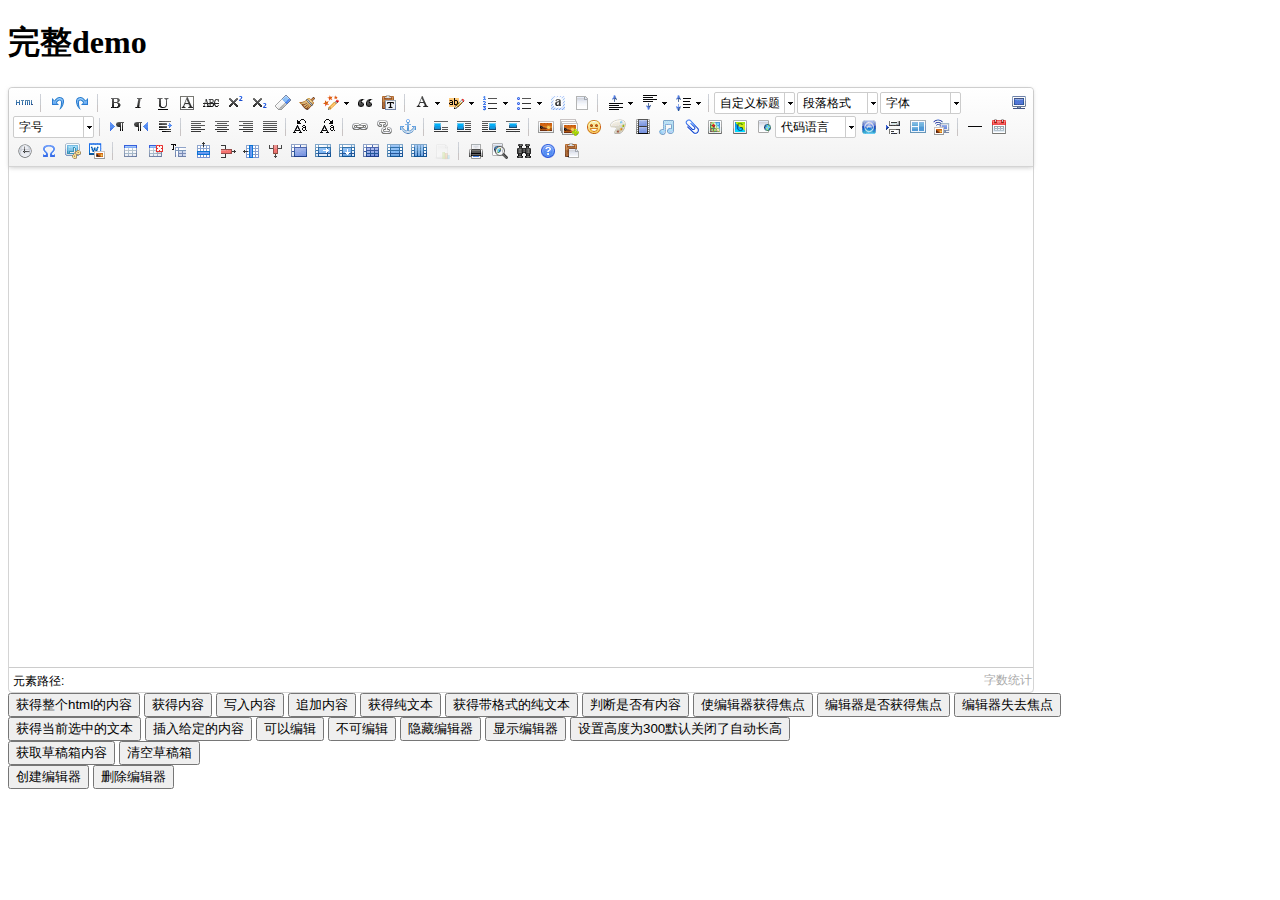
<file: src/main/webapp/toolBox/h-ui0/lib/ueditor/1.4.3/index.html>
<!DOCTYPE HTML PUBLIC "-//W3C//DTD HTML 4.01 Transitional//EN"
        "http://www.w3.org/TR/html4/loose.dtd">
<html>
<head>
    <title>完整demo</title>
    <meta http-equiv="Content-Type" content="text/html;charset=utf-8"/>
    <script type="text/javascript" charset="utf-8" src="ueditor.config.js"></script>
    <script type="text/javascript" charset="utf-8" src="ueditor.all.min.js"></script>
    <!--建议手动加在语言，避免在ie下有时因为加载语言失败导致编辑器加载失败-->
    <!--这里加载的语言文件会覆盖你在配置项目里添加的语言类型，比如你在配置项目里配置的是英文，这里加载的中文，那最后就是中文-->
    <script type="text/javascript" charset="utf-8" src="lang/zh-cn/zh-cn.js"></script>

    <style type="text/css">
        div {
            width: 100%;
        }
    </style>
</head>
<body>
<div>
    <h1>完整demo</h1>
    <script id="editor" type="text/plain" style="width:1024px;height:500px;"></script>
</div>
<div id="btns">
    <div>
        <button onclick="getAllHtml()">获得整个html的内容</button>
        <button onclick="getContent()">获得内容</button>
        <button onclick="setContent()">写入内容</button>
        <button onclick="setContent(true)">追加内容</button>
        <button onclick="getContentTxt()">获得纯文本</button>
        <button onclick="getPlainTxt()">获得带格式的纯文本</button>
        <button onclick="hasContent()">判断是否有内容</button>
        <button onclick="setFocus()">使编辑器获得焦点</button>
        <button onmousedown="isFocus(event)">编辑器是否获得焦点</button>
        <button onmousedown="setblur(event)">编辑器失去焦点</button>

    </div>
    <div>
        <button onclick="getText()">获得当前选中的文本</button>
        <button onclick="insertHtml()">插入给定的内容</button>
        <button id="enable" onclick="setEnabled()">可以编辑</button>
        <button onclick="setDisabled()">不可编辑</button>
        <button onclick=" UE.getEditor('editor').setHide()">隐藏编辑器</button>
        <button onclick=" UE.getEditor('editor').setShow()">显示编辑器</button>
        <button onclick=" UE.getEditor('editor').setHeight(300)">设置高度为300默认关闭了自动长高</button>
    </div>

    <div>
        <button onclick="getLocalData()">获取草稿箱内容</button>
        <button onclick="clearLocalData()">清空草稿箱</button>
    </div>

</div>
<div>
    <button onclick="createEditor()">
        创建编辑器
    </button>
    <button onclick="deleteEditor()">
        删除编辑器
    </button>
</div>

<script type="text/javascript">

    //实例化编辑器
    //建议使用工厂方法getEditor创建和引用编辑器实例，如果在某个闭包下引用该编辑器，直接调用UE.getEditor('editor')就能拿到相关的实例
    var ue = UE.getEditor('editor');


    function isFocus(e) {
        alert(UE.getEditor('editor').isFocus());
        UE.dom.domUtils.preventDefault(e)
    }

    function setblur(e) {
        UE.getEditor('editor').blur();
        UE.dom.domUtils.preventDefault(e)
    }

    function insertHtml() {
        var value = prompt('插入html代码', '');
        UE.getEditor('editor').execCommand('insertHtml', value)
    }

    function createEditor() {
        enableBtn();
        UE.getEditor('editor');
    }

    function getAllHtml() {
        alert(UE.getEditor('editor').getAllHtml())
    }

    function getContent() {
        var arr = [];
        arr.push("使用editor.getContent()方法可以获得编辑器的内容");
        arr.push("内容为：");
        arr.push(UE.getEditor('editor').getContent());
        alert(arr.join("\n"));
    }

    function getPlainTxt() {
        var arr = [];
        arr.push("使用editor.getPlainTxt()方法可以获得编辑器的带格式的纯文本内容");
        arr.push("内容为：");
        arr.push(UE.getEditor('editor').getPlainTxt());
        alert(arr.join('\n'))
    }

    function setContent(isAppendTo) {
        var arr = [];
        arr.push("使用editor.setContent('欢迎使用ueditor')方法可以设置编辑器的内容");
        UE.getEditor('editor').setContent('欢迎使用ueditor', isAppendTo);
        alert(arr.join("\n"));
    }

    function setDisabled() {
        UE.getEditor('editor').setDisabled('fullscreen');
        disableBtn("enable");
    }

    function setEnabled() {
        UE.getEditor('editor').setEnabled();
        enableBtn();
    }

    function getText() {
        //当你点击按钮时编辑区域已经失去了焦点，如果直接用getText将不会得到内容，所以要在选回来，然后取得内容
        var range = UE.getEditor('editor').selection.getRange();
        range.select();
        var txt = UE.getEditor('editor').selection.getText();
        alert(txt)
    }

    function getContentTxt() {
        var arr = [];
        arr.push("使用editor.getContentTxt()方法可以获得编辑器的纯文本内容");
        arr.push("编辑器的纯文本内容为：");
        arr.push(UE.getEditor('editor').getContentTxt());
        alert(arr.join("\n"));
    }

    function hasContent() {
        var arr = [];
        arr.push("使用editor.hasContents()方法判断编辑器里是否有内容");
        arr.push("判断结果为：");
        arr.push(UE.getEditor('editor').hasContents());
        alert(arr.join("\n"));
    }

    function setFocus() {
        UE.getEditor('editor').focus();
    }

    function deleteEditor() {
        disableBtn();
        UE.getEditor('editor').destroy();
    }

    function disableBtn(str) {
        var div = document.getElementById('btns');
        var btns = UE.dom.domUtils.getElementsByTagName(div, "button");
        for (var i = 0, btn; btn = btns[i++];) {
            if (btn.id == str) {
                UE.dom.domUtils.removeAttributes(btn, ["disabled"]);
            } else {
                btn.setAttribute("disabled", "true");
            }
        }
    }

    function enableBtn() {
        var div = document.getElementById('btns');
        var btns = UE.dom.domUtils.getElementsByTagName(div, "button");
        for (var i = 0, btn; btn = btns[i++];) {
            UE.dom.domUtils.removeAttributes(btn, ["disabled"]);
        }
    }

    function getLocalData() {
        alert(UE.getEditor('editor').execCommand("getlocaldata"));
    }

    function clearLocalData() {
        UE.getEditor('editor').execCommand("clearlocaldata");
        alert("已清空草稿箱")
    }
</script>
</body>
</html>
</file>
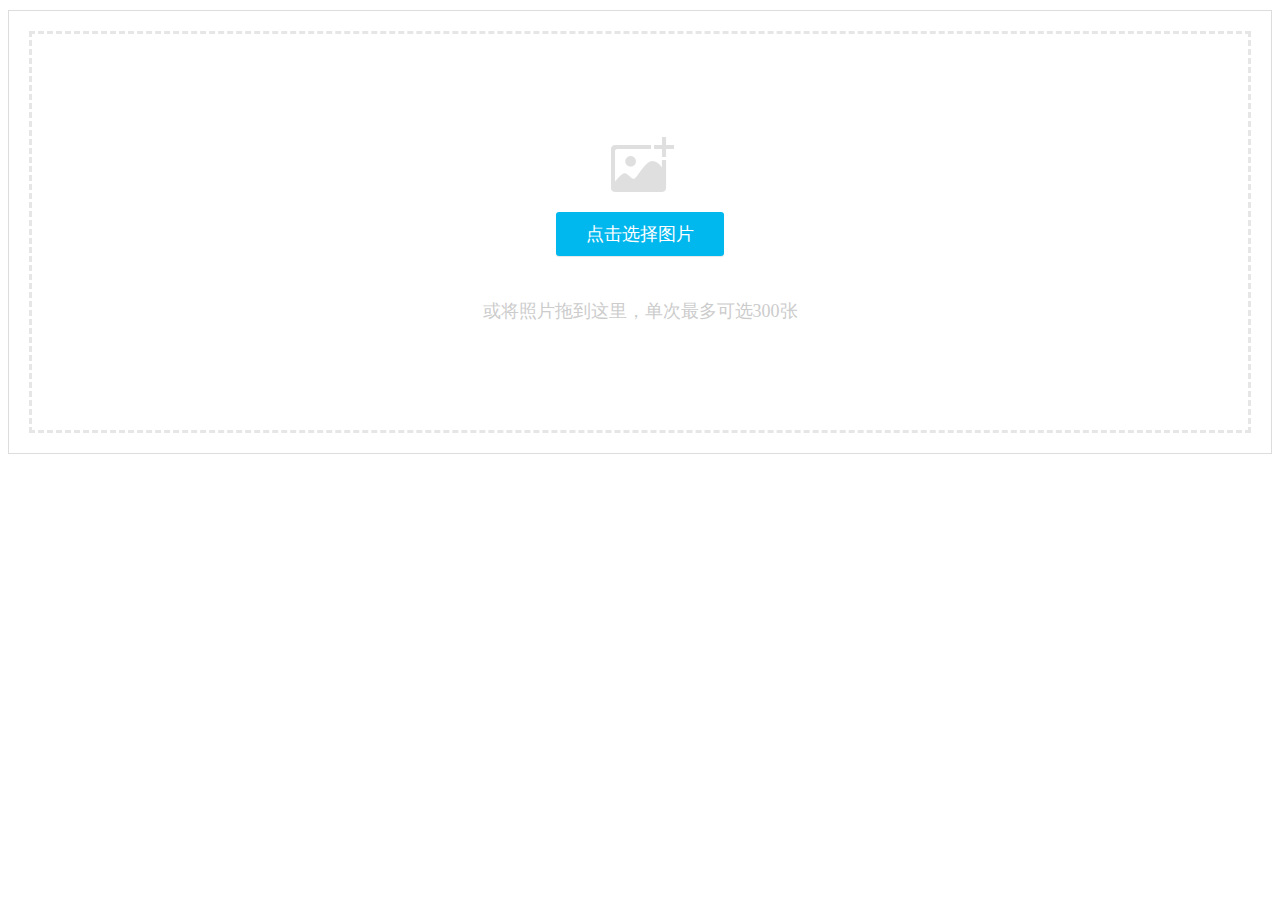
<file: src/main/webapp/toolBox/h-ui0/lib/webuploader/0.1.5/image-upload/index.html>
<!DOCTYPE HTML>
<html>
<head>
    <meta charset="utf-8">
    <title>WebUploader演示</title>
    <link rel="stylesheet" type="text/css" href="../webuploader.css"/>
</head>
<body>
<div class="uploader-list-container">
    <div class="queueList">
        <div id="dndArea" class="placeholder">
            <div id="filePicker-2"></div>
            <p>或将照片拖到这里，单次最多可选300张</p>
        </div>
    </div>
    <div class="statusBar" style="display:none;">
        <div class="progress"><span class="text">0%</span> <span class="percentage"></span></div>
        <div class="info"></div>
        <div class="btns">
            <div id="filePicker2"></div>
            <div class="uploadBtn">开始上传</div>
        </div>
    </div>
</div>
<script type="text/javascript" src="../../../jquery/1.9.1/jquery.min.js"></script>
<script type="text/javascript" src="../webuploader.min.js"></script>
<script type="text/javascript" src="upload.js"></script>
</body>
</html>
</file>
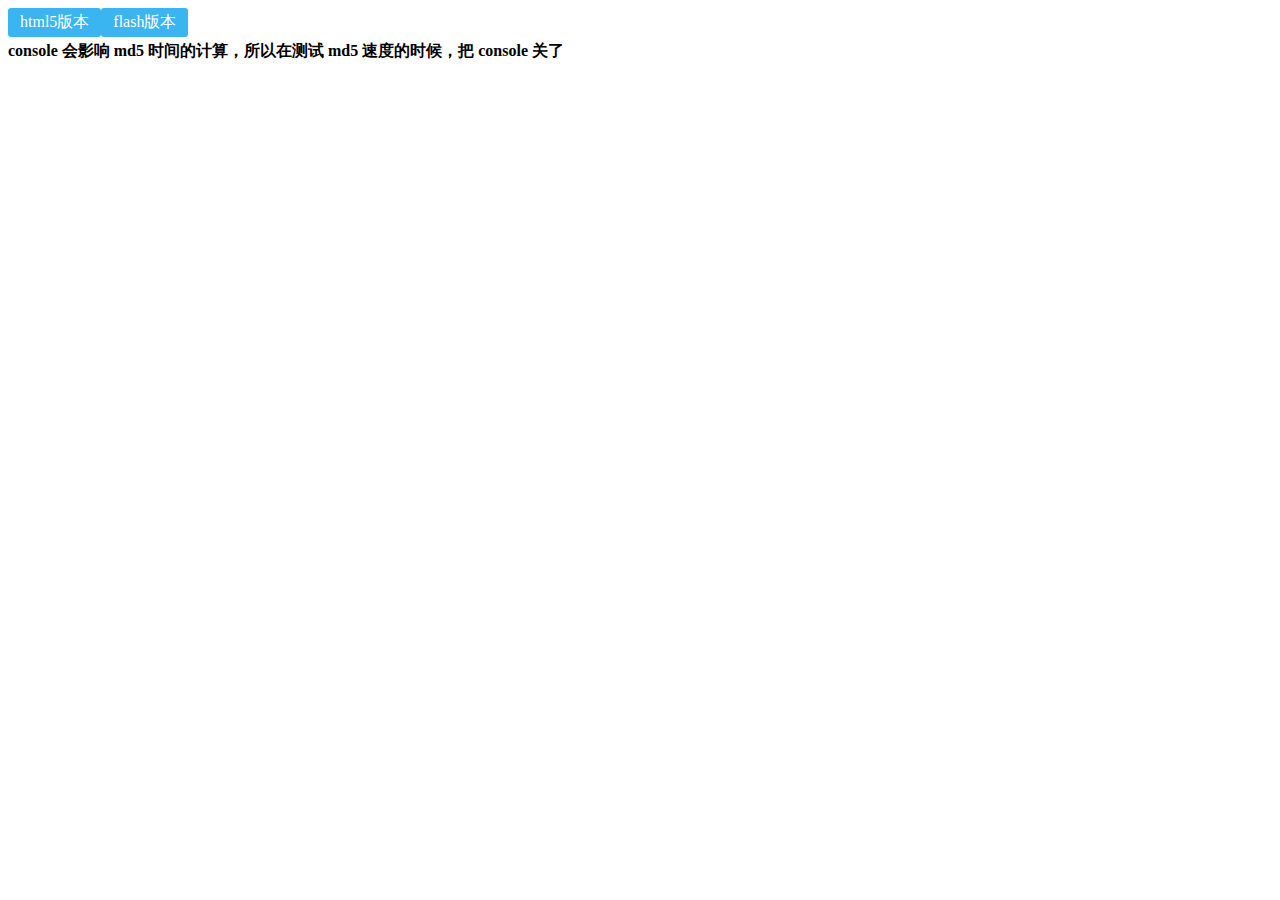
<file: src/main/webapp/toolBox/h-ui0/lib/webuploader/0.1.5/md5-demo/index.html>
<!DOCTYPE HTML>
<html>
<head>
    <meta charset="utf-8">
    <title>WebUploader演示 - 带裁剪功能</title>
    <link rel="stylesheet" type="text/css" href="../webuploader.css"/>
</head>
<body>
<div id="wrapper">
    <div class="uploader-container">
        <div id="filePicker">html5版本</div>
        <div id="filePicker2">flash版本</div>
    </div>
    <div id="log"><strong>console 会影响 md5 时间的计算，所以在测试 md5 速度的时候，把 console 关了</strong></div>
</div>
<script type="text/javascript" src="../../../jquery/1.9.1/jquery.min.js"></script>
<script type="text/javascript" src="../webuploader.min.js"></script>
<script type="text/javascript" src="script.js"></script>
</body>
</html>
</file>
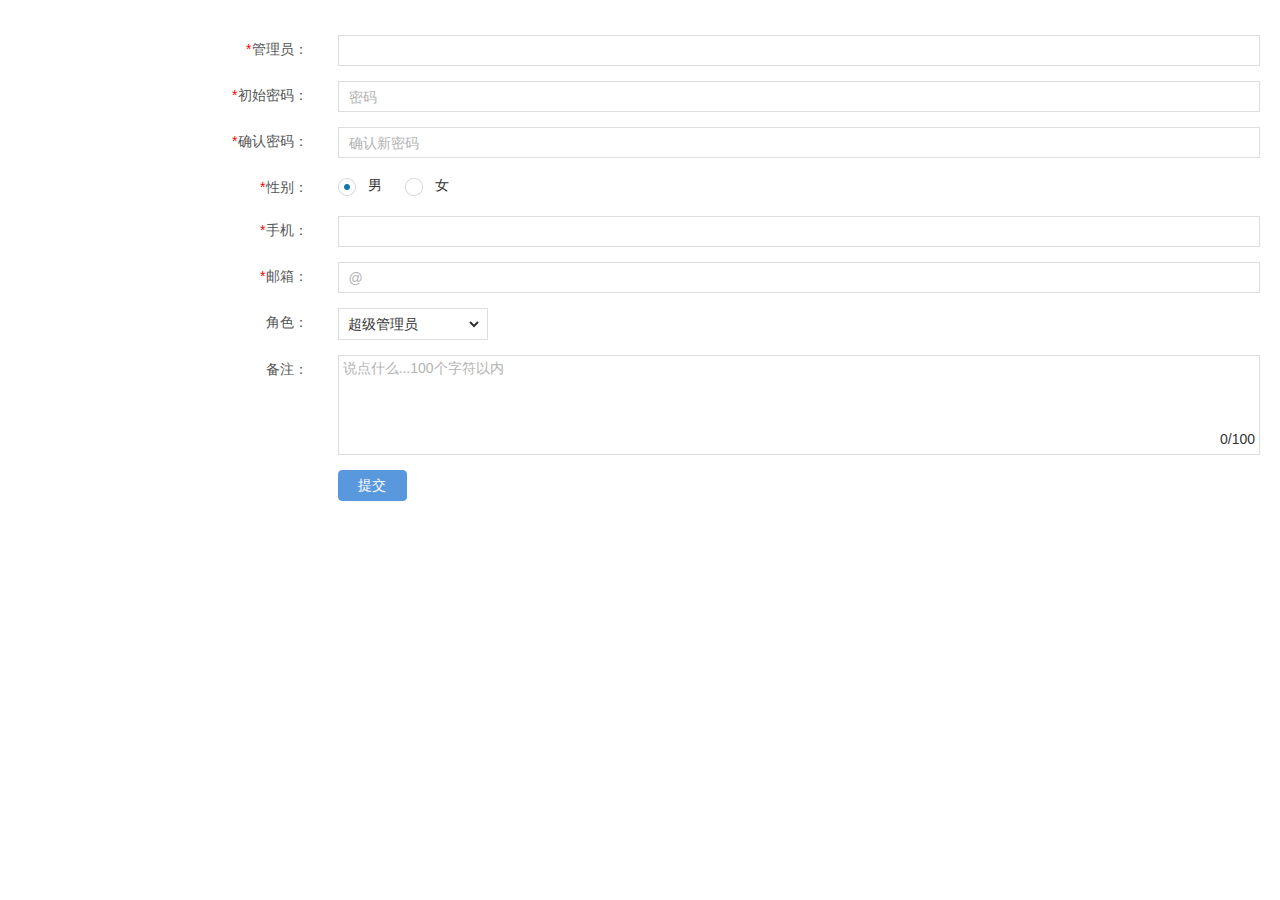
<file: src/main/webapp/toolBox/h-ui0/admin-add.html>
<!--_meta 作为公共模版分离出去-->
<!DOCTYPE HTML>
<html>
<head>
<meta charset="utf-8">
<meta name="renderer" content="webkit|ie-comp|ie-stand">
<meta http-equiv="X-UA-Compatible" content="IE=edge,chrome=1">
<meta name="viewport" content="width=device-width,initial-scale=1,minimum-scale=1.0,maximum-scale=1.0,user-scalable=no" />
<meta http-equiv="Cache-Control" content="no-siteapp" />
<link rel="Bookmark" href="favicon.ico" >
<link rel="Shortcut Icon" href="favicon.ico" />
<!--[if lt IE 9]>
<script type="text/javascript" src="lib/html5.js"></script>
<script type="text/javascript" src="lib/respond.min.js"></script>
<![endif]-->
<link rel="stylesheet" type="text/css" href="static/h-ui/css/H-ui.min.css" />
<link rel="stylesheet" type="text/css" href="static/h-ui.admin/css/H-ui.admin.css" />
<link rel="stylesheet" type="text/css" href="lib/Hui-iconfont/1.0.8/iconfont.css" />
<link rel="stylesheet" type="text/css" href="static/h-ui.admin/skin/default/skin.css" id="skin" />
<link rel="stylesheet" type="text/css" href="static/h-ui.admin/css/style.css" />
<!--[if IE 6]>
<script type="text/javascript" src="http://lib.h-ui.net/DD_belatedPNG_0.0.8a-min.js" ></script>
<script>DD_belatedPNG.fix('*');</script><![endif]-->
<!--/meta 作为公共模版分离出去-->

<title>添加管理员 - 管理员管理 - H-ui.admin v3.0</title>
<meta name="keywords" content="H-ui.admin v3.0,H-ui网站后台模版,后台模版下载,后台管理系统模版,HTML后台模版下载">
<meta name="description" content="H-ui.admin v3.0，是一款由国人开发的轻量级扁平化网站后台模板，完全免费开源的网站后台管理系统模版，适合中小型CMS后台系统。">
</head>
<body>
<article class="cl pd-20">
	<form action="" method="post" class="form form-horizontal" id="form-admin-add">
		<div class="row cl">
			<label class="form-label col-xs-4 col-sm-3"><span class="c-red">*</span>管理员：</label>
			<div class="formControls col-xs-8 col-sm-9">
				<input type="text" class="input-text" value="" placeholder="" id="adminName" name="adminName">
			</div>
		</div>
		<div class="row cl">
			<label class="form-label col-xs-4 col-sm-3"><span class="c-red">*</span>初始密码：</label>
			<div class="formControls col-xs-8 col-sm-9">
				<input type="password" class="input-text" autocomplete="off" value="" placeholder="密码" id="password" name="password">
			</div>
		</div>
		<div class="row cl">
			<label class="form-label col-xs-4 col-sm-3"><span class="c-red">*</span>确认密码：</label>
			<div class="formControls col-xs-8 col-sm-9">
				<input type="password" class="input-text" autocomplete="off"  placeholder="确认新密码" id="password2" name="password2">
			</div>
		</div>
		<div class="row cl">
			<label class="form-label col-xs-4 col-sm-3"><span class="c-red">*</span>性别：</label>
			<div class="formControls col-xs-8 col-sm-9 skin-minimal">
				<div class="radio-box">
					<input name="sex" type="radio" id="sex-1" checked>
					<label for="sex-1">男</label>
				</div>
				<div class="radio-box">
					<input type="radio" id="sex-2" name="sex">
					<label for="sex-2">女</label>
				</div>
			</div>
		</div>
		<div class="row cl">
			<label class="form-label col-xs-4 col-sm-3"><span class="c-red">*</span>手机：</label>
			<div class="formControls col-xs-8 col-sm-9">
				<input type="text" class="input-text" value="" placeholder="" id="phone" name="phone">
			</div>
		</div>
		<div class="row cl">
			<label class="form-label col-xs-4 col-sm-3"><span class="c-red">*</span>邮箱：</label>
			<div class="formControls col-xs-8 col-sm-9">
				<input type="text" class="input-text" placeholder="@" name="email" id="email">
			</div>
		</div>
		<div class="row cl">
			<label class="form-label col-xs-4 col-sm-3">角色：</label>
			<div class="formControls col-xs-8 col-sm-9"> <span class="select-box" style="width:150px;">
				<select class="select" name="adminRole" size="1">
					<option value="0">超级管理员</option>
					<option value="1">总编</option>
					<option value="2">栏目主辑</option>
					<option value="3">栏目编辑</option>
				</select>
				</span> </div>
		</div>
		<div class="row cl">
			<label class="form-label col-xs-4 col-sm-3">备注：</label>
			<div class="formControls col-xs-8 col-sm-9">
				<textarea name="" cols="" rows="" class="textarea"  placeholder="说点什么...100个字符以内" dragonfly="true" onKeyUp="textarealength(this,100)"></textarea>
				<p class="textarea-numberbar"><em class="textarea-length">0</em>/100</p>
			</div>
		</div>
		<div class="row cl">
			<div class="col-xs-8 col-sm-9 col-xs-offset-4 col-sm-offset-3">
				<input class="btn btn-primary radius" type="submit" value="&nbsp;&nbsp;提交&nbsp;&nbsp;">
			</div>
		</div>
	</form>
</article>

<!--_footer 作为公共模版分离出去-->
<script type="text/javascript" src="lib/jquery/1.9.1/jquery.min.js"></script> 
<script type="text/javascript" src="lib/layer/2.4/layer.js"></script> 
<script type="text/javascript" src="static/h-ui/js/H-ui.js"></script> 
<script type="text/javascript" src="static/h-ui.admin/js/H-ui.admin.page.js"></script> 

<!--/_footer /作为公共模版分离出去-->

<!--请在下方写此页面业务相关的脚本-->
<script type="text/javascript" src="lib/jquery.validation/1.14.0/jquery.validate.js"></script> 
<script type="text/javascript" src="lib/jquery.validation/1.14.0/validate-methods.js"></script> 
<script type="text/javascript" src="lib/jquery.validation/1.14.0/messages_zh.js"></script> 
<script type="text/javascript">
$(function(){
	$('.skin-minimal input').iCheck({
		checkboxClass: 'icheckbox-blue',
		radioClass: 'iradio-blue',
		increaseArea: '20%'
	});
	
	$("#form-admin-add").validate({
		rules:{
			adminName:{
				required:true,
				minlength:4,
				maxlength:16
			},
			password:{
				required:true,
			},
			password2:{
				required:true,
				equalTo: "#password"
			},
			sex:{
				required:true,
			},
			phone:{
				required:true,
				isPhone:true,
			},
			email:{
				required:true,
				email:true,
			},
			adminRole:{
				required:true,
			},
		},
		onkeyup:false,
		focusCleanup:true,
		success:"valid",
		submitHandler:function(form){
			$(form).ajaxSubmit();
			var index = parent.layer.getFrameIndex(window.name);
			parent.$('.btn-refresh').click();
			parent.layer.close(index);
		}
	});
});
</script>
<!--/请在上方写此页面业务相关的脚本-->
</body>
</html>
</file>
<file: src/main/webapp/toolBox/h-ui0/lib/webuploader/0.1.5/webuploader.css>
.webuploader-container {
    position: relative;
    display: inline-block;
    vertical-align: top
}

.webuploader-element-invisible {
    position: absolute !important;
    clip: rect(1px 1px 1px 1px); /* IE6, IE7*/
    clip: rect(1px, 1px, 1px, 1px)
}

.webuploader-pick {
    position: relative;
    display: inline-block;
    cursor: pointer;
    background: #3bb4f2;
    padding: 4px 12px;
    color: #fff;
    text-align: center;
    border-radius: 3px;
    overflow: hidden
}

.webuploader-pick-hover {
    background: #00a2d4
}

.webuploader-pick-disable {
    opacity: 0.6;
    pointer-events: none
}

.uploader-list {
    width: 100%;
    overflow: hidden
}

.btn-uploadstar {
    vertical-align: top
}

.file-item {
    float: left;
    position: relative;
    margin: 0 20px 20px 0;
    padding: 4px
}

.file-item .error {
    position: absolute;
    top: 4px;
    left: 4px;
    right: 4px;
    background: red;
    color: white;
    text-align: center;
    height: 20px;
    font-size: 14px;
    line-height: 23px
}

.file-item .info {
    position: absolute;
    left: 4px;
    bottom: 4px;
    right: 4px;
    height: 20px;
    line-height: 20px;
    text-indent: 5px;
    background: rgba(0, 0, 0, 0.6);
    color: white;
    overflow: hidden;
    white-space: nowrap;
    text-overflow: ellipsis;
    font-size: 12px;
    z-index: 10
}

.upload-state-done:after {
    content: "\f00c";
    font-family: FontAwesome;
    font-style: normal;
    font-weight: normal;
    line-height: 1;
    -webkit-font-smoothing: antialiased;
    -moz-osx-font-smoothing: grayscale;
    font-size: 32px;
    position: absolute;
    bottom: 0;
    right: 4px;
    color: #4cae4c;
    z-index: 99
}

.cropper-container {
    position: relative;
    overflow: hidden;
    -webkit-user-select: none;
    -moz-user-select: none;
    -ms-user-select: none;
    user-select: none;
    background-color: #fff;
    -webkit-tap-highlight-color: transparent;
    -webkit-touch-callout: none;
}

.cropper-container .cropper-modal {
    position: absolute;
    top: 0;
    right: 0;
    bottom: 0;
    left: 0;
    background: #000;
    filter: alpha(opacity=50);
    opacity: .5;
}

.cropper-container .cropper-dragger {
    position: absolute;
    top: 10%;
    left: 10%;
    width: 80%;
    height: 80%;
}

.cropper-container .cropper-preview {
    display: block;
    width: 100%;
    height: 100%;
    -webkit-box-sizing: border-box;
    -moz-box-sizing: border-box;
    box-sizing: border-box;
    overflow: hidden;
    border-color: #69f;
    border-color: rgba(51, 102, 255, .75);
    border-style: solid;
    border-width: 1px;
}

.cropper-container .cropper-dashed {
    position: absolute;
    display: block;
    filter: alpha(opacity=50);
    border: 0 dashed #fff;
    opacity: .5;
}

.cropper-container .dashed-h {
    top: 33.3%;
    left: 0;
    width: 100%;
    height: 33.3%;
    border-top-width: 1px;
    border-bottom-width: 1px;
}

.cropper-container .dashed-v {
    top: 0;
    left: 33.3%;
    width: 33.3%;
    height: 100%;
    border-right-width: 1px;
    border-left-width: 1px;
}

.cropper-container .cropper-face,
.cropper-container .cropper-line,
.cropper-container .cropper-point {
    position: absolute;
    display: block;
    width: 100%;
    height: 100%;
    filter: alpha(opacity=10);
    opacity: .1;
}

.cropper-container .cropper-face {
    top: 0;
    left: 0;
    cursor: move;
    background-color: #fff;
}

.cropper-container .cropper-line {
    background-color: #69f;
}

.cropper-container .line-e {
    top: 0;
    right: -2px;
    width: 5px;
    cursor: e-resize;
}

.cropper-container .line-n {
    top: -2px;
    left: 0;
    height: 5px;
    cursor: n-resize;
}

.cropper-container .line-w {
    top: 0;
    left: -2px;
    width: 5px;
    cursor: w-resize;
}

.cropper-container .line-s {
    bottom: -2px;
    left: 0;
    height: 5px;
    cursor: s-resize;
}

.cropper-container .cropper-point {
    width: 5px;
    height: 5px;
    background-color: #69f;
    filter: alpha(opacity=75);
    opacity: .75;
}

.cropper-container .point-e {
    top: 49%;
    right: -2px;
    cursor: e-resize;
}

.cropper-container .point-n {
    top: -2px;
    left: 49%;
    cursor: n-resize;
}

.cropper-container .point-w {
    top: 49%;
    left: -2px;
    cursor: w-resize;
}

.cropper-container .point-s {
    bottom: -2px;
    left: 49%;
    cursor: s-resize;
}

.cropper-container .point-ne {
    top: -2px;
    right: -2px;
    cursor: ne-resize;
}

.cropper-container .point-nw {
    top: -2px;
    left: -2px;
    cursor: nw-resize;
}

.cropper-container .point-sw {
    bottom: -2px;
    left: -2px;
    cursor: sw-resize;
}

.cropper-container .point-se {
    right: -2px;
    bottom: -2px;
    width: 20px;
    height: 20px;
    cursor: se-resize;
    filter: alpha(opacity=100);
    opacity: 1;
}

.cropper-container .point-se:before {
    position: absolute;
    right: -50%;
    bottom: -50%;
    display: block;
    width: 200%;
    height: 200%;
    content: " ";
    background-color: #69f;
    filter: alpha(opacity=0);
    opacity: 0;
}

@media (min-width: 768px) {
    .cropper-container .point-se {
        width: 15px;
        height: 15px;
    }
}

@media (min-width: 992px) {
    .cropper-container .point-se {
        width: 10px;
        height: 10px;
    }
}

@media (min-width: 1200px) {
    .cropper-container .point-se {
        width: 5px;
        height: 5px;
        filter: alpha(opacity=75);
        opacity: .75;
    }
}

.cropper-hidden {
    display: none !important;
}

.img-preview {
    width: 160px;
    height: 90px;
    margin-top: 1em;
    border: 1px solid #ccc;
}


.uploader-list-container {
    color: #838383;
    font-size: 12px;
    margin-top: 10px;
    background-color: #FFF;
    border: solid 1px #ddd
}

.uploader-list-container .queueList {
    margin: 20px;
}

.element-invisible {
    position: absolute !important;
    clip: rect(1px 1px 1px 1px); /* IE6, IE7 */
    clip: rect(1px, 1px, 1px, 1px);
}

.uploader-list-container .placeholder {
    border: 3px dashed #e6e6e6;
    min-height: 238px;
    padding-top: 158px;
    text-align: center;
    background: url(images/image.png) center 93px no-repeat;
    color: #cccccc;
    font-size: 18px;
    position: relative;
}

.uploader-list-container .placeholder .webuploader-pick {
    font-size: 18px;
    background: #00b7ee;
    border-radius: 3px;
    line-height: 44px;
    padding: 0 30px;
    color: #fff;
    display: inline-block;
    margin: 20px auto;
    cursor: pointer;
    box-shadow: 0 1px 1px rgba(0, 0, 0, 0.1);
}

.uploader-list-container .placeholder .webuploader-pick-hover {
    background: #00a2d4;
}

.uploader-list-container .placeholder .flashTip {
    color: #666666;
    font-size: 12px;
    position: absolute;
    width: 100%;
    text-align: center;
    bottom: 20px;
}

.uploader-list-container .placeholder .flashTip a {
    color: #0785d1;
    text-decoration: none;
}

.uploader-list-container .placeholder .flashTip a:hover {
    text-decoration: underline;
}

.uploader-list-container .placeholder.webuploader-dnd-over {
    border-color: #999999;
}

.uploader-list-container .placeholder.webuploader-dnd-over.webuploader-dnd-denied {
    border-color: red;
}

.uploader-list-container .filelist {
    list-style: none;
    margin: 0;
    padding: 0;
}

.uploader-list-container .filelist:after {
    content: '';
    display: block;
    width: 0;
    height: 0;
    overflow: hidden;
    clear: both;
}

.uploader-list-container .filelist li {
    width: 110px;
    height: 110px;
    background: url(images/bg.png) no-repeat;
    text-align: center;
    margin: 0 8px 20px 0;
    position: relative;
    display: inline;
    float: left;
    overflow: hidden;
    font-size: 12px;
}

.uploader-list-container .filelist li p.log {
    position: relative;
    top: -45px;
}

.uploader-list-container .filelist li p.title {
    position: absolute;
    top: 0;
    left: 0;
    width: 100%;
    overflow: hidden;
    white-space: nowrap;
    text-overflow: ellipsis;
    top: 5px;
    text-indent: 5px;
    text-align: left;
}

.uploader-list-container .filelist li p.progress {
    position: absolute;
    width: 100%;
    bottom: 0;
    left: 0;
    height: 8px;
    overflow: hidden;
    z-index: 50;
}

.uploader-list-container .filelist li p.progress span {
    display: none;
    overflow: hidden;
    width: 0;
    height: 100%;
    background: #1483d8 url(images/progress.png) repeat-x;
    -webit-transition: width 200ms linear;
    -moz-transition: width 200ms linear;
    -o-transition: width 200ms linear;
    -ms-transition: width 200ms linear;
    transition: width 200ms linear;
    -webkit-animation: progressmove 2s linear infinite;
    -moz-animation: progressmove 2s linear infinite;
    -o-animation: progressmove 2s linear infinite;
    -ms-animation: progressmove 2s linear infinite;
    animation: progressmove 2s linear infinite;
    -webkit-transform: translateZ(0);
}

@-webkit-keyframes progressmove {
    0% {
        background-position: 0 0;
    }
    100% {
        background-position: 17px 0;
    }
}

@-moz-keyframes progressmove {
    0% {
        background-position: 0 0;
    }
    100% {
        background-position: 17px 0;
    }
}

@keyframes progressmove {
    0% {
        background-position: 0 0;
    }
    100% {
        background-position: 17px 0;
    }
}

.uploader-list-container .filelist li p.imgWrap {
    position: relative;
    z-index: 2;
    line-height: 110px;
    vertical-align: middle;
    overflow: hidden;
    width: 110px;
    height: 110px;
    -webkit-transform-origin: 50% 50%;
    -moz-transform-origin: 50% 50%;
    -o-transform-origin: 50% 50%;
    -ms-transform-origin: 50% 50%;
    transform-origin: 50% 50%;
    -webit-transition: 200ms ease-out;
    -moz-transition: 200ms ease-out;
    -o-transition: 200ms ease-out;
    -ms-transition: 200ms ease-out;
    transition: 200ms ease-out;
}

.uploader-list-container .filelist li img {
    width: 100%;
}

.uploader-list-container .filelist li p.error {
    background: #f43838;
    color: #fff;
    position: absolute;
    bottom: 0;
    left: 0;
    height: 28px;
    line-height: 28px;
    width: 100%;
    z-index: 100;
}

.uploader-list-container .filelist li .success {
    display: block;
    position: absolute;
    left: 0;
    bottom: 0;
    height: 40px;
    width: 100%;
    z-index: 200;
    background: url(images/success.png) no-repeat right bottom;
}

.uploader-list-container .filelist div.file-panel {
    position: absolute;
    height: 0;
    filter: progid:DXImageTransform.Microsoft.gradient(GradientType=0, startColorstr='#80000000', endColorstr='#80000000') \0;
    background: rgba(0, 0, 0, 0.5);
    width: 100%;
    top: 0;
    left: 0;
    overflow: hidden;
    z-index: 300;
}

.uploader-list-container .filelist div.file-panel span {
    width: 24px;
    height: 24px;
    display: inline;
    float: right;
    text-indent: -9999px;
    overflow: hidden;
    background: url(images/icons.png) no-repeat;
    margin: 5px 1px 1px;
    cursor: pointer;
}

.uploader-list-container .filelist div.file-panel span.rotateLeft {
    background-position: 0 -24px;
}

.uploader-list-container .filelist div.file-panel span.rotateLeft:hover {
    background-position: 0 0;
}

.uploader-list-container .filelist div.file-panel span.rotateRight {
    background-position: -24px -24px;
}

.uploader-list-container .filelist div.file-panel span.rotateRight:hover {
    background-position: -24px 0;
}

.uploader-list-container .filelist div.file-panel span.cancel {
    background-position: -48px -24px;
}

.uploader-list-container .filelist div.file-panel span.cancel:hover {
    background-position: -48px 0;
}

.uploader-list-container .statusBar {
    height: 63px;
    border-top: 1px solid #dadada;
    padding: 0 20px;
    line-height: 63px;
    vertical-align: middle;
    position: relative;
}

.uploader-list-container .statusBar .progress {
    border: 1px solid #1483d8;
    width: 198px;
    background: #fff;
    height: 18px;
    position: relative;
    display: inline-block;
    text-align: center;
    line-height: 20px;
    color: #6dbfff;
    position: relative;
    margin-right: 10px;
}

.uploader-list-container .statusBar .progress span.percentage {
    width: 0;
    height: 100%;
    left: 0;
    top: 0;
    background: #1483d8;
    position: absolute;
}

.uploader-list-container .statusBar .progress span.text {
    position: relative;
    z-index: 10;
}

.uploader-list-container .statusBar .info {
    display: inline-block;
    font-size: 14px;
    color: #666666;
}

.uploader-list-container .statusBar .btns {
    position: absolute;
    top: 10px;
    right: 20px;
    line-height: 40px;
}

#filePicker {
    display: inline-block;
    float: left;
}

.uploader-list-container .statusBar .btns .webuploader-pick,
.uploader-list-container .statusBar .btns .uploadBtn,
.uploader-list-container .statusBar .btns .uploadBtn.state-uploading,
.uploader-list-container .statusBar .btns .uploadBtn.state-paused {
    background: #ffffff;
    border: 1px solid #cfcfcf;
    color: #565656;
    padding: 0 18px;
    display: inline-block;
    border-radius: 3px;
    margin-left: 10px;
    cursor: pointer;
    font-size: 14px;
    float: left;
}

.uploader-list-container .statusBar .btns .webuploader-pick-hover,
.uploader-list-container .statusBar .btns .uploadBtn:hover,
.uploader-list-container .statusBar .btns .uploadBtn.state-uploading:hover,
.uploader-list-container .statusBar .btns .uploadBtn.state-paused:hover {
    background: #f0f0f0;
}

.uploader-list-container .statusBar .btns .uploadBtn {
    background: #00b7ee;
    color: #fff;
    border-color: transparent;
}

.uploader-list-container .statusBar .btns .uploadBtn:hover {
    background: #00a2d4;
}

.uploader-list-container .statusBar .btns .uploadBtn.disabled {
    pointer-events: none;
    opacity: 0.6;
}
</file>
<file: src/main/webapp/toolBox/h-ui0/static/h-ui.admin/css/H-ui.admin.css>
@charset "utf-8";
/* -----------H-ui前端框架-------------
* H-ui.admin.css v2.5
* http://www.h-ui.net/
* Created & Modified by guojunhui
* Date modified 2016.05.31
*
* Copyright 2013-2016 北京颖杰联创科技有限公司 All rights reserved.
* Licensed under MIT license.
* http://opensource.org/licenses/MIT
*
*/
html{height:100%}
body{min-height: 100%;position: relative;font-size:14px;color:#333; background-color:#fff}
a{color:#333}a:hover,a:focus,.maincolor,.maincolor a{color:#06c}
.bg-1{ background-color:#f5fafe}
h4{line-height:30px}

/*页面框架*/
.Hui-header{position:absolute;top:0; right:0; left:0;height:44px;z-index:999; padding:0 15px}
.Hui-aside{position: absolute;top:44px;bottom:0;left:0;padding-top:10px;width:199px;z-index:99;overflow:auto; background-color:rgba(238,238,238,0.98);_background-color:rgb(238,238,238);border-right: 1px solid #e5e5e5}
.Hui-article-box{position: absolute;top:44px;right:0;bottom: 0;left:199px; overflow:hidden; z-index:1; background-color:#fff}
	.Hui-article{position: absolute;top:34px;bottom:0;left:0; right:0;overflow:auto;z-index:1}
.Hui-container{ padding:45px 0 0}
.Hui-aside,.Hui-article-box,.dislpayArrow{-moz-transition: all 0.2s ease 0s;-webkit-transition: all 0.2s ease 0s;-ms-transition: all 0.2s ease 0s;-o-transition: all 0.2s ease 0s;transition: all 0.2s ease 0s}
.big-page .Hui-article-box,.big-page .dislpayArrow,.big-page .breadcrumb{left:0px}
.big-page .Hui-aside{ left:-200px}
.page-container{ padding:20px}
@media (max-width: 767px) {
	.page-container{ padding:15px}
}
/*组件*/
/*logo*/

/*导航*/
#Hui-nav > ul > li{ font-weight:normal}
@media (max-width: 767px) {
	#Hui-nav{display: block; top: 0; left: 65px; right: 65px}
	#Hui-nav > ul { width: 100%}
	#Hui-nav > ul > li{ width: 24%;text-align:center;}
	#Hui-nav > ul > li a{ text-align: center; padding: 0}
}
#Hui-userbar{right:20px; position:absolute; top:0}
#Hui-userbar > ul > li > a{padding:0 10px}
	
#Hui-msg .badge{ position:absolute; left:19px; top:4px; font-size:12px; font-weight:normal; padding:1px 5px}
/*左侧菜单*/
.Hui-aside .menu_dropdown dl{ margin-bottom:0}
.Hui-aside .menu_dropdown dt{display:block;line-height:35px;padding-left:15px;cursor:pointer;position:relative;border-bottom: 1px solid #e5e5e5;font-weight:normal}
.Hui-aside .menu_dropdown dt .menu_dropdown-arrow{ position:absolute;overflow: hidden; top:0; right:15px;transition-duration:0.3s ;transition-property:all}
.Hui-aside .menu_dropdown dd{ display:none}
.Hui-aside .menu_dropdown dt.selected .menu_dropdown-arrow{transform: rotate(180deg)}
.Hui-aside .menu_dropdown dd.selected{display:block; margin-left:0px}
.Hui-aside .menu_dropdown ul{padding:0px}
.Hui-aside .menu_dropdown li{line-height:35px;overflow:hidden;zoom:1}
.Hui-aside .menu_dropdown li a{padding-left:15px; display:block;font-weight: bold; margin:0}
.Hui-aside .menu_dropdown li a i{ font-weight: normal}
.Hui-aside .menu_dropdown dd ul{padding:3px 8px}
.Hui-aside .menu_dropdown dd li{line-height:32px}
.Hui-aside .menu_dropdown dd li a{line-height:32px;padding-left:26px; border-bottom:none; font-weight:normal}
.Hui-aside .menu_dropdown li a:hover{text-decoration:none}
.Hui-aside .menu_dropdown li.current a,.menu_dropdown li.current a:hover{background-color:rgba(255,255,255,0.2)}
/*菜单收缩切换*/
.dislpayArrow{position: absolute;top: 0;bottom: 0;left:200px;width:0px; height:100%;z-index:10}
.dislpayArrow a{ position:absolute; display:block; width:17px; height:61px;top:50%; margin-top:-30px;outline:none}
.dislpayArrow a.open{ background-position:0 -61px}
.dislpayArrow a:hover{ text-decoration:none; background-position:right 0}
.dislpayArrow a.open:hover{background-position:right -61px}

/*选项卡导航*/
.Hui-tabNav-wp{position:relative; height:35px;overflow:hidden}
.Hui-tabNav,
.Hui-tabNav .acrossTab li
,.Hui-tabNav .acrossTab li em{background-image:url(../images/acrossTab/acrossTab-2.png)}
.Hui-tabNav{height:35px; padding-right:75px;overflow:hidden; position:relative;background-color:#efeef0; background-repeat: repeat-x; background-position: 0 -175px;}
.Hui-tabNav .acrossTab{ position:absolute; height:26px; line-height:26px; background:none; top:8px; left:0;padding-top:0}
.Hui-tabNav .acrossTab li{height:26px;line-height:26px;}
.Hui-tabNav .acrossTab li em{ right:-16px; height: 26px; width: 16px}
.loading {background:url(../images/loading.gif) no-repeat center; height:100px}
.show_iframe{ position:absolute; top:0; right:0; left:0; bottom:0;}
.show_iframe iframe {position: absolute;bottom: 0;height: 100%;width: 100%}
.Hui-tabNav-more {position: absolute;right:0px;width:70px;top:4px;display: none}

/*面包屑导航*/
.breadcrumb{background-color:#f5f5f5; padding:0 20px; position:relative; z-index:99}
@media (max-width: 767px) {
	.breadcrumb{ padding:0 15px;}
	.show_iframe{-webkit-overflow-scrolling: touch;overflow-y: scroll;}
}

/*横向手机 竖向平板*/
@media (max-width: 767px) {
	.Hui-aside{ display:none;float:none; width:100%; height:auto; margin-top:0;padding-top:0;bottom:auto}
	.big-page .Hui-aside{ left:0!important}
		.menu_dropdown dt{line-height:44px}
		.menu_dropdown li,.menu_dropdown dd li,.menu_dropdown dd li a{ line-height:44px}
  .Hui-tabNav{ position:fixed; z-index:998}
  .Hui-article{ top:44px}
  .Hui-article-box{ position:static; left:0}
  .Hui-article-box .pd-20{padding:15px}
		.Hui-article{left:0}
		.Hui-container .bk-gray{ border:none}
		.Hui-container .pd-10{ padding:0}
}

/*==============以下是业务相关的样式====================*/
/*权限*/
.permission-list{ border:solid 1px #eee;}
.permission-list > dt{ background-color:#efefef;padding:5px 10px}
.permission-list > dd{ padding:10px; padding-left:30px}
.permission-list > dd > dl{ border-bottom:solid 1px #eee; padding:5px 0}
.permission-list > dd > dl > dt{ display:inline-block;float:left;white-space:nowrap;width:100px}
.permission-list > dd > dl > dd{ margin-left:100px;}
.permission-list > dd > dl > dd > label{ padding-right:10px}

/*图片预览*/
.portfolio-area{ margin-right: -20px;}
.portfolio-area li{position: relative; float: left; margin-right: 20px; width:162px; height:162px;margin-top: 20px;}
.portfolio-area li.hover{ z-index:9}
.portfolio-area li .portfoliobox{ position: absolute; top: 0; left: 0; width: 152px; height: 152px;padding:5px;border: solid 1px #eee; background-color: #fff;}
.portfolio-area li .checkbox{position: absolute; top: 10px; right: 5px; cursor:pointer}
.portfolio-area li.hover .portfoliobox{ height:auto;padding-bottom:10px;box-shadow:0 1px 3px rgba(68, 68, 68,0.3);-moz-box-shadow:0 1px 3px rgba(68, 68, 68,0.3);-webkit-box-shadow:0 1px 3px rgba(68, 68, 68,0.3)}
.portfolio-area li .picbox{width: 150px; height: 150px;overflow: hidden;text-align: center;vertical-align:middle;display:table-cell; line-height:150px;}
.portfolio-area li .picbox img{max-width:150px; max-height:150px;vertical-align:middle;}
.portfolio-area li .textbox{ display: none; margin-top: 5px;}
.portfolio-area li.hover .textbox{ display: block;}
.portfolio-area li label{ display:block; cursor:pointer}
</file>
<file: src/main/webapp/toolBox/h-ui0/lib/Hui-iconfont/1.0.8/iconfont.css>
/* -----------H-ui前端框架-------------
* iconfont.css v1.0.8
* http://www.h-ui.net/
* Created & Modified by guojunhui
* Date modified 2016.06.21
*
* Copyright 2013-2015 北京颖杰联创科技有限公司 All rights reserved.
* Licensed under MIT license.
* http://opensource.org/licenses/MIT
*
*/
@font-face {font-family: "Hui-iconfont";
  src: url('iconfont.eot'); /* IE9*/
  src: url('iconfont.eot?#iefix') format('embedded-opentype'), /* IE6-IE8 */
  url('iconfont.woff') format('woff'), /* chrome、firefox */
  url('iconfont.ttf') format('truetype'), /* chrome、firefox、opera、Safari, Android, iOS 4.2+*/
  url('iconfont.svg#Hui-iconfont') format('svg'); /* iOS 4.1- */
}

.Hui-iconfont {
  font-family:"Hui-iconfont" !important;
  font-style:normal;
  -webkit-font-smoothing: antialiased;
  -webkit-text-stroke-width: 0.2px;
  -moz-osx-font-smoothing: grayscale;
}
.Hui-iconfont-gotop:before { content: "\e684"; }
.Hui-iconfont-music:before { content: "\e60f"; }
.Hui-iconfont-tags:before { content: "\e64b"; }
.Hui-iconfont-jieri:before { content: "\e727"; }
.Hui-iconfont-jishiqi:before { content: "\e728"; }
.Hui-iconfont-pad:before { content: "\e64c"; }
.Hui-iconfont-lunzi:before { content: "\e64d"; }
.Hui-iconfont-jiandao:before { content: "\e64e"; }
.Hui-iconfont-xianshiqi:before { content: "\e64f"; }
.Hui-iconfont-zhaoxiangji:before { content: "\e650"; }
.Hui-iconfont-danfanxiangji:before { content: "\e651"; }
.Hui-iconfont-dayinji:before { content: "\e652"; }
.Hui-iconfont-user-zhanzhang:before { content: "\e653"; }
.Hui-iconfont-chajian:before { content: "\e654"; }
.Hui-iconfont-arrow1-bottom:before { content: "\e674"; }
.Hui-iconfont-arrow1-left:before { content: "\e678"; }
.Hui-iconfont-arrow1-top:before { content: "\e679"; }
.Hui-iconfont-arrow1-right:before { content: "\e67a"; }
.Hui-iconfont-jieri1:before { content: "\e655"; }
.Hui-iconfont-face-weixiao:before { content: "\e656"; }
.Hui-iconfont-face-chijing:before { content: "\e657"; }
.Hui-iconfont-face-dai:before { content: "\e658"; }
.Hui-iconfont-face-shuaku:before { content: "\e659"; }
.Hui-iconfont-face-mogui:before { content: "\e65a"; }
.Hui-iconfont-face-ganga:before { content: "\e65b"; }
.Hui-iconfont-face-qin:before { content: "\e65c"; }
.Hui-iconfont-face-nu:before { content: "\e65d"; }
.Hui-iconfont-face-zhayan:before { content: "\e65e"; }
.Hui-iconfont-face-shengqi:before { content: "\e65f"; }
.Hui-iconfont-face-ma:before { content: "\e660"; }
.Hui-iconfont-face-bishi:before { content: "\e661"; }
.Hui-iconfont-face-maimeng:before { content: "\e662"; }
.Hui-iconfont-face-jingdai:before { content: "\e663"; }
.Hui-iconfont-face-yun:before { content: "\e664"; }
.Hui-iconfont-home2:before { content: "\e67f"; }
.Hui-iconfont-search2:before { content: "\e665"; }
.Hui-iconfont-share2:before { content: "\e666"; }
.Hui-iconfont-face:before { content: "\e668"; }
.Hui-iconfont-wuliu:before { content: "\e669"; }
.Hui-iconfont-dianpu:before { content: "\e66a"; }
.Hui-iconfont-chexiao:before { content: "\e66b"; }
.Hui-iconfont-zhongzuo:before { content: "\e66c"; }
.Hui-iconfont-zan:before { content: "\e66d"; }
.Hui-iconfont-cai:before { content: "\e66e"; }
.Hui-iconfont-yuyin3:before { content: "\e66f"; }
.Hui-iconfont-cart2-selected:before { content: "\e670"; }
.Hui-iconfont-weizhi:before { content: "\e671"; }
.Hui-iconfont-face-ku:before { content: "\e688"; }
.Hui-iconfont-down:before { content: "\e640"; }
.Hui-iconfont-cart2-man:before { content: "\e672"; }
.Hui-iconfont-card2-kong:before { content: "\e673"; }
.Hui-iconfont-luyin:before { content: "\e619"; }
.Hui-iconfont-html:before { content: "\e69f"; }
.Hui-iconfont-css:before { content: "\e6a0"; }
.Hui-iconfont-android:before { content: "\e6a2"; }
.Hui-iconfont-github:before { content: "\e6d1"; }
.Hui-iconfont-html5:before { content: "\e6d2"; }
.Hui-iconfont-huangguan:before { content: "\e6d3"; }
.Hui-iconfont-news:before { content: "\e616"; }
.Hui-iconfont-slider-right:before { content: "\e63d"; }
.Hui-iconfont-slider-left:before { content: "\e67d"; }
.Hui-iconfont-tuku:before { content: "\e613"; }
.Hui-iconfont-shuru:before { content: "\e647"; }
.Hui-iconfont-sanjiao:before { content: "\e67e"; }
.Hui-iconfont-share-renren:before { content: "\e6d8"; }
.Hui-iconfont-share-tweibo:before { content: "\e6d9"; }
.Hui-iconfont-arrow2-left:before { content: "\e6d4"; }
.Hui-iconfont-paixu:before { content: "\e675"; }
.Hui-iconfont-niming:before { content: "\e624"; }
.Hui-iconfont-add:before { content: "\e600"; }
.Hui-iconfont-root:before { content: "\e62d"; }
.Hui-iconfont-xuanzhong:before { content: "\e676"; }
.Hui-iconfont-weixuanzhong:before { content: "\e677"; }
.Hui-iconfont-arrow2-bottom:before { content: "\e6d5"; }
.Hui-iconfont-arrow2-top:before { content: "\e6d6"; }
.Hui-iconfont-like2:before { content: "\e648"; }
.Hui-iconfont-arrow2-right:before { content: "\e6d7"; }
.Hui-iconfont-shangyishou:before { content: "\e6db"; }
.Hui-iconfont-xiayishou:before { content: "\e6e3"; }
.Hui-iconfont-share-weixin:before { content: "\e694"; }
.Hui-iconfont-shenhe-tingyong:before { content: "\e631"; }
.Hui-iconfont-gouxuan2:before { content: "\e601"; }
.Hui-iconfont-selected:before { content: "\e617"; }
.Hui-iconfont-jianhao:before { content: "\e6a1"; }
.Hui-iconfont-user-group:before { content: "\e62b"; }
.Hui-iconfont-yiguanzhu:before { content: "\e680"; }
.Hui-iconfont-gengduo3:before { content: "\e6f9"; }
.Hui-iconfont-comment:before { content: "\e622"; }
.Hui-iconfont-tongji-zhu:before { content: "\e618"; }
.Hui-iconfont-like:before { content: "\e649"; }
.Hui-iconfont-shangjia:before { content: "\e6dc"; }
.Hui-iconfont-save:before { content: "\e632"; }
.Hui-iconfont-gongsi:before { content: "\e643"; }
.Hui-iconfont-system:before { content: "\e62e"; }
.Hui-iconfont-pifu:before { content: "\e62a"; }
.Hui-iconfont-menu:before { content: "\e667"; }
.Hui-iconfont-msg:before { content: "\e62f"; }
.Hui-iconfont-huangguan1:before { content: "\e729"; }
.Hui-iconfont-userid:before { content: "\e602"; }
.Hui-iconfont-cang-selected:before { content: "\e630"; }
.Hui-iconfont-yundown:before { content: "\e641"; }
.Hui-iconfont-help:before { content: "\e633"; }
.Hui-iconfont-chuku:before { content: "\e634"; }
.Hui-iconfont-picture:before { content: "\e646"; }
.Hui-iconfont-wenzhouyinxing:before { content: "\e6ed"; }
.Hui-iconfont-ad:before { content: "\e635"; }
.Hui-iconfont-fenlei:before { content: "\e681"; }
.Hui-iconfont-saoyisao:before { content: "\e682"; }
.Hui-iconfont-search:before { content: "\e683"; }
.Hui-iconfont-tuwenxiangqing:before { content: "\e685"; }
.Hui-iconfont-leijipingjia:before { content: "\e686"; }
.Hui-iconfont-hetong:before { content: "\e636"; }
.Hui-iconfont-tongji:before { content: "\e61a"; }
.Hui-iconfont-quanbudingdan:before { content: "\e687"; }
.Hui-iconfont-cang:before { content: "\e61b"; }
.Hui-iconfont-xiaoxi:before { content: "\e68a"; }
.Hui-iconfont-renwu:before { content: "\e637"; }
.Hui-iconfont-more:before { content: "\e68b"; }
.Hui-iconfont-zhizhao:before { content: "\e638"; }
.Hui-iconfont-fabu:before { content: "\e603"; }
.Hui-iconfont-shenhe-butongguo2:before { content: "\e6dd"; }
.Hui-iconfont-share-qq:before { content: "\e67b"; }
.Hui-iconfont-upload:before { content: "\e642"; }
.Hui-iconfont-add2:before { content: "\e604"; }
.Hui-iconfont-jiesuo:before { content: "\e605"; }
.Hui-iconfont-zhongtumoshi:before { content: "\e68c"; }
.Hui-iconfont-datumoshi:before { content: "\e68d"; }
.Hui-iconfont-face2:before { content: "\e68e"; }
.Hui-iconfont-huanyipi:before { content: "\e68f"; }
.Hui-iconfont-shijian:before { content: "\e690"; }
.Hui-iconfont-feedback:before { content: "\e691"; }
.Hui-iconfont-feedback2:before { content: "\e692"; }
.Hui-iconfont-share-pengyouquan:before { content: "\e693"; }
.Hui-iconfont-zan2:before { content: "\e697"; }
.Hui-iconfont-arrow3-bottom:before { content: "\e698"; }
.Hui-iconfont-arrow3-top:before { content: "\e699"; }
.Hui-iconfont-arrow3-right:before { content: "\e69a"; }
.Hui-iconfont-arrow3-left:before { content: "\e69b"; }
.Hui-iconfont-more2:before { content: "\e69c"; }
.Hui-iconfont-cang2-selected:before { content: "\e69d"; }
.Hui-iconfont-cang2:before { content: "\e69e"; }
.Hui-iconfont-dangan:before { content: "\e639"; }
.Hui-iconfont-money:before { content: "\e63a"; }
.Hui-iconfont-share-weibo:before { content: "\e6da"; }
.Hui-iconfont-email:before { content: "\e63b"; }
.Hui-iconfont-tongji-xian:before { content: "\e61c"; }
.Hui-iconfont-bank:before { content: "\e628"; }
.Hui-iconfont-home:before { content: "\e625"; }
.Hui-iconfont-user:before { content: "\e62c"; }
.Hui-iconfont-log:before { content: "\e623"; }
.Hui-iconfont-pages:before { content: "\e626"; }
.Hui-iconfont-sim:before { content: "\e629"; }
.Hui-iconfont-tingzhi:before { content: "\e6e4"; }
.Hui-iconfont-dengdai:before { content: "\e606"; }
.Hui-iconfont-user-add:before { content: "\e607"; }
.Hui-iconfont-copy:before { content: "\e6ea"; }
.Hui-iconfont-file:before { content: "\e63e"; }
.Hui-iconfont-share-douban:before { content: "\e67c"; }
.Hui-iconfont-share-zhihu:before { content: "\e689"; }
.Hui-iconfont-daochu:before { content: "\e644"; }
.Hui-iconfont-daoru:before { content: "\e645"; }
.Hui-iconfont-weigouxuan2:before { content: "\e608"; }
.Hui-iconfont-phone:before { content: "\e696"; }
.Hui-iconfont-bold:before { content: "\e6e7"; }
.Hui-iconfont-manage2:before { content: "\e63c"; }
.Hui-iconfont-edit:before { content: "\e6df"; }
.Hui-iconfont-del2:before { content: "\e609"; }
.Hui-iconfont-duigou:before { content: "\e6e8"; }
.Hui-iconfont-chongqi:before { content: "\e6f7"; }
.Hui-iconfont-avatar:before { content: "\e60a"; }
.Hui-iconfont-del:before { content: "\e60b"; }
.Hui-iconfont-edit2:before { content: "\e60c"; }
.Hui-iconfont-zanting:before { content: "\e6e5"; }
.Hui-iconfont-apple:before { content: "\e64a"; }
.Hui-iconfont-guangdayinxing:before { content: "\e6f0"; }
.Hui-iconfont-minshengyinxing:before { content: "\e6f4"; }
.Hui-iconfont-xiajia:before { content: "\e6de"; }
.Hui-iconfont-manage:before { content: "\e61d"; }
.Hui-iconfont-user2:before { content: "\e60d"; }
.Hui-iconfont-code:before { content: "\e6ee"; }
.Hui-iconfont-cut:before { content: "\e6ef"; }
.Hui-iconfont-link:before { content: "\e6f1"; }
.Hui-iconfont-new:before { content: "\e6f2"; }
.Hui-iconfont-ordered-list:before { content: "\e6f3"; }
.Hui-iconfont-unordered-list:before { content: "\e6f5"; }
.Hui-iconfont-share-qzone:before { content: "\e6c8"; }
.Hui-iconfont-suoding:before { content: "\e60e"; }
.Hui-iconfont-tel2:before { content: "\e6a3"; }
.Hui-iconfont-order:before { content: "\e627"; }
.Hui-iconfont-shujutongji:before { content: "\e61e"; }
.Hui-iconfont-del3:before { content: "\e6e2"; }
.Hui-iconfont-add3:before { content: "\e610"; }
.Hui-iconfont-add4:before { content: "\e61f"; }
.Hui-iconfont-xiangpicha:before { content: "\e72a"; }
.Hui-iconfont-key:before { content: "\e63f"; }
.Hui-iconfont-yuyin2:before { content: "\e6a4"; }
.Hui-iconfont-yuyin:before { content: "\e6a5"; }
.Hui-iconfont-close:before { content: "\e6a6"; }
.Hui-iconfont-xuanze:before { content: "\e6a7"; }
.Hui-iconfont-xuanzhong1:before { content: "\e6a8"; }
.Hui-iconfont-yiguanzhu1:before { content: "\e6a9"; }
.Hui-iconfont-share:before { content: "\e6aa"; }
.Hui-iconfont-zhuanfa:before { content: "\e6ab"; }
.Hui-iconfont-tianqi-duoyun:before { content: "\e6ac"; }
.Hui-iconfont-tianqi-mai:before { content: "\e6ad"; }
.Hui-iconfont-tianqi-qing:before { content: "\e6ae"; }
.Hui-iconfont-tianqi-wu:before { content: "\e6af"; }
.Hui-iconfont-tianqi-xue:before { content: "\e6b0"; }
.Hui-iconfont-tianqi-yin:before { content: "\e6b1"; }
.Hui-iconfont-tianqi-yu:before { content: "\e6b2"; }
.Hui-iconfont-daipingjia:before { content: "\e6b3"; }
.Hui-iconfont-vip-card2:before { content: "\e6b4"; }
.Hui-iconfont-jifen:before { content: "\e6b5"; }
.Hui-iconfont-youhuiquan:before { content: "\e6b6"; }
.Hui-iconfont-hongbao:before { content: "\e6b7"; }
.Hui-iconfont-cart-selected:before { content: "\e6b8"; }
.Hui-iconfont-cart-kong:before { content: "\e6b9"; }
.Hui-iconfont-jiangjia:before { content: "\e6ba"; }
.Hui-iconfont-liwu:before { content: "\e6bb"; }
.Hui-iconfont-caiqie:before { content: "\e6bc"; }
.Hui-iconfont-xuanzhuan:before { content: "\e6bd"; }
.Hui-iconfont-bigpic:before { content: "\e6be"; }
.Hui-iconfont-list:before { content: "\e6bf"; }
.Hui-iconfont-middle:before { content: "\e6c0"; }
.Hui-iconfont-hot:before { content: "\e6c1"; }
.Hui-iconfont-paishe:before { content: "\e6c2"; }
.Hui-iconfont-hot1:before { content: "\e6c3"; }
.Hui-iconfont-new1:before { content: "\e6c4"; }
.Hui-iconfont-xiaoxi1:before { content: "\e6c5"; }
.Hui-iconfont-canshu:before { content: "\e6c6"; }
.Hui-iconfont-tel:before { content: "\e6c7"; }
.Hui-iconfont-dingwei:before { content: "\e6c9"; }
.Hui-iconfont-hongbao2:before { content: "\e6ca"; }
.Hui-iconfont-2code:before { content: "\e6cb"; }
.Hui-iconfont-vip:before { content: "\e6cc"; }
.Hui-iconfont-tishi:before { content: "\e6cd"; }
.Hui-iconfont-dingyue:before { content: "\e6ce"; }
.Hui-iconfont-italic:before { content: "\e6e9"; }
.Hui-iconfont-yulan:before { content: "\e695"; }
.Hui-iconfont-usergroup2:before { content: "\e611"; }
.Hui-iconfont-goods:before { content: "\e620"; }
.Hui-iconfont-paixingbang:before { content: "\e6cf"; }
.Hui-iconfont-qingdaoyinxing:before { content: "\e6f6"; }
.Hui-iconfont-kefu:before { content: "\e6d0"; }
.Hui-iconfont-picture1:before { content: "\e612"; }
.Hui-iconfont-weigouxuan:before { content: "\e614"; }
.Hui-iconfont-fanqiang:before { content: "\e6fa"; }
.Hui-iconfont-shenhe-weitongguo:before { content: "\e6e0"; }
.Hui-iconfont-shenhe-tongguo:before { content: "\e6e1"; }
.Hui-iconfont-tongji-bing:before { content: "\e621"; }
.Hui-iconfont-gouxuan:before { content: "\e615"; }
.Hui-iconfont-jiansheyinxing:before { content: "\e6f8"; }
.Hui-iconfont-moban:before { content: "\e72b"; }
.Hui-iconfont-pay-weixin:before { content: "\e719"; }
.Hui-iconfont-pay-alipay-2:before { content: "\e71c"; }
.Hui-iconfont-beijingyinxing:before { content: "\e6fb"; }
.Hui-iconfont-guangdongfazhanyinxing:before { content: "\e703"; }
.Hui-iconfont-zhaoshangyinxing:before { content: "\e704"; }
.Hui-iconfont-zheshangyinxing:before { content: "\e712"; }
.Hui-iconfont-zhongguonongyeyinxing:before { content: "\e713"; }
.Hui-iconfont-cdbank:before { content: "\e714"; }
.Hui-iconfont-gengduo2:before { content: "\e716"; }
.Hui-iconfont-bofang:before { content: "\e6e6"; }
.Hui-iconfont-gengduo4:before { content: "\e717"; }
.Hui-iconfont-text-height:before { content: "\e6fc"; }
.Hui-iconfont-text-width:before { content: "\e6fd"; }
.Hui-iconfont-underline:before { content: "\e6fe"; }
.Hui-iconfont-star:before { content: "\e6ff"; }
.Hui-iconfont-star-half:before { content: "\e700"; }
.Hui-iconfont-star-halfempty:before { content: "\e701"; }
.Hui-iconfont-star-o:before { content: "\e702"; }
.Hui-iconfont-font:before { content: "\e6ec"; }
.Hui-iconfont-hangzhouyinxing:before { content: "\e718"; }
.Hui-iconfont-jiaotongyinxing:before { content: "\e71a"; }
.Hui-iconfont-gengduo:before { content: "\e715"; }
.Hui-iconfont-avatar2:before { content: "\e705"; }
.Hui-iconfont-close2:before { content: "\e706"; }
.Hui-iconfont-about:before { content: "\e707"; }
.Hui-iconfont-phone-android:before { content: "\e708"; }
.Hui-iconfont-search1:before { content: "\e709"; }
.Hui-iconfont-comment1:before { content: "\e70a"; }
.Hui-iconfont-read:before { content: "\e70b"; }
.Hui-iconfont-feedback1:before { content: "\e70c"; }
.Hui-iconfont-practice:before { content: "\e70d"; }
.Hui-iconfont-align-center:before { content: "\e70e"; }
.Hui-iconfont-align-justify:before { content: "\e70f"; }
.Hui-iconfont-align-left:before { content: "\e710"; }
.Hui-iconfont-align-right:before { content: "\e711"; }
.Hui-iconfont-paste:before { content: "\e6eb"; }
.Hui-iconfont-pay-alipay-1:before { content: "\e71f"; }
.Hui-iconfont-pufayinxing:before { content: "\e71b"; }
.Hui-iconfont-gongshangyinxing:before { content: "\e71d"; }
.Hui-iconfont-huaxiayinxing:before { content: "\e71e"; }
.Hui-iconfont-youzhengyinxing:before { content: "\e721"; }
.Hui-iconfont-zhongguoyinxing:before { content: "\e722"; }
.Hui-iconfont-zhongxinyinxing:before { content: "\e723"; }
.Hui-iconfont-shanghaiyinxing:before { content: "\e724"; }
.Hui-iconfont-banzhu:before { content: "\e72c"; }
.Hui-iconfont-yuedu:before { content: "\e720"; }
.Hui-iconfont-yanjing:before { content: "\e725"; }
.Hui-iconfont-power:before { content: "\e726"; }
.Hui-iconfont-moban-2:before { content: "\e72d"; }
</file>
<file: src/main/webapp/toolBox/h-ui0/static/h-ui.admin/skin/default/skin.css>
@charset "utf-8";
/* 默认 黑色 */	
/*全站默认字体颜色*/
a{color:#333}a:hover,a:focus,.maincolor,.maincolor a{color:#06c}
.navbar{ background:#222}/*顶部导航*/
	.navbar-logo,.navbar-logo-m,.navbar-slogan,.navbar-userbar{color:#fff}/*logo 及 用户信息文字颜色*/
	.navbar-logo:hover,.navbar-logo-m:hover{color:#fff;text-decoration: none}
	
.navbar-nav > ul > li, .navbar-nav > ul > li > a{ color:#fff}/*顶部导航文字颜色*/
.navbar-userbar > ul> > li,.navbar-userbar > ul> > li > a{ color:#fff}

.Hui-aside{}/*侧边栏*/
	.Hui-aside .menu_dropdown dt{color:#333}/*左侧二级导航菜单*/
	.Hui-aside .menu_dropdown dt:hover{color:#148cf1}
	.Hui-aside .menu_dropdown dt:hover [class^="icon-"]{ color:#7e8795}
	.Hui-aside .menu_dropdown li a{color:#666;border-bottom: 1px solid #e5e5e5}
	.Hui-aside .menu_dropdown li a:hover{color:#148cf1;background-color:#fafafa}
	.Hui-aside .menu_dropdown li.current a,.menu_dropdown li.current a:hover{color:#148cf1}
	.Hui-aside .menu_dropdown dt .Hui-iconfont{ color:#a0a7b1}
	.Hui-aside .menu_dropdown dt .menu_dropdown-arrow{ color:#b6b7b8}	
	.dislpayArrow a{background:url(icon_arrow.png) no-repeat 0 0}
</file>
<file: src/main/webapp/toolBox/h-ui0/static/h-ui.admin/css/style.css>
@charset "utf-8";
/* 你自己的样式 */
</file>
<file: src/main/webapp/toolBox/h-ui0/static/h-ui/css/H-ui.min.css>
/* -----------H-ui前端框架-------------
* H-ui.min.css v3.1.11
* http://www.h-ui.net/
* Created & Modified by guojunhui
* Date modified 2019.02.14
*
* Copyright 2013-2019 北京颖杰联创科技有限公司 All rights reserved.
* Licensed under MIT license.
* http://opensource.org/licenses/MIT
*
*/
@charset "utf-8";*{word-wrap:break-word}html,body,h1,h2,h3,h4,h5,h6,hr,p,iframe,dl,dt,dd,ul,ol,li,pre,form,button,input,textarea,th,td,fieldset{margin:0;padding:0}ul,ol,dl{list-style-type:none}html,body{*position:static}html{font-family:sans-serif;-webkit-text-size-adjust:100%;-ms-text-size-adjust:100%;-webkit-tap-highlight-color:rgba(0,0,0,0)}address,caption,cite,code,dfn,em,th,var{font-style:normal;font-weight:400}input,button,textarea,select,optgroup,option{font-family:inherit;font-size:inherit;font-style:inherit;font-weight:inherit}input,button{overflow:visible;vertical-align:middle;outline:0}input[type="submit"],input[type="reset"],input[type="button"],input[type="text"],input[type="password"]{-webkit-appearance:none;outline:0}body,th,td,button,input,select,textarea{font-family:"Microsoft Yahei","Hiragino Sans GB","Helvetica Neue",Helvetica,tahoma,arial,"WenQuanYi Micro Hei",Verdana,sans-serif,"\5B8B\4F53";font-size:12px;color:#333;-webkit-font-smoothing:antialiased;-moz-osx-font-smoothing:grayscale}@media(max-width :767px){html{overflow-y:auto}body,th,td,button,input,select,textarea{font-size:14px}}body{line-height:1.6;position:relative}h1,h2,h3,h4,h5,h6{font-size:100%}a,area{outline:0;blr:expression(this.onFocus=this.blur())}a{text-decoration:none;cursor:pointer}a:hover{text-decoration:underline;outline:0}a.ie6:hover{zoom:1}a:focus{outline:0}a:hover,a:active{outline:0}:focus{outline:0}sub,sup{vertical-align:baseline}button,input[type="button"],input[type="submit"]{line-height:normal!important}img{border:0;vertical-align:middle}a img,img{-ms-interpolation-mode:bicubic}*html{overflow:-moz-scrollbars-vertical;zoom:expression(function(ele){ele.style.zoom = "1";document.execCommand("BackgroundImageCache",false,true)}(this))}header,footer,section,aside,details,menu,article,section,nav,address,hgroup,figure,figcaption,legend{display:block;margin:0;padding:0}time{display:inline}audio,canvas,video{display:inline-block;*display:inline;*zoom:1}audio:not([controls]){display:none}legend{width:100%;margin-bottom:20px;font-size:21px;line-height:40px;border:0;border-bottom:1px solid #e5e5e5}legend small{font-size:15px;color:#999}svg:not(:root){overflow:hidden}fieldset{border-width:0;padding:.35em .625em .75em;margin:0 2px;border:1px solid #c0c0c0}input[type="number"]::-webkit-inner-spin-button,input[type="number"]::-webkit-outer-spin-button{height:auto}input[type="search"]{-webkit-appearance:textfield}input[type="search"]::-webkit-search-cancel-button,input[type="search"]::-webkit-search-decoration{-webkit-appearance:none}.cl:after,.clearfix:after{content:"\20";display:block;height:0;clear:both;visibility:hidden}.cl,.clearfix{zoom:1}.container{padding-right:15px;padding-left:15px;margin-right:auto;margin-left:auto}.container-fluid{padding-right:15px;padding-left:15px;margin-right:auto;margin-left:auto}@media(min-width :992px){.container{width:960px}}@media(min-width :1200px){.container{width:1170px}}@media(min-width :1300px){.container{width:1270px}}@media print{.container{width:auto}}.row{box-sizing:border-box;margin-left:-15px;margin-right:-15px}.row:before,.row:after{content:" ";display:table}.row:after{clear:both;visibility:hidden;font-size:0;height:0}.col-1,.col-2,.col-3,.col-4,.col-5,.col-6,.col-7,.col-8,.col-9,.col-10,.col-11,.col-12,.col-xs-1,.col-sm-1,.col-md-1,.col-lg-1,.col-xs-2,.col-sm-2,.col-md-2,.col-lg-2,.col-xs-3,.col-sm-3,.col-md-3,.col-lg-3,.col-xs-4,.col-sm-4,.col-md-4,.col-lg-4,.col-xs-5,.col-sm-5,.col-md-5,.col-lg-5,.col-xs-6,.col-sm-6,.col-md-6,.col-lg-6,.col-xs-7,.col-sm-7,.col-md-7,.col-lg-7,.col-xs-8,.col-sm-8,.col-md-8,.col-lg-8,.col-xs-9,.col-sm-9,.col-md-9,.col-lg-9,.col-xs-10,.col-sm-10,.col-md-10,.col-lg-10,.col-xs-11,.col-sm-11,.col-md-11,.col-lg-11,.col-xs-12,.col-sm-12,.col-md-12,.col-lg-12{min-height:1px;position:relative;padding-left:15px;padding-right:15px;box-sizing:border-box;-webkit-transition:all .3s ease-in;-moz-transition:all .3s ease-in;-o-transition:all .3s ease-in;transition:all .3s ease-in}.col-1{width:8.33333%}.col-2{width:16.66667%}.col-3{width:25%}.col-4{width:33.33333%}.col-5{width:41.66667%}.col-6{width:50%}.col-7{width:58.33333%}.col-8{width:66.66667%}.col-9{width:75%}.col-10{width:83.33333%}.col-11{width:91.66667%}.col-12{width:100%}.col-offset-0{margin-left:0}.col-offset-1{margin-left:8.33333%}.col-offset-2{margin-left:16.66667%}.col-offset-3{margin-left:25%}.col-offset-4{margin-left:33.33333%}.col-offset-5{margin-left:41.66667%}.col-offset-6{margin-left:50%}.col-offset-7{margin-left:58.33333%}.col-offset-8{margin-left:66.66667%}.col-offset-9{margin-left:75%}.col-offset-10{margin-left:83.33333%}.col-offset-11{margin-left:91.66667%}.col-push-0{position:relative;left:0;right:auto}.col-pull-0{right:0;left:auto}.col-push-1{left:8.33333%;right:auto}.col-pull-1{right:8.33333%;left:auto}.col-push-2{left:16.66667%;right:auto}.col-pull-2{right:16.66667%;left:auto}.col-push-3{left:25%;right:auto}.col-pull-3{right:25%;left:auto}.col-push-4{left:33.33333%;right:auto}.col-pull-4{right:33.33333%;left:auto}.col-push-5{left:41.66667%;right:auto}.col-pull-5{right:41.66667%;left:auto}.col-push-6{left:50%;right:auto}.col-pull-6{right:50%;left:auto}.col-push-7{left:58.33333%;right:auto}.col-pull-7{right:58.33333%;left:auto}.col-push-8{left:66.66667%;right:auto}.col-pull-8{right:66.66667%;left:auto}.col-push-9{left:75%;right:auto}.col-pull-9{right:75%;left:auto}.col-push-10{left:83.33333%;right:auto}.col-pull-10{right:83.33333%;left:auto}.col-push-11{left:91.66667%;right:auto}.col-pull-11{right:91.66667%;left:auto}.col-1-1{width:100%}.col-2-1{width:50%}.col-3-1{width:33.333333%}.col-3-2{width:66.666667%}.col-4-1{width:25%}.col-4-3{width:75%}.col-5-1{width:20%}.col-5-2{width:40%}.col-5-3{width:60%}.col-5-4{width:80%}.col-6-1{width:16.666667%}.col-6-5{width:83.333333%}.col-xs-1,.col-xs-2,.col-xs-3,.col-xs-4,.col-xs-5,.col-xs-6,.col-xs-7,.col-xs-8,.col-xs-9,.col-xs-10,.col-xs-11,.col-xs-12{float:left}.col-xs-12{width:100%}.col-xs-11{width:91.66666667%}.col-xs-10{width:83.33333333%}.col-xs-9{width:75%}.col-xs-8{width:66.66666667%}.col-xs-7{width:58.33333333%}.col-xs-6{width:50%}.col-xs-5{width:41.66666667%}.col-xs-4{width:33.33333333%}.col-xs-3{width:25%}.col-xs-2{width:16.66666667%}.col-xs-1{width:8.33333333%}.col-24-xs-pull-12{right:100%}.col-24-xs-pull-11{right:91.66666667%}.col-24-xs-pull-10{right:83.33333333%}.col-24-xs-pull-9{right:75%}.col-24-xs-pull-8{right:66.66666667%}.col-24-xs-pull-7{right:58.33333333%}.col-24-xs-pull-6{right:50%}.col-24-xs-pull-5{right:41.66666667%}.col-24-xs-pull-4{right:33.33333333%}.col-24-xs-pull-3{right:25%}.col-24-xs-pull-2{right:16.66666667%}.col-24-xs-pull-1{right:8.33333333%}.col-24-xs-pull-0{right:auto}.col-xs-push-12{left:100%}.col-xs-push-11{left:91.66666667%}.col-xs-push-10{left:83.33333333%}.col-xs-push-9{left:75%}.col-xs-push-8{left:66.66666667%}.col-xs-push-7{left:58.33333333%}.col-xs-push-6{left:50%}.col-xs-push-5{left:41.66666667%}.col-xs-push-4{left:33.33333333%}.col-xs-push-3{left:25%}.col-xs-push-2{left:16.66666667%}.col-xs-push-1{left:8.33333333%}.col-xs-push-0{left:auto}.col-xs-offset-12{margin-left:100%}.col-xs-offset-11{margin-left:91.66666667%}.col-xs-offset-10{margin-left:83.33333333%}.col-xs-offset-9{margin-left:75%}.col-xs-offset-8{margin-left:66.66666667%}.col-xs-offset-7{margin-left:58.33333333%}.col-xs-offset-6{margin-left:50%}.col-xs-offset-5{margin-left:41.66666667%}.col-xs-offset-4{margin-left:33.33333333%}.col-xs-offset-3{margin-left:25%}.col-xs-offset-2{margin-left:16.66666667%}.col-xs-offset-1{margin-left:8.33333333%}.col-xs-offset-0{margin-left:0}@media(max-width:767px){.responsive [class^="col-"],.responsive [class*=" col-"]{float:none!important;width:auto!important}.responsive [class^="col-offset-"],.responsive [class*=" col-offset-"]{margin-left:0!important}}@media(min-width:768px){.col-sm-1,.col-sm-10,.col-sm-11,.col-sm-12,.col-sm-2,.col-sm-3,.col-sm-4,.col-sm-5,.col-sm-6,.col-sm-7,.col-sm-8,.col-sm-9{float:left}.col-sm-12{width:100%}.col-sm-11{width:91.66666666666666%}.col-sm-10{width:83.33333333333334%}.col-sm-9{width:75%}.col-sm-8{width:66.66666666666666%}.col-sm-7{width:58.333333333333336%}.col-sm-6{width:50%}.col-sm-5{width:41.66666666666667%}.col-sm-4{width:33.33333333333333%}.col-sm-3{width:25%}.col-sm-2{width:16.666666666666664%}.col-sm-1{width:8.333333333333332%}.col-sm-pull-12{right:100%}.col-sm-pull-11{right:91.66666666666666%}.col-sm-pull-10{right:83.33333333333334%}.col-sm-pull-9{right:75%}.col-sm-pull-8{right:66.66666666666666%}.col-sm-pull-7{right:58.333333333333336%}.col-sm-pull-6{right:50%}.col-sm-pull-5{right:41.66666666666667%}.col-sm-pull-4{right:33.33333333333333%}.col-sm-pull-3{right:25%}.col-sm-pull-2{right:16.666666666666664%}.col-sm-pull-1{right:8.333333333333332%}.col-sm-pull-0{right:0}.col-sm-push-12{left:100%}.col-sm-push-11{left:91.66666666666666%}.col-sm-push-10{left:83.33333333333334%}.col-sm-push-9{left:75%}.col-sm-push-8{left:66.66666666666666%}.col-sm-push-7{left:58.333333333333336%}.col-sm-push-6{left:50%}.col-sm-push-5{left:41.66666666666667%}.col-sm-push-4{left:33.33333333333333%}.col-sm-push-3{left:25%}.col-sm-push-2{left:16.666666666666664%}.col-sm-push-1{left:8.333333333333332%}.col-sm-push-0{left:0}.col-sm-offset-12{margin-left:100%}.col-sm-offset-11{margin-left:91.66666666666666%}.col-sm-offset-10{margin-left:83.33333333333334%}.col-sm-offset-9{margin-left:75%}.col-sm-offset-8{margin-left:66.66666666666666%}.col-sm-offset-7{margin-left:58.333333333333336%}.col-sm-offset-6{margin-left:50%}.col-sm-offset-5{margin-left:41.66666666666667%}.col-sm-offset-4{margin-left:33.33333333333333%}.col-sm-offset-3{margin-left:25%}.col-sm-offset-2{margin-left:16.666666666666664%}.col-sm-offset-1{margin-left:8.333333333333332%}.col-sm-offset-0{margin-left:0}}@media(min-width:992px){.col-md-1,.col-md-10,.col-md-11,.col-md-12,.col-md-2,.col-md-3,.col-md-4,.col-md-5,.col-md-6,.col-md-7,.col-md-8,.col-md-9{float:left}.col-md-12{width:100%}.col-md-11{width:91.66666666666666%}.col-md-10{width:83.33333333333334%}.col-md-9{width:75%}.col-md-8{width:66.66666666666666%}.col-md-7{width:58.333333333333336%}.col-md-6{width:50%}.col-md-5{width:41.66666666666667%}.col-md-4{width:33.33333333333333%}.col-md-3{width:25%}.col-md-2{width:16.666666666666664%}.col-md-1{width:8.333333333333332%}.col-md-pull-12{right:100%}.col-md-pull-11{right:91.66666666666666%}.col-md-pull-10{right:83.33333333333334%}.col-md-pull-9{right:75%}.col-md-pull-8{right:66.66666666666666%}.col-md-pull-7{right:58.333333333333336%}.col-md-pull-6{right:50%}.col-md-pull-5{right:41.66666666666667%}.col-md-pull-4{right:33.33333333333333%}.col-md-pull-3{right:25%}.col-md-pull-2{right:16.666666666666664%}.col-md-pull-1{right:8.333333333333332%}.col-md-pull-0{right:0}.col-md-push-12{left:100%}.col-md-push-11{left:91.66666666666666%}.col-md-push-10{left:83.33333333333334%}.col-md-push-9{left:75%}.col-md-push-8{left:66.66666666666666%}.col-md-push-7{left:58.333333333333336%}.col-md-push-6{left:50%}.col-md-push-5{left:41.66666666666667%}.col-md-push-4{left:33.33333333333333%}.col-md-push-3{left:25%}.col-md-push-2{left:16.666666666666664%}.col-md-push-1{left:8.333333333333332%}.col-md-push-0{left:0}.col-md-offset-12{margin-left:100%}.col-md-offset-11{margin-left:91.66666666666666%}.col-md-offset-10{margin-left:83.33333333333334%}.col-md-offset-9{margin-left:75%}.col-md-offset-8{margin-left:66.66666666666666%}.col-md-offset-7{margin-left:58.333333333333336%}.col-md-offset-6{margin-left:50%}.col-md-offset-5{margin-left:41.66666666666667%}.col-md-offset-4{margin-left:33.33333333333333%}.col-md-offset-3{margin-left:25%}.col-md-offset-2{margin-left:16.666666666666664%}.col-md-offset-1{margin-left:8.333333333333332%}.col-md-offset-0{margin-left:0}}@media(min-width:1200px){.col-lg-1,.col-lg-10,.col-lg-11,.col-lg-12,.col-lg-2,.col-lg-3,.col-lg-4,.col-lg-5,.col-lg-6,.col-lg-7,.col-lg-8,.col-lg-9{float:left}.col-lg-12{width:100%}.col-lg-11{width:91.66666666666666%}.col-lg-10{width:83.33333333333334%}.col-lg-9{width:75%}.col-lg-8{width:66.66666666666666%}.col-lg-7{width:58.333333333333336%}.col-lg-6{width:50%}.col-lg-5{width:41.66666666666667%}.col-lg-4{width:33.33333333333333%}.col-lg-3{width:25%}.col-lg-2{width:16.666666666666664%}.col-lg-1{width:8.333333333333332%}.col-lg-pull-12{right:100%}.col-lg-pull-11{right:91.66666666666666%}.col-lg-pull-10{right:83.33333333333334%}.col-lg-pull-9{right:75%}.col-lg-pull-8{right:66.66666666666666%}.col-lg-pull-7{right:58.333333333333336%}.col-lg-pull-6{right:50%}.col-lg-pull-5{right:41.66666666666667%}.col-lg-pull-4{right:33.33333333333333%}.col-lg-pull-3{right:25%}.col-lg-pull-2{right:16.666666666666664%}.col-lg-pull-1{right:8.333333333333332%}.col-lg-pull-0{right:0}.col-lg-push-12{left:100%}.col-lg-push-11{left:91.66666666666666%}.col-lg-push-10{left:83.33333333333334%}.col-lg-push-9{left:75%}.col-lg-push-8{left:66.66666666666666%}.col-lg-push-7{left:58.333333333333336%}.col-lg-push-6{left:50%}.col-lg-push-5{left:41.66666666666667%}.col-lg-push-4{left:33.33333333333333%}.col-lg-push-3{left:25%}.col-lg-push-2{left:16.666666666666664%}.col-lg-push-1{left:8.333333333333332%}.col-lg-push-0{left:0}.col-lg-offset-12{margin-left:100%}.col-lg-offset-11{margin-left:91.66666666666666%}.col-lg-offset-10{margin-left:83.33333333333334%}.col-lg-offset-9{margin-left:75%}.col-lg-offset-8{margin-left:66.66666666666666%}.col-lg-offset-7{margin-left:58.333333333333336%}.col-lg-offset-6{margin-left:50%}.col-lg-offset-5{margin-left:41.66666666666667%}.col-lg-offset-4{margin-left:33.33333333333333%}.col-lg-offset-3{margin-left:25%}.col-lg-offset-2{margin-left:16.666666666666664%}.col-lg-offset-1{margin-left:8.333333333333332%}.col-lg-offset-0{margin-left:0}}.row-24{position:relative;margin-left:0;margin-right:0;height:auto;zoom:1;display:block;-webkit-box-sizing:border-box;box-sizing:border-box}.row-24:before,.row-24:after{content:" ";display:table}.row-24:after{clear:both;visibility:hidden;font-size:0;height:0}.col-24-1,.col-24-xs-1,.col-24-sm-1,.col-24-md-1,.col-24-lg-1,.col-24-xl-1,.col-24-xxl-1,.col-24-2,.col-24-xs-2,.col-24-sm-2,.col-24-md-2,.col-24-lg-2,.col-24-xl-2,.col-24-xxl-2,.col-24-3,.col-24-xs-3,.col-24-sm-3,.col-24-md-3,.col-24-lg-3,.col-24-xl-3,.col-24-xxl-3,.col-24-4,.col-24-xs-4,.col-24-sm-4,.col-24-md-4,.col-24-lg-4,.col-24-xl-4,.col-24-xxl-4,.col-24-5,.col-24-xs-5,.col-24-sm-5,.col-24-md-5,.col-24-lg-5,.col-24-xl-5,.col-24-xxl-5,.col-24-6,.col-24-xs-6,.col-24-sm-6,.col-24-md-6,.col-24-lg-6,.col-24-xl-6,.col-24-xxl-6,.col-24-7,.col-24-xs-7,.col-24-sm-7,.col-24-md-7,.col-24-lg-7,.col-24-xl-7,.col-24-xxl-7,.col-24-8,.col-24-xs-8,.col-24-sm-8,.col-24-md-8,.col-24-lg-8,.col-24-xl-8,.col-24-xxl-8,.col-24-9,.col-24-xs-9,.col-24-sm-9,.col-24-md-9,.col-24-lg-9,.col-24-xl-9,.col-24-xxl-9,.col-24-10,.col-24-xs-10,.col-24-sm-10,.col-24-md-10,.col-24-lg-10,.col-24-xl-10,.col-24-xxl-10,.col-24-11,.col-24-xs-11,.col-24-sm-11,.col-24-md-11,.col-24-lg-11,.col-24-xl-11,.col-24-xxl-11,.col-24-12,.col-24-xs-12,.col-24-sm-12,.col-24-md-12,.col-24-lg-12,.col-24-xl-12,.col-24-xxl-12,.col-24-13,.col-24-xs-13,.col-24-sm-13,.col-24-md-13,.col-24-lg-13,.col-24-xl-13,.col-24-xxl-13,.col-24-14,.col-24-xs-14,.col-24-sm-14,.col-24-md-14,.col-24-lg-14,.col-24-xl-14,.col-24-xxl-14,.col-24-15,.col-24-xs-15,.col-24-sm-15,.col-24-md-15,.col-24-lg-15,.col-24-xl-15,.col-24-xxl-15,.col-24-16,.col-24-xs-16,.col-24-sm-16,.col-24-md-16,.col-24-lg-16,.col-24-xl-16,.col-24-xxl-16,.col-24-17,.col-24-xs-17,.col-24-sm-17,.col-24-md-17,.col-24-lg-17,.col-24-xl-17,.col-24-xxl-17,.col-24-18,.col-24-xs-18,.col-24-sm-18,.col-24-md-18,.col-24-lg-18,.col-24-xl-18,.col-24-xxl-18,.col-24-19,.col-24-xs-19,.col-24-sm-19,.col-24-md-19,.col-24-lg-19,.col-24-xl-19,.col-24-xxl-19,.col-24-20,.col-24-xs-20,.col-24-sm-20,.col-24-md-20,.col-24-lg-20,.col-24-xl-20,.col-24-xxl-20,.col-24-21,.col-24-xs-21,.col-24-sm-21,.col-24-md-21,.col-24-lg-21,.col-24-xl-21,.col-24-xxl-21,.col-24-22,.col-24-xs-22,.col-24-sm-22,.col-24-md-22,.col-24-lg-22,.col-24-xl-22,.col-24-xxl-22,.col-24-23,.col-24-xs-23,.col-24-sm-23,.col-24-md-23,.col-24-lg-23,.col-24-xl-23,.col-24-xxl-23,.col-24-24,.col-24-xs-24,.col-24-sm-24,.col-24-md-24,.col-24-lg-24,.col-24-xl-24,.col-24-xxl-24{position:relative;min-height:1px;padding-left:0;padding-right:0;box-sizing:border-box;-webkit-transition:all .3s ease-in;-moz-transition:all .3s ease-in;-o-transition:all .3s ease-in;transition:all .3s ease-in}.col-24-xs-1,.col-24-xs-2,.col-24-xs-3,.col-24-xs-4,.col-24-xs-5,.col-24-xs-6,.col-24-xs-7,.col-24-xs-8,.col-24-xs-9,.col-24-xs-10,.col-24-xs-11,.col-24-xs-12,.col-24-xs-13,.col-24-xs-14,.col-24-xs-15,.col-24-xs-16,.col-24-xs-17,.col-24-xs-18,.col-24-xs-19,.col-24-xs-20,.col-24-xs-21,.col-24-xs-22,.col-24-xs-23,.col-24-xs-24{float:left}.col-24-xs-24{width:100%}.col-24-xs-23{width:95.83333333%}.col-24-xs-22{width:91.66666667%}.col-24-xs-21{width:87.5%}.col-24-xs-20{width:83.33333333%}.col-24-xs-19{width:79.16666667%}.col-24-xs-18{width:75%}.col-24-xs-17{width:70.83333333%}.col-24-xs-16{width:66.66666667%}.col-24-xs-15{width:62.5%}.col-24-xs-14{width:58.33333333%}.col-24-xs-13{width:54.16666667%}.col-24-xs-12{width:50%}.col-24-xs-11{width:45.83333333%}.col-24-xs-10{width:41.66666667%}.col-24-xs-9{width:37.5%}.col-24-xs-8{width:33.33333333%}.col-24-xs-7{width:29.16666667%}.col-24-xs-6{width:25%}.col-24-xs-5{width:20.83333333%}.col-24-xs-4{width:16.66666667%}.col-24-xs-3{width:12.5%}.col-24-xs-2{width:8.33333333%}.col-24-xs-1{width:4.16666667%}.col-24-xs-pull-24{right:100%}.col-24-xs-pull-23{right:95.83333333%}.col-24-xs-pull-22{right:91.66666667%}.col-24-xs-pull-21{right:87.5%}.col-24-xs-pull-20{right:83.33333333%}.col-24-xs-pull-19{right:79.16666667%}.col-24-xs-pull-18{right:75%}.col-24-xs-pull-17{right:70.83333333%}.col-24-xs-pull-16{right:66.66666667%}.col-24-xs-pull-15{right:62.5%}.col-24-xs-pull-14{right:58.33333333%}.col-24-xs-pull-13{right:54.16666667%}.col-24-xs-pull-12{right:50%}.col-24-xs-pull-11{right:45.83333333%}.col-24-xs-pull-10{right:41.66666667%}.col-24-xs-pull-9{right:37.5%}.col-24-xs-pull-8{right:33.33333333%}.col-24-xs-pull-7{right:29.16666667%}.col-24-xs-pull-6{right:25%}.col-24-xs-pull-5{right:20.83333333%}.col-24-xs-pull-4{right:16.66666667%}.col-24-xs-pull-3{right:12.5%}.col-24-xs-pull-2{right:8.33333333%}.col-24-xs-pull-1{right:4.16666667%}.col-24-xs-pull-0{right:auto}.col-24-xs-push-24{left:100%}.col-24-xs-push-23{left:95.83333333%}.col-24-xs-push-22{left:91.66666667%}.col-24-xs-push-21{left:87.5%}.col-24-xs-push-20{left:83.33333333%}.col-24-xs-push-19{left:79.16666667%}.col-24-xs-push-18{left:75%}.col-24-xs-push-17{left:70.83333333%}.col-24-xs-push-16{left:66.66666667%}.col-24-xs-push-15{left:62.5%}.col-24-xs-push-14{left:58.33333333%}.col-24-xs-push-13{left:54.16666667%}.col-24-xs-push-12{left:50%}.col-24-xs-push-11{left:45.83333333%}.col-24-xs-push-10{left:41.66666667%}.col-24-xs-push-9{left:37.5%}.col-24-xs-push-8{left:33.33333333%}.col-24-xs-push-7{left:29.16666667%}.col-24-xs-push-6{left:25%}.col-24-xs-push-5{left:20.83333333%}.col-24-xs-push-4{left:16.66666667%}.col-24-xs-push-3{left:12.5%}.col-24-xs-push-2{left:8.33333333%}.col-24-xs-push-1{left:4.16666667%}.col-24-xs-push-0{left:auto}.col-24-xs-offset-24{margin-left:100%}.col-24-xs-offset-23{margin-left:95.83333333%}.col-24-xs-offset-22{margin-left:91.66666667%}.col-24-xs-offset-21{margin-left:87.5%}.col-24-xs-offset-20{margin-left:83.33333333%}.col-24-xs-offset-19{margin-left:79.16666667%}.col-24-xs-offset-18{margin-left:75%}.col-24-xs-offset-17{margin-left:70.83333333%}.col-24-xs-offset-16{margin-left:66.66666667%}.col-24-xs-offset-15{margin-left:62.5%}.col-24-xs-offset-14{margin-left:58.33333333%}.col-24-xs-offset-13{margin-left:54.16666667%}.col-24-xs-offset-12{margin-left:50%}.col-24-xs-offset-11{margin-left:45.83333333%}.col-24-xs-offset-10{margin-left:41.66666667%}.col-24-xs-offset-9{margin-left:37.5%}.col-24-xs-offset-8{margin-left:33.33333333%}.col-24-xs-offset-7{margin-left:29.16666667%}.col-24-xs-offset-6{margin-left:25%}.col-24-xs-offset-5{margin-left:20.83333333%}.col-24-xs-offset-4{margin-left:16.66666667%}.col-24-xs-offset-3{margin-left:12.5%}.col-24-xs-offset-2{margin-left:8.33333333%}.col-24-xs-offset-1{margin-left:4.16666667%}.col-24-xs-offset-0{margin-left:0}@media(min-width:676px){.col-24-sm-1,.col-24-sm-2,.col-24-sm-3,.col-24-sm-4,.col-24-sm-5,.col-24-sm-6,.col-24-sm-7,.col-24-sm-8,.col-24-sm-9,.col-24-sm-10,.col-24-sm-11,.col-24-sm-12,.col-24-sm-13,.col-24-sm-14,.col-24-sm-15,.col-24-sm-16,.col-24-sm-17,.col-24-sm-18,.col-24-sm-19,.col-24-sm-20,.col-24-sm-21,.col-24-sm-22,.col-24-sm-23,.col-24-sm-24{float:left}.col-24-sm-24{width:100%}.col-24-sm-23{width:95.83333333%}.col-24-sm-22{width:91.66666667%}.col-24-sm-21{width:87.5%}.col-24-sm-20{width:83.33333333%}.col-24-sm-19{width:79.16666667%}.col-24-sm-18{width:75%}.col-24-sm-17{width:70.83333333%}.col-24-sm-16{width:66.66666667%}.col-24-sm-15{width:62.5%}.col-24-sm-14{width:58.33333333%}.col-24-sm-13{width:54.16666667%}.col-24-sm-12{width:50%}.col-24-sm-11{width:45.83333333%}.col-24-sm-10{width:41.66666667%}.col-24-sm-9{width:37.5%}.col-24-sm-8{width:33.33333333%}.col-24-sm-7{width:29.16666667%}.col-24-sm-6{width:25%}.col-24-sm-5{width:20.83333333%}.col-24-sm-4{width:16.66666667%}.col-24-sm-3{width:12.5%}.col-24-sm-2{width:8.33333333%}.col-24-sm-1{width:4.16666667%}.col-24-sm-pull-24{right:100%}.col-24-sm-pull-23{right:95.83333333%}.col-24-sm-pull-22{right:91.66666667%}.col-24-sm-pull-21{right:87.5%}.col-24-sm-pull-20{right:83.33333333%}.col-24-sm-pull-19{right:79.16666667%}.col-24-sm-pull-18{right:75%}.col-24-sm-pull-17{right:70.83333333%}.col-24-sm-pull-16{right:66.66666667%}.col-24-sm-pull-15{right:62.5%}.col-24-sm-pull-14{right:58.33333333%}.col-24-sm-pull-13{right:54.16666667%}.col-24-sm-pull-12{right:50%}.col-24-sm-pull-11{right:45.83333333%}.col-24-sm-pull-10{right:41.66666667%}.col-24-sm-pull-9{right:37.5%}.col-24-sm-pull-8{right:33.33333333%}.col-24-sm-pull-7{right:29.16666667%}.col-24-sm-pull-6{right:25%}.col-24-sm-pull-5{right:20.83333333%}.col-24-sm-pull-4{right:16.66666667%}.col-24-sm-pull-3{right:12.5%}.col-24-sm-pull-2{right:8.33333333%}.col-24-sm-pull-1{right:4.16666667%}.col-24-sm-pull-0{right:auto}.col-24-sm-push-24{left:100%}.col-24-sm-push-23{left:95.83333333%}.col-24-sm-push-22{left:91.66666667%}.col-24-sm-push-21{left:87.5%}.col-24-sm-push-20{left:83.33333333%}.col-24-sm-push-19{left:79.16666667%}.col-24-sm-push-18{left:75%}.col-24-sm-push-17{left:70.83333333%}.col-24-sm-push-16{left:66.66666667%}.col-24-sm-push-15{left:62.5%}.col-24-sm-push-14{left:58.33333333%}.col-24-sm-push-13{left:54.16666667%}.col-24-sm-push-12{left:50%}.col-24-sm-push-11{left:45.83333333%}.col-24-sm-push-10{left:41.66666667%}.col-24-sm-push-9{left:37.5%}.col-24-sm-push-8{left:33.33333333%}.col-24-sm-push-7{left:29.16666667%}.col-24-sm-push-6{left:25%}.col-24-sm-push-5{left:20.83333333%}.col-24-sm-push-4{left:16.66666667%}.col-24-sm-push-3{left:12.5%}.col-24-sm-push-2{left:8.33333333%}.col-24-sm-push-1{left:4.16666667%}.col-24-sm-push-0{left:auto}.col-24-sm-offset-24{margin-left:100%}.col-24-sm-offset-23{margin-left:95.83333333%}.col-24-sm-offset-22{margin-left:91.66666667%}.col-24-sm-offset-21{margin-left:87.5%}.col-24-sm-offset-20{margin-left:83.33333333%}.col-24-sm-offset-19{margin-left:79.16666667%}.col-24-sm-offset-18{margin-left:75%}.col-24-sm-offset-17{margin-left:70.83333333%}.col-24-sm-offset-16{margin-left:66.66666667%}.col-24-sm-offset-15{margin-left:62.5%}.col-24-sm-offset-14{margin-left:58.33333333%}.col-24-sm-offset-13{margin-left:54.16666667%}.col-24-sm-offset-12{margin-left:50%}.col-24-sm-offset-11{margin-left:45.83333333%}.col-24-sm-offset-10{margin-left:41.66666667%}.col-24-sm-offset-9{margin-left:37.5%}.col-24-sm-offset-8{margin-left:33.33333333%}.col-24-sm-offset-7{margin-left:29.16666667%}.col-24-sm-offset-6{margin-left:25%}.col-24-sm-offset-5{margin-left:20.83333333%}.col-24-sm-offset-4{margin-left:16.66666667%}.col-24-sm-offset-3{margin-left:12.5%}.col-24-sm-offset-2{margin-left:8.33333333%}.col-24-sm-offset-1{margin-left:4.16666667%}.col-24-sm-offset-0{margin-left:0}}@media(min-width:768px){.col-24-md-1,.col-24-md-2,.col-24-md-3,.col-24-md-4,.col-24-md-5,.col-24-md-6,.col-24-md-7,.col-24-md-8,.col-24-md-9,.col-24-md-10,.col-24-md-11,.col-24-md-12,.col-24-md-13,.col-24-md-14,.col-24-md-15,.col-24-md-16,.col-24-md-17,.col-24-md-18,.col-24-md-19,.col-24-md-20,.col-24-md-21,.col-24-md-22,.col-24-md-23,.col-24-md-24{float:left}.col-24-md-24{width:100%}.col-24-md-23{width:95.83333333%}.col-24-md-22{width:91.66666667%}.col-24-md-21{width:87.5%}.col-24-md-20{width:83.33333333%}.col-24-md-19{width:79.16666667%}.col-24-md-18{width:75%}.col-24-md-17{width:70.83333333%}.col-24-md-16{width:66.66666667%}.col-24-md-15{width:62.5%}.col-24-md-14{width:58.33333333%}.col-24-md-13{width:54.16666667%}.col-24-md-12{width:50%}.col-24-md-11{width:45.83333333%}.col-24-md-10{width:41.66666667%}.col-24-md-9{width:37.5%}.col-24-md-8{width:33.33333333%}.col-24-md-7{width:29.16666667%}.col-24-md-6{width:25%}.col-24-md-5{width:20.83333333%}.col-24-md-4{width:16.66666667%}.col-24-md-3{width:12.5%}.col-24-md-2{width:8.33333333%}.col-24-md-1{width:4.16666667%}.col-24-md-pull-24{right:100%}.col-24-md-pull-23{right:95.83333333%}.col-24-md-pull-22{right:91.66666667%}.col-24-md-pull-21{right:87.5%}.col-24-md-pull-20{right:83.33333333%}.col-24-md-pull-19{right:79.16666667%}.col-24-md-pull-18{right:75%}.col-24-md-pull-17{right:70.83333333%}.col-24-md-pull-16{right:66.66666667%}.col-24-md-pull-15{right:62.5%}.col-24-md-pull-14{right:58.33333333%}.col-24-md-pull-13{right:54.16666667%}.col-24-md-pull-12{right:50%}.col-24-md-pull-11{right:45.83333333%}.col-24-md-pull-10{right:41.66666667%}.col-24-md-pull-9{right:37.5%}.col-24-md-pull-8{right:33.33333333%}.col-24-md-pull-7{right:29.16666667%}.col-24-md-pull-6{right:25%}.col-24-md-pull-5{right:20.83333333%}.col-24-md-pull-4{right:16.66666667%}.col-24-md-pull-3{right:12.5%}.col-24-md-pull-2{right:8.33333333%}.col-24-md-pull-1{right:4.16666667%}.col-24-md-pull-0{right:auto}.col-24-md-push-24{left:100%}.col-24-md-push-23{left:95.83333333%}.col-24-md-push-22{left:91.66666667%}.col-24-md-push-21{left:87.5%}.col-24-md-push-20{left:83.33333333%}.col-24-md-push-19{left:79.16666667%}.col-24-md-push-18{left:75%}.col-24-md-push-17{left:70.83333333%}.col-24-md-push-16{left:66.66666667%}.col-24-md-push-15{left:62.5%}.col-24-md-push-14{left:58.33333333%}.col-24-md-push-13{left:54.16666667%}.col-24-md-push-12{left:50%}.col-24-md-push-11{left:45.83333333%}.col-24-md-push-10{left:41.66666667%}.col-24-md-push-9{left:37.5%}.col-24-md-push-8{left:33.33333333%}.col-24-md-push-7{left:29.16666667%}.col-24-md-push-6{left:25%}.col-24-md-push-5{left:20.83333333%}.col-24-md-push-4{left:16.66666667%}.col-24-md-push-3{left:12.5%}.col-24-md-push-2{left:8.33333333%}.col-24-md-push-1{left:4.16666667%}.col-24-md-push-0{left:auto}.col-24-md-offset-24{margin-left:100%}.col-24-md-offset-23{margin-left:95.83333333%}.col-24-md-offset-22{margin-left:91.66666667%}.col-24-md-offset-21{margin-left:87.5%}.col-24-md-offset-20{margin-left:83.33333333%}.col-24-md-offset-19{margin-left:79.16666667%}.col-24-md-offset-18{margin-left:75%}.col-24-md-offset-17{margin-left:70.83333333%}.col-24-md-offset-16{margin-left:66.66666667%}.col-24-md-offset-15{margin-left:62.5%}.col-24-md-offset-14{margin-left:58.33333333%}.col-24-md-offset-13{margin-left:54.16666667%}.col-24-md-offset-12{margin-left:50%}.col-24-md-offset-11{margin-left:45.83333333%}.col-24-md-offset-10{margin-left:41.66666667%}.col-24-md-offset-9{margin-left:37.5%}.col-24-md-offset-8{margin-left:33.33333333%}.col-24-md-offset-7{margin-left:29.16666667%}.col-24-md-offset-6{margin-left:25%}.col-24-md-offset-5{margin-left:20.83333333%}.col-24-md-offset-4{margin-left:16.66666667%}.col-24-md-offset-3{margin-left:12.5%}.col-24-md-offset-2{margin-left:8.33333333%}.col-24-md-offset-1{margin-left:4.16666667%}.col-24-md-offset-0{margin-left:0}}@media(min-width:992px){.col-24-lg-1,.col-24-lg-2,.col-24-lg-3,.col-24-lg-4,.col-24-lg-5,.col-24-lg-6,.col-24-lg-7,.col-24-lg-8,.col-24-lg-9,.col-24-lg-10,.col-24-lg-11,.col-24-lg-12,.col-24-lg-13,.col-24-lg-14,.col-24-lg-15,.col-24-lg-16,.col-24-lg-17,.col-24-lg-18,.col-24-lg-19,.col-24-lg-20,.col-24-lg-21,.col-24-lg-22,.col-24-lg-23,.col-24-lg-24{float:left}.col-24-lg-24{width:100%}.col-24-lg-23{width:95.83333333%}.col-24-lg-22{width:91.66666667%}.col-24-lg-21{width:87.5%}.col-24-lg-20{width:83.33333333%}.col-24-lg-19{width:79.16666667%}.col-24-lg-18{width:75%}.col-24-lg-17{width:70.83333333%}.col-24-lg-16{width:66.66666667%}.col-24-lg-15{width:62.5%}.col-24-lg-14{width:58.33333333%}.col-24-lg-13{width:54.16666667%}.col-24-lg-12{width:50%}.col-24-lg-11{width:45.83333333%}.col-24-lg-10{width:41.66666667%}.col-24-lg-9{width:37.5%}.col-24-lg-8{width:33.33333333%}.col-24-lg-7{width:29.16666667%}.col-24-lg-6{width:25%}.col-24-lg-5{width:20.83333333%}.col-24-lg-4{width:16.66666667%}.col-24-lg-3{width:12.5%}.col-24-lg-2{width:8.33333333%}.col-24-lg-1{width:4.16666667%}.col-24-lg-pull-24{right:100%}.col-24-lg-pull-23{right:95.83333333%}.col-24-lg-pull-22{right:91.66666667%}.col-24-lg-pull-21{right:87.5%}.col-24-lg-pull-20{right:83.33333333%}.col-24-lg-pull-19{right:79.16666667%}.col-24-lg-pull-18{right:75%}.col-24-lg-pull-17{right:70.83333333%}.col-24-lg-pull-16{right:66.66666667%}.col-24-lg-pull-15{right:62.5%}.col-24-lg-pull-14{right:58.33333333%}.col-24-lg-pull-13{right:54.16666667%}.col-24-lg-pull-12{right:50%}.col-24-lg-pull-11{right:45.83333333%}.col-24-lg-pull-10{right:41.66666667%}.col-24-lg-pull-9{right:37.5%}.col-24-lg-pull-8{right:33.33333333%}.col-24-lg-pull-7{right:29.16666667%}.col-24-lg-pull-6{right:25%}.col-24-lg-pull-5{right:20.83333333%}.col-24-lg-pull-4{right:16.66666667%}.col-24-lg-pull-3{right:12.5%}.col-24-lg-pull-2{right:8.33333333%}.col-24-lg-pull-1{right:4.16666667%}.col-24-lg-pull-0{right:auto}.col-24-lg-push-24{left:100%}.col-24-lg-push-23{left:95.83333333%}.col-24-lg-push-22{left:91.66666667%}.col-24-lg-push-21{left:87.5%}.col-24-lg-push-20{left:83.33333333%}.col-24-lg-push-19{left:79.16666667%}.col-24-lg-push-18{left:75%}.col-24-lg-push-17{left:70.83333333%}.col-24-lg-push-16{left:66.66666667%}.col-24-lg-push-15{left:62.5%}.col-24-lg-push-14{left:58.33333333%}.col-24-lg-push-13{left:54.16666667%}.col-24-lg-push-12{left:50%}.col-24-lg-push-11{left:45.83333333%}.col-24-lg-push-10{left:41.66666667%}.col-24-lg-push-9{left:37.5%}.col-24-lg-push-8{left:33.33333333%}.col-24-lg-push-7{left:29.16666667%}.col-24-lg-push-6{left:25%}.col-24-lg-push-5{left:20.83333333%}.col-24-lg-push-4{left:16.66666667%}.col-24-lg-push-3{left:12.5%}.col-24-lg-push-2{left:8.33333333%}.col-24-lg-push-1{left:4.16666667%}.col-24-lg-push-0{left:auto}.col-24-lg-offset-24{margin-left:100%}.col-24-lg-offset-23{margin-left:95.83333333%}.col-24-lg-offset-22{margin-left:91.66666667%}.col-24-lg-offset-21{margin-left:87.5%}.col-24-lg-offset-20{margin-left:83.33333333%}.col-24-lg-offset-19{margin-left:79.16666667%}.col-24-lg-offset-18{margin-left:75%}.col-24-lg-offset-17{margin-left:70.83333333%}.col-24-lg-offset-16{margin-left:66.66666667%}.col-24-lg-offset-15{margin-left:62.5%}.col-24-lg-offset-14{margin-left:58.33333333%}.col-24-lg-offset-13{margin-left:54.16666667%}.col-24-lg-offset-12{margin-left:50%}.col-24-lg-offset-11{margin-left:45.83333333%}.col-24-lg-offset-10{margin-left:41.66666667%}.col-24-lg-offset-9{margin-left:37.5%}.col-24-lg-offset-8{margin-left:33.33333333%}.col-24-lg-offset-7{margin-left:29.16666667%}.col-24-lg-offset-6{margin-left:25%}.col-24-lg-offset-5{margin-left:20.83333333%}.col-24-lg-offset-4{margin-left:16.66666667%}.col-24-lg-offset-3{margin-left:12.5%}.col-24-lg-offset-2{margin-left:8.33333333%}.col-24-lg-offset-1{margin-left:4.16666667%}.col-24-lg-offset-0{margin-left:0}}@media(min-width:1200px){.col-24-xl-1,.col-24-xl-2,.col-24-xl-3,.col-24-xl-4,.col-24-xl-5,.col-24-xl-6,.col-24-xl-7,.col-24-xl-8,.col-24-xl-9,.col-24-xl-10,.col-24-xl-11,.col-24-xl-12,.col-24-xl-13,.col-24-xl-14,.col-24-xl-15,.col-24-xl-16,.col-24-xl-17,.col-24-xl-18,.col-24-xl-19,.col-24-xl-20,.col-24-xl-21,.col-24-xl-22,.col-24-xl-23,.col-24-xl-24{float:left}.col-24-xl-24{width:100%}.col-24-xl-23{width:95.83333333%}.col-24-xl-22{width:91.66666667%}.col-24-xl-21{width:87.5%}.col-24-xl-20{width:83.33333333%}.col-24-xl-19{width:79.16666667%}.col-24-xl-18{width:75%}.col-24-xl-17{width:70.83333333%}.col-24-xl-16{width:66.66666667%}.col-24-xl-15{width:62.5%}.col-24-xl-14{width:58.33333333%}.col-24-xl-13{width:54.16666667%}.col-24-xl-12{width:50%}.col-24-xl-11{width:45.83333333%}.col-24-xl-10{width:41.66666667%}.col-24-xl-9{width:37.5%}.col-24-xl-8{width:33.33333333%}.col-24-xl-7{width:29.16666667%}.col-24-xl-6{width:25%}.col-24-xl-5{width:20.83333333%}.col-24-xl-4{width:16.66666667%}.col-24-xl-3{width:12.5%}.col-24-xl-2{width:8.33333333%}.col-24-xl-1{width:4.16666667%}.col-24-xl-pull-24{right:100%}.col-24-xl-pull-23{right:95.83333333%}.col-24-xl-pull-22{right:91.66666667%}.col-24-xl-pull-21{right:87.5%}.col-24-xl-pull-20{right:83.33333333%}.col-24-xl-pull-19{right:79.16666667%}.col-24-xl-pull-18{right:75%}.col-24-xl-pull-17{right:70.83333333%}.col-24-xl-pull-16{right:66.66666667%}.col-24-xl-pull-15{right:62.5%}.col-24-xl-pull-14{right:58.33333333%}.col-24-xl-pull-13{right:54.16666667%}.col-24-xl-pull-12{right:50%}.col-24-xl-pull-11{right:45.83333333%}.col-24-xl-pull-10{right:41.66666667%}.col-24-xl-pull-9{right:37.5%}.col-24-xl-pull-8{right:33.33333333%}.col-24-xl-pull-7{right:29.16666667%}.col-24-xl-pull-6{right:25%}.col-24-xl-pull-5{right:20.83333333%}.col-24-xl-pull-4{right:16.66666667%}.col-24-xl-pull-3{right:12.5%}.col-24-xl-pull-2{right:8.33333333%}.col-24-xl-pull-1{right:4.16666667%}.col-24-xl-pull-0{right:auto}.col-24-xl-push-24{left:100%}.col-24-xl-push-23{left:95.83333333%}.col-24-xl-push-22{left:91.66666667%}.col-24-xl-push-21{left:87.5%}.col-24-xl-push-20{left:83.33333333%}.col-24-xl-push-19{left:79.16666667%}.col-24-xl-push-18{left:75%}.col-24-xl-push-17{left:70.83333333%}.col-24-xl-push-16{left:66.66666667%}.col-24-xl-push-15{left:62.5%}.col-24-xl-push-14{left:58.33333333%}.col-24-xl-push-13{left:54.16666667%}.col-24-xl-push-12{left:50%}.col-24-xl-push-11{left:45.83333333%}.col-24-xl-push-10{left:41.66666667%}.col-24-xl-push-9{left:37.5%}.col-24-xl-push-8{left:33.33333333%}.col-24-xl-push-7{left:29.16666667%}.col-24-xl-push-6{left:25%}.col-24-xl-push-5{left:20.83333333%}.col-24-xl-push-4{left:16.66666667%}.col-24-xl-push-3{left:12.5%}.col-24-xl-push-2{left:8.33333333%}.col-24-xl-push-1{left:4.16666667%}.col-24-xl-push-0{left:auto}.col-24-xl-offset-24{margin-left:100%}.col-24-xl-offset-23{margin-left:95.83333333%}.col-24-xl-offset-22{margin-left:91.66666667%}.col-24-xl-offset-21{margin-left:87.5%}.col-24-xl-offset-20{margin-left:83.33333333%}.col-24-xl-offset-19{margin-left:79.16666667%}.col-24-xl-offset-18{margin-left:75%}.col-24-xl-offset-17{margin-left:70.83333333%}.col-24-xl-offset-16{margin-left:66.66666667%}.col-24-xl-offset-15{margin-left:62.5%}.col-24-xl-offset-14{margin-left:58.33333333%}.col-24-xl-offset-13{margin-left:54.16666667%}.col-24-xl-offset-12{margin-left:50%}.col-24-xl-offset-11{margin-left:45.83333333%}.col-24-xl-offset-10{margin-left:41.66666667%}.col-24-xl-offset-9{margin-left:37.5%}.col-24-xl-offset-8{margin-left:33.33333333%}.col-24-xl-offset-7{margin-left:29.16666667%}.col-24-xl-offset-6{margin-left:25%}.col-24-xl-offset-5{margin-left:20.83333333%}.col-24-xl-offset-4{margin-left:16.66666667%}.col-24-xl-offset-3{margin-left:12.5%}.col-24-xl-offset-2{margin-left:8.33333333%}.col-24-xl-offset-1{margin-left:4.16666667%}.col-24-xl-offset-0{margin-left:0}}@media(min-width:1600px){.col-24-xxl-1,.col-24-xxl-2,.col-24-xxl-3,.col-24-xxl-4,.col-24-xxl-5,.col-24-xxl-6,.col-24-xxl-7,.col-24-xxl-8,.col-24-xxl-9,.col-24-xxl-10,.col-24-xxl-11,.col-24-xxl-12,.col-24-xxl-13,.col-24-xxl-14,.col-24-xxl-15,.col-24-xxl-16,.col-24-xxl-17,.col-24-xxl-18,.col-24-xxl-19,.col-24-xxl-20,.col-24-xxl-21,.col-24-xxl-22,.col-24-xxl-23,.col-24-xxl-24{float:left}.col-24-xxl-24{width:100%}.col-24-xxl-23{width:95.83333333%}.col-24-xxl-22{width:91.66666667%}.col-24-xxl-21{width:87.5%}.col-24-xxl-20{width:83.33333333%}.col-24-xxl-19{width:79.16666667%}.col-24-xxl-18{width:75%}.col-24-xxl-17{width:70.83333333%}.col-24-xxl-16{width:66.66666667%}.col-24-xxl-15{width:62.5%}.col-24-xxl-14{width:58.33333333%}.col-24-xxl-13{width:54.16666667%}.col-24-xxl-12{width:50%}.col-24-xxl-11{width:45.83333333%}.col-24-xxl-10{width:41.66666667%}.col-24-xxl-9{width:37.5%}.col-24-xxl-8{width:33.33333333%}.col-24-xxl-7{width:29.16666667%}.col-24-xxl-6{width:25%}.col-24-xxl-5{width:20.83333333%}.col-24-xxl-4{width:16.66666667%}.col-24-xxl-3{width:12.5%}.col-24-xxl-2{width:8.33333333%}.col-24-xxl-1{width:4.16666667%}.col-24-xxl-pull-24{right:100%}.col-24-xxl-pull-23{right:95.83333333%}.col-24-xxl-pull-22{right:91.66666667%}.col-24-xxl-pull-21{right:87.5%}.col-24-xxl-pull-20{right:83.33333333%}.col-24-xxl-pull-19{right:79.16666667%}.col-24-xxl-pull-18{right:75%}.col-24-xxl-pull-17{right:70.83333333%}.col-24-xxl-pull-16{right:66.66666667%}.col-24-xxl-pull-15{right:62.5%}.col-24-xxl-pull-14{right:58.33333333%}.col-24-xxl-pull-13{right:54.16666667%}.col-24-xxl-pull-12{right:50%}.col-24-xxl-pull-11{right:45.83333333%}.col-24-xxl-pull-10{right:41.66666667%}.col-24-xxl-pull-9{right:37.5%}.col-24-xxl-pull-8{right:33.33333333%}.col-24-xxl-pull-7{right:29.16666667%}.col-24-xxl-pull-6{right:25%}.col-24-xxl-pull-5{right:20.83333333%}.col-24-xxl-pull-4{right:16.66666667%}.col-24-xxl-pull-3{right:12.5%}.col-24-xxl-pull-2{right:8.33333333%}.col-24-xxl-pull-1{right:4.16666667%}.col-24-xxl-pull-0{right:auto}.col-24-xxl-push-24{left:100%}.col-24-xxl-push-23{left:95.83333333%}.col-24-xxl-push-22{left:91.66666667%}.col-24-xxl-push-21{left:87.5%}.col-24-xxl-push-20{left:83.33333333%}.col-24-xxl-push-19{left:79.16666667%}.col-24-xxl-push-18{left:75%}.col-24-xxl-push-17{left:70.83333333%}.col-24-xxl-push-16{left:66.66666667%}.col-24-xxl-push-15{left:62.5%}.col-24-xxl-push-14{left:58.33333333%}.col-24-xxl-push-13{left:54.16666667%}.col-24-xxl-push-12{left:50%}.col-24-xxl-push-11{left:45.83333333%}.col-24-xxl-push-10{left:41.66666667%}.col-24-xxl-push-9{left:37.5%}.col-24-xxl-push-8{left:33.33333333%}.col-24-xxl-push-7{left:29.16666667%}.col-24-xxl-push-6{left:25%}.col-24-xxl-push-5{left:20.83333333%}.col-24-xxl-push-4{left:16.66666667%}.col-24-xxl-push-3{left:12.5%}.col-24-xxl-push-2{left:8.33333333%}.col-24-xxl-push-1{left:4.16666667%}.col-24-xxl-push-0{left:auto}.col-24-xxl-offset-24{margin-left:100%}.col-24-xxl-offset-23{margin-left:95.83333333%}.col-24-xxl-offset-22{margin-left:91.66666667%}.col-24-xxl-offset-21{margin-left:87.5%}.col-24-xxl-offset-20{margin-left:83.33333333%}.col-24-xxl-offset-19{margin-left:79.16666667%}.col-24-xxl-offset-18{margin-left:75%}.col-24-xxl-offset-17{margin-left:70.83333333%}.col-24-xxl-offset-16{margin-left:66.66666667%}.col-24-xxl-offset-15{margin-left:62.5%}.col-24-xxl-offset-14{margin-left:58.33333333%}.col-24-xxl-offset-13{margin-left:54.16666667%}.col-24-xxl-offset-12{margin-left:50%}.col-24-xxl-offset-11{margin-left:45.83333333%}.col-24-xxl-offset-10{margin-left:41.66666667%}.col-24-xxl-offset-9{margin-left:37.5%}.col-24-xxl-offset-8{margin-left:33.33333333%}.col-24-xxl-offset-7{margin-left:29.16666667%}.col-24-xxl-offset-6{margin-left:25%}.col-24-xxl-offset-5{margin-left:20.83333333%}.col-24-xxl-offset-4{margin-left:16.66666667%}.col-24-xxl-offset-3{margin-left:12.5%}.col-24-xxl-offset-2{margin-left:8.33333333%}.col-24-xxl-offset-1{margin-left:4.16666667%}.col-24-xxl-offset-0{margin-left:0}}.visible-xs,.visible-sm,.visible-md,.visible-lg,.visible-xs-block,.visible-xs-inline,.visible-xs-inline-block,.visible-sm-block,.visible-sm-inline,.visible-sm-inline-block,.visible-md-block,.visible-md-inline,.visible-md-inline-block,.visible-lg-block,.visible-lg-inline,.visible-lg-inline-block{display:none!important}@media(max-width :767px){.visible-xs{display:block!important}table.visible-xs{display:table}tr.visible-xs{display:table-row!important}th.visible-xs,td.visible-xs{display:table-cell!important}.hidden-xs{display:none!important}.visible-xs-block{display:block!important}.visible-xs-inline{display:inline!important}.visible-xs-inline-block{display:inline-block!important}}@media(min-width :768px) and (max-width:991px){.visible-sm{display:block!important}table.visible-sm{display:table}tr.visible-sm{display:table-row!important}th.visible-sm,td.visible-sm{display:table-cell!important}.hidden-sm{display:none!important}.visible-sm-block{display:block!important}.visible-sm-inline{display:inline!important}.visible-sm-inline-block{display:inline-block!important}}@media(min-width :992px) and (max-width:1199px){.visible-md{display:block!important}table.visible-md{display:table}tr.visible-md{display:table-row!important}th.visible-md,td.visible-md{display:table-cell!important}.hidden-md{display:none!important}.visible-md-block{display:block!important}.visible-md-inline{display:inline!important}.visible-md-inline-block{display:inline-block!important}}@media(min-width :1200px){.visible-lg{display:block!important}table.visible-lg{display:table}tr.visible-lg{display:table-row!important}th.visible-lg,td.visible-lg{display:table-cell!important}.hidden-lg{display:none!important}.visible-lg-block{display:block!important}.visible-lg-inline{display:inline!important}.visible-lg-inline-block{display:inline-block!important}}.visible-print{display:none!important}.visible-print-block{display:none!important}.visible-print-inline{display:none!important}.visible-print-inline-block{display:none!important}@media print{.visible-print{display:block!important}table.visible-print{display:table}tr.visible-print{display:table-row!important}th.visible-print,td.visible-print{display:table-cell!important}.visible-print-block{display:block!important}.visible-print-inline{display:inline!important}.visible-print-inline-block{display:inline-block!important}.hidden-print{display:none!important}}.containBox{background-color:#fff;position:relative;z-index:100;zoom:1;-moz-transition:-moz-transform .2s ease-out;-webkit-transition:-webkit-transform .2s ease-out;-o-transition:-o-transform .2s ease-out;transition:transform .2s ease-out;top:0}.sideBox{display:none}.containBox-bg{display:none}@media(max-width:767px){body,.content{font-size:16px;line-height:1.6}html,body{overflow:hidden;height:100%}.containBox{position:fixed;top:0;left:0;right:0;bottom:0;overflow:hidden}.containBox-bg{position:fixed;width:100%;top:0;left:0;display:block;z-index:2000}.sideBox{position:absolute;display:block;z-index:99;right:0;top:0;bottom:0;width:250px;background-color:#303135}.sideBox .navbar-nav{display:block}.sideBox .navbar-nav li{border-bottom:1px solid #222;display:block}.sideBox .navbar-nav a{color:#fff;display:block;padding-left:20px;padding:10px 30px}.sideBox .navbar-nav a:hover{text-decoration:none}.Hui-wraper{width:auto;padding:0 10px}.AD-img img{width:100%;height:auto}body.sideBox-open .containBox{-moz-transform:translate3d(-250px,0,0);-webkit-transform:translate3d(-250px,0,0);transform:translate3d(-250px,0,0);backface-visibility:hidden;-webkit-backface-visibility:hidden;-moz-backface-visibility:hidden;-ms-backface-visibility:hidden}.wap-container{height:100%;width:100%;min-width:320px;overflow:auto}body.sideBox-open .containBox-bg{bottom:0;right:0}}.Hui-wraper,.wp{margin-left:auto;margin-right:auto;text-align:left}.sd{float:right}.ct2 .mn{float:left}.ct2 .sd{float:right}.ct2_r .leftmenu{float:left}.ct2_r .mn{float:right}.ct3 .app{float:left;margin-right:20px}.ct3 .mn{float:left;border-left:solid 1px #ddd}.ct3 .sd{float:right}.w-1000{width:1000px}.w-980{width:980px}.w-300{width:300px}.w-200{width:200px}@media(max-width:1000px){.Hui-wraper,.wp,{width:auto!important;padding:0 15px!important}}@media print{.Hui-wraper{width:auto}}h1,h2,h3,h4,h5,h6{font-weight:500;line-height:1.1;color:inherit}h1 small,h2 small,h3 small,h4 small,h5 small,h6 small,h1 .small,h2 .small,h3 .small,h4 .small,h5 .small,h6 .small{font-weight:400;line-height:1;color:#999}h1,h2,h3{padding-top:20px;padding-bottom:10px}h1 small,h2 small,h3 small,h1 .small,h2 .small,h3 .small{font-size:65%}h4,h5,h6{margin-top:10px;margin-bottom:10px}h4 small,h5 small,h6 small,h4 .small,h5 .small,h6 .small{font-size:75%}h1{font-size:36px}h2{font-size:30px}h3{font-size:24px}h4{font-size:18px}h5{font-size:14px}h6{font-size:12px}p{margin-bottom:10px}small{font-size:85%}b,strong{font-weight:bold}em{font-style:italic}cite{font-style:normal}mark{color:#000;background:#ff0}dfn{font-style:italic}code,kbd,pre,samp{font-family:monospace,serif;font-size:1em}pre{white-space:pre-wrap}.uppercase{text-transform:uppercase}.lowercase{text-transform:lowercase}.capitalize{text-transform:capitalize}.en{font-family:Arial!important}.text-l{text-align:left}.text-r{text-align:right}.text-c{text-align:center}.va *{vertical-align:sub!important;*vertical-align:middle!important;_vertical-align:middle!important}.va-t{vertical-align:top!important}.va-m{vertical-align:middle!important}.va-b{vertical-align:bottom!important}.pos-r{position:relative}.pos-a{position:absolute}.pos-f{position:fixed}.l,.f-l{float:left!important;_display:inline}.r,.f-r{float:right!important;_display:inline}[class*="span"].r,[class*="span"].f-r{float:right}.pos-left{left:0;right:auto}.pos-right{right:0;left:auto}.pos-top{top:0;bottom:auto}.pos-bottom{top:auto;bottom:0}.text-overflow{overflow:hidden;text-overflow:ellipsis;white-space:nowrap}.line{font-size:0;line-height:0;border-top:solid 1px #eee;float:none}.mt-5{margin-top:5px}.mt-10{margin-top:10px}.mt-15{margin-top:15px}.mt-20{margin-top:20px}.mt-25{margin-top:25px}.mt-30{margin-top:30px}.mt-35{margin-top:35px}.mt-40{margin-top:40px}.mt-50{margin-top:50px}.mb-5{margin-bottom:5px}.mb-10{margin-bottom:10px}.mb-15{margin-bottom:15px}.mb-20{margin-bottom:20px}.mb-30{margin-bottom:30px}.mb-40{margin-bottom:40px}.mb-50{margin-bottom:50px}.ml-5{margin-left:5px}.ml-10{margin-left:10px}.ml-15{margin-left:15px}.ml-20{margin-left:20px}.ml-30{margin-left:30px}.ml-40{margin-left:40px}.ml-50{margin-left:50px}.mr-5{margin-right:5px}.mr-10{margin-right:10px}.mr-15{margin-right:15px}.mr-20{margin-right:20px}.mr-30{margin-right:30px}.mr-40{margin-right:40px}.mr-50{margin-right:50px}.pt-5{padding-top:5px}.pt-10{padding-top:10px}.pt-15{padding-top:15px}.pt-20{padding-top:20px}.pt-25{padding-top:25px}.pt-30{padding-top:30px}.pb-5{padding-bottom:5px}.pb-10{padding-bottom:10px}.pb-15{padding-bottom:15px}.pb-20{padding-bottom:20px}.pb-25{padding-bottom:25px}.pb-30{padding-bottom:30px}.pl-5{padding-left:5px}.pl-10{padding-left:10px}.pl-15{padding-left:15px}.pl-20{padding-left:20px}.pl-25{padding-left:25px}.pl-30{padding-left:30px}.pr-5{padding-right:5px}.pr-10{padding-right:10px}.pr-15{padding-right:15px}.pr-20{padding-right:20px}.pr-25{padding-right:25px}.pr-30{padding-right:30px}.pd-5{padding:5px}.pd-10{padding:10px}.pd-15{padding:15px}.pd-20{padding:20px}.pd-25{padding:25px}.pd-30{padding:30px}.pd-40{padding:40px}.bk-gray{border:solid 1px #eee}.radius{border-radius:4px}.size-MINI.radius{border-radius:3px}.size-L.radius{border-radius:5px}.size-XL.radius{border-radius:6px}.round{border-radius:50%;overflow:hidden}.box-shadow{-webkit-box-shadow:0 1px 2px rgba(0,0,0,0.1);box-shadow:0 1px 2px rgba(0,0,0,0.1)}.text-shadow{-webkit-text-shadow:0 0 2px rgba(0,0,0,0.2);text-shadow:0 0 2px rgba(0,0,0,0.2)}.pipe{margin:0 5px;color:#CCC;font-size:10px!important}.f-12{font-size:12px}.f-14{font-size:14px}.f-16{font-size:16px}.f-18{font-size:18px}.f-20{font-size:20px}.f-22{font-size:22px}.f-24{font-size:24px}.f-26{font-size:26px}.f-28{font-size:28px}.f-30{font-size:30px}.lh-16{line-height:16px}.lh-18{line-height:18px}.lh-20{line-height:20px}.lh-22{line-height:22px}.lh-24{line-height:24px}.lh-26{line-height:26px}.lh-28{line-height:28px}.lh-30{line-height:30px}.l16{line-height:16px}.l18{line-height:18px}.l20{line-height:20px}.l22{line-height:22px}.l-24{line-height:24px}.l-26{line-height:26px}.l-28{line-height:28px}.l-30{line-height:30px}body{background-color:#fff;color:#333}.bg-fff{background-color:#fff}a{color:#333}a:hover,.active a{color:#06c}.c-primary,.c-primary a,a.c-primary{color:#5a98de}.c-primary a:hover,a.c-primary:hover{color:#5a98de}.c-secondary,.c-secondary a,a.c-secondary{color:#555}.c-secondary a:hover,a.c-secondary:hover{color:#555}.c-success,.c-success a,a.c-success{color:#5eb95e}.c-success a:hover,a.c-success:hover{color:#5eb95e}.c-danger,.c-danger a,a.c-danger{color:#dd514c}.c-danger a:hover,a.c-danger:hover{color:#dd514c}.c-warning,.c-warning a,a.c-warning{color:#f37b1d}.c-warning a:hover,a.c-warning:hover{color:#f37b1d}.c-error,.c-error a,a.c-error{color:#c00}.c-error a:hover,a.c-error:hover{color:#c00}.c-333,.c-333 a,a.c-333{color:#333}.c-333 a:hover,a.c-333:hover{color:#333}.c-666,.c-666 a,a.c-666{color:#666}.c-666 a:hover,a.c-666:hover{color:#666}.c-999,.c-999 a,a.c-999{color:#999}.c-999 a:hover,a.c-999:hover{color:#999}.c-red,.c-red a,a.c-red{color:red}.c-red a:hover,a.c-red:hover{color:red}.c-green,.c-green a,a.c-green{color:green}.c-red a:hover,a.c-red:hover{color:green}.c-blue,.c-blue a,a.c-blue{color:blue}.c-blue a:hover,a.c-blue:hover{color:blue}.c-white,.c-white a,a.c-white{color:white}.c-white a:hover,a.c-white:hover{color:white}.c-black,.c-black a{color:black}.c-black a:hover,a.c-black:hover{color:black}.c-orange,.c-orange a,a.c-orange{color:orange}.c-orange a:hover,a.c-orange:hover{color:orange}abbr[title],abbr[data-original-title]{cursor:help;border-bottom:1px dotted #999}abbr.initialism{font-size:90%;text-transform:uppercase}address{display:block;margin-bottom:20px;font-style:normal;line-height:20px}blockquote{padding:0 0 0 15px;margin:0 0 20px;border-left:5px solid #eee}blockquote p{margin-bottom:0;font-size:17.5px;font-weight:300;line-height:1.25}blockquote small{display:block;line-height:20px;color:#999}blockquote small:before{content:'\2014 \00A0'}blockquote.text-r{padding-right:15px;padding-left:0;border-right:5px solid #eee;border-left:0}blockquote.text-r p,blockquote.text-r small{text-align:right}blockquote.text-r small:before{content:''}blockquote.text-r small:after{content:'\00A0 \2014'}q:before,q:after,blockquote:before,blockquote:after{content:""}q{quotes:"\201C" "\201D" "\2018" "\2019"}sub,sup{position:relative;font-size:75%;line-height:0;vertical-align:baseline}sup{top:-0.5em}sub{bottom:-0.25em}.content{position:relative;font-size:17px;line-height:1.8;overflow:hidden;text-align:left;word-break:break-all;word-wrap:break-word}.content h3{font-size:18px}.content h4{font-size:16px}.content p{margin-bottom:1.5rem;text-align:justify;word-break:break-all}.content p.text-c{text-align:center}.indent{text-indent:2em}.content img{max-width:100%}.content ul{text-indent:2em}@media(max-width:767px){.content{font-size:16px}}@media(max-width:480px){.content img{max-width:100%!important;height:auto!important;width:expression(this.width>320 ? "320px":this.width)!important}*html .content img{width:expression(this.width>320&&this.width>this.height?320:auto)}}ul.unstyled,ol.unstyled{margin-left:0;list-style:none}ul.inline,ol.inline{margin-left:0;list-style:none}ul.inline>li,ol.inline>li{display:inline-block;*display:inline;padding-right:5px;padding-left:5px;*zoom:1}.list-view>.item{padding:10px;position:relative;overflow:hidden}.list-view>.item .date{font-size:12px;font-family:Arial;color:#999}@media(max-width:767px){.list-view>.item{font-size:18px;padding:11px 15px;border-bottom:1px solid #eee}.list-view>.item>a{display:block;margin:-11px -15px}.night .list-view>.item{border-bottom:1px solid #1f1f1f}.list-view>.item .date{display:none}.list-view>.item .Hui-iconfont{background-size:9px auto;margin-top:-7px;position:absolute;right:15px;top:50%}}.list-top>.item{padding-left:30px}.list-top>.item .num{position:absolute;top:11px;display:block;width:20px;height:20px;color:#fff;background-color:#5a98de;text-align:center}.dl-horizontal dt{float:left;width:160px;overflow:hidden;clear:left;text-align:right;text-overflow:ellipsis;white-space:nowrap}.dl-horizontal dd{margin-left:180px}.hide{display:none}[hidden]{display:none}.hidden{display:none!important;visibility:hidden!important}.f-hide{font:0/0 a;color:transparent;text-shadow:none;background-color:transparent;border:0}[class*="span"].hide,.row-fluid [class*="span"].hide{display:none}.show{display:block}.invisible{visibility:hidden}.input-text,.btn,.input-text.size-M,.btn.size-M{font-size:14px;height:31px;*height:auto;line-height:1.42857;padding:4px 10px}a.btn,a.btn.size-M,span.btn,span.btn.size-M{line-height:21px}.btn,.btn.size-M{padding:4px 12px}.input-text.size-MINI,.btn.size-MINI{font-size:12px;height:23px;padding:1px 2px;line-height:1.42857}a.btn.size-MINI,span.btn.size-MINI{line-height:21px}.btn.size-MINI{padding:1px 4px}.input-text.size-S,.btn.size-S{font-size:12px;height:27px;padding:3px;line-height:1.42857}a.btn.size-S,span.btn.size-S{line-height:19px}.btn.size-S{padding:3px 8px}.input-text.size-L,.btn.size-L{font-size:16px;height:41px;padding:8px}a.btn.size-L,span.btn.size-L{line-height:23px}.btn.size-L{padding:8px 16px}.input-text.size-XL,.btn.size-XL{font-size:18px;height:48px;padding:10px}a.btn.size-XL,span.btn.size-XL{line-height:26px}.btn.size-XL{padding:10px 24px}@media(max-width:767px){.responsive .input-text.size-MINI,.responsive .btn.size-MINI{height:24px}.responsive .input-text.size-S,.responsive .btn.size-S{font-size:14px;height:30px}.responsive .input-text,.responsive .btn,.responsive .input-text.size-M,.responsive .btn.size-M{font-size:16px;height:36px}.responsive .input-text.size-L,.responsive .btn.size-L{font-size:18px;height:42px}.responsive .input-text.size-XL,.responsive .btn.size-XL{font-size:20px;height:48px}}code{padding:0 3px 2px;font-family:Monaco,Menlo,Consolas,"Courier New",monospace}pre .title,pre .keyword,pre .body,pre .des{color:#333}pre{display:block;font-family:Monaco,Menlo,Consolas,"Courier New",monospace;padding:9.5px;margin-bottom:10px;font-size:12px;line-height:20px;word-break:break-all;word-wrap:break-word;white-space:pre;white-space:pre-wrap;background-color:#f5f5f5;border:1px solid #ccc;border-radius:4px;color:#333}.prettyprint{margin-bottom:20px;padding:8px;background-color:#f7f7f9;border:1px solid #e1e1e8}.prettyprint .com{color:#998;font-style:italic}.prettyprint .tag{color:#007}.prettyprint .lit{color:#195f91}.prettyprint .pun,.prettyprint .opn,.prettyprint .clo{color:#93a1a1}.prettyprint .fun{color:#dc322f}.prettyprint .str,.prettyprint .atv{color:#D14}.prettyprint .kwd,.prettyprint .prettyprint .tag{color:#1e347b}.prettyprint .typ,.prettyprint .atn,.prettyprint .dec,.prettyprint .var{color:teal}.prettyprint .pln{color:#48484c}.prettyprint.linenums{box-shadow:inset 40px 0 0 #fbfbfc,inset 41px 0 0 #ececf0}.pre-scrollable{max-height:340px;overflow-y:scroll}ol.linenums{list-style:decimal outside none;margin-left:20px}ol.linenums li{line-height:28px;padding-left:10px}pre ol.linenums{margin:0 0 0 33px}pre ol.linenums li{padding-left:12px;color:#bbb;line-height:18px;text-shadow:0 1px 0 #fff}@media(max-width:767px){pre ol.linenums{margin-left:0;list-style:none}ol.linenums li{padding-left:0}.prettyprint.linenums{box-shadow:inset 0 0 0 #fbfbfc,inset 0 0 0 #ececf0}}table{width:100%;empty-cells:show;background-color:transparent;border-collapse:collapse;border-spacing:0}table th{text-align:left;font-weight:400}.table th{font-weight:bold}.table th,.table td{padding:8px;line-height:20px;word-break:break-all}.table td{text-align:left}.table tbody tr.success>td{background-color:#dff0d8}.table tbody tr.error>td{background-color:#f2dede}.table tbody tr.warning>td{background-color:#fcf8e3}.table tbody tr.info>td{background-color:#d9edf7}.table tbody+tbody{border-top:2px solid #ddd}.table .table{background-color:#fff}.table-border{border-top:1px solid #664141}.table-border th,.table-border td{border-bottom:1px solid #ddd}.table-bg thead th{background-color:#f5fafe}.table-bordered{border:1px solid #ddd;border-collapse:separate;*border-collapse:collapse;border-left:0}.table-bordered th,.table-bordered td{border-left:1px solid #ddd}.table-border.table-bordered{border-bottom:0}.table-striped tbody>tr:nth-child(odd)>td,.table-striped tbody>tr:nth-child(odd)>th{background-color:#f9f9f9}.table-condensed th,.table-condensed td{padding:4px 5px}.table-hover tbody tr:hover td,.table-hover tbody tr:hover th{background-color:#f5f5f5}.table tbody tr.selected td{background-color:#f3f3f3}.table tbody tr.active,.table tbody tr.active>td,.table tbody tr.active>th,.table tbody tr .active{background-color:#f5f5f5!important}.table tbody tr.success,.table tbody tr.success>td,.table tbody tr.success>th,.table tbody tr .success{background-color:#dff0d8!important}.table tbody tr.warning,.table tbody tr.warning>td,.table tbody tr.warning>th,.table tbody tr .warning{background-color:#fcf8e3!important}.table tbody tr.danger,.table tbody tr.danger>td,.table tbody tr.danger>th,.table tbody tr .danger{background-color:#f2dede!important}.table .text-c th,.table .text-c td{text-align:center}.table .text-r th,.table .text-r td{text-align:right}.table th.text-l,.table td.text-l{text-align:left!important}.table th.text-c,.table td.text-c{text-align:center!important}.table th.text-r,.table td.text-r{text-align:right!important}.table.radius thead th:first-child{border-top-left-radius:4px}.table.radius thead th:last-child{border-top-right-radius:4px}.table.radius tr:last-child td:first-child{border-bottom-left-radius:4px}.table.radius tr:last-child td:last-child{border-bottom-right-radius:4px}table.dataTable{border-collapse:separate;border-spacing:0;clear:both}table.dataTable thead .sorting_asc,table.dataTable thead .sorting_desc,table.dataTable thead .sorting{cursor:pointer;background-repeat:no-repeat;background-position:right center}table.dataTable thead .sorting{background-image:url(../images/dataTable/sort_both.png)}table.dataTable thead .sorting_asc{background-image:url(../images/dataTable/sort_asc.png)}table.dataTable thead .sorting_desc{background-image:url(../images/dataTable/sort_desc.png)}.dataTable td.sorting_1{background-color:#f5fafe}.dataTables_wrapper .dataTables_length{float:left;padding-bottom:20px}.dataTables_wrapper .dataTables_length .select{width:50px}.dataTables_wrapper .dataTables_filter{float:right;text-align:right}.dataTables_wrapper .dataTables_filter .input-text{width:auto}.dataTables_wrapper .dataTables_info{clear:both;float:left;padding-top:10px;font-size:14px;color:#666}.dataTables_wrapper .dataTables_paginate{float:right;padding-top:10px;text-align:right}.dataTables_wrapper .dataTables_paginate .paginate_button{border:1px solid #ccc;cursor:pointer;display:inline-block;margin-left:2px;text-align:center;text-decoration:none;color:#666;height:26px;line-height:26px;text-decoration:none;margin:0 0 6px 6px;padding:0 10px;font-size:14px}.dataTables_wrapper .dataTables_paginate .paginate_button:hover,.dataTables_wrapper .dataTables_paginate .paginate_button.current,.dataTables_wrapper .dataTables_paginate .paginate_button.current:hover{background:#5a98de;color:#fff}@media(max-width:767px){.table-responsive th,.table-responsive td{display:block;width:100%!important;box-sizing:border-box}}.input-text,.textarea{box-sizing:border-box;border:solid 1px #ddd;width:100%;-webkit-transition:all .2s linear 0s;-moz-transition:all .2s linear 0s;-o-transition:all .2s linear 0s;transition:all .2s linear 0s}.textarea{height:100px;resize:none;font-size:14px;padding:4px}.textarea-numberbar{position:absolute;right:20px;bottom:5px;z-index:1;margin-bottom:0}.textarea-length{font-style:normal}.input-text:hover,.textarea:hover{border:solid 1px #3bb4f2}.input-text.focus,.textarea.focus{border:solid 1px #0f9ae0 \9;border-color:rgba(82,168,236,0.8);box-shadow:0 1px 1px rgba(0,0,0,0.075) inset,0 0 8px rgba(102,175,233,0.6)}.input-text.disabled,.textarea.disabled,.input-text.disabled.focus,.textarea.disabled.focus{background-color:#ededed;cursor:default;border-color:#ddd;-webkit-box-shadow:inset 0 2px 2px #e8e7e7;-moz-box-shadow:inset 0 2px 2px #e8e7e7;box-shadow:inset 0 2px 2px #e8e7e7}.input-text.disabled,.textarea.disabled{background-color:#e6e6e6;cursor:default}.input-text.box-shadow,.textarea.box-shadow{-ms-box-shadow:inset 0 1px 1px rgba(0,0,0,0.075);-webkit-box-shadow:inset 0 1px 1px rgba(0,0,0,0.075);box-shadow:inset 0 1px 1px rgba(0,0,0,0.075)}.input-text.inline{display:inline-block;width:auto}input[type="radio"],input[type="checkbox"]{line-height:normal;margin-top:-4px}.check-box,.radio-box{display:inline-block;box-sizing:border-box;cursor:pointer;position:relative;padding-left:30px;padding-right:20px}.icheckbox,.icheckbox-red,.icheckbox-green,.icheckbox-blue,.icheckbox-aero,.icheckbox-grey,.icheckbox-orange,.icheckbox-yellow,.icheckbox-pink,.icheckbox-purple,.iradio,.iradio-red,.iradio-green,.iradio-blue,.iradio-aero,.iradio-grey,.iradio-orange,.iradio-yellow,.iradio-pink,.iradio-purple{position:absolute;top:4px;left:0}@media(max-width:767px){.responsive .check-box,.responsive .radio-box{display:block}}.icheckbox,.iradio{display:block;margin:0;padding:0;width:18px;height:18px;background:url(../images/iCheck/minimal.png) no-repeat;border:0;cursor:pointer}.icheckbox,.icheckbox.static:hover{background-position:0 0}.icheckbox.hover,.icheckbox:hover{background-position:-20px 0}.icheckbox.checked{background-position:-40px 0}.icheckbox.disabled{background-position:-60px 0;cursor:default}.icheckbox.checked.disabled{background-position:-80px 0}.iradio,.iradio.static:hover{background-position:-100px 0}.iradio.hover,.iradio:hover{background-position:-120px 0}.iradio.checked{background-position:-140px 0}.iradio.disabled{background-position:-160px 0;cursor:default}.iradio.checked.disabled{background-position:-180px 0}@media only screen and (-webkit-min-device-pixel-ratio:1.5),only screen and (-moz-min-device-pixel-ratio:1.5),only screen and (-o-min-device-pixel-ratio:1.5),only screen and (min-device-pixel-ratio:1.5){.icheckbox,.iradio{background-image:url(../images/iCheck/minimal@2x.png);-webkit-background-size:200px 20px;background-size:200px 20px}}.icheckbox-red,.iradio-red{display:block;margin:0;padding:0;width:18px;height:18px;background:url(../images/iCheck/red.png) no-repeat;border:0;cursor:pointer}.icheckbox-red,.icheckbox-red.static:hover{background-position:0 0}.icheckbox-red.hover,.icheckbox-red:hover{background-position:-20px 0}.icheckbox-red.checked{background-position:-40px 0}.icheckbox-red.disabled{background-position:-60px 0;cursor:default}.icheckbox-red.checked.disabled{background-position:-80px 0}.iradio-red,.iradio-red.static:hover{background-position:-100px 0}.iradio-red.hover,.iradio-red:hover{background-position:-120px 0}.iradio-red.checked{background-position:-140px 0}.iradio-red.disabled{background-position:-160px 0;cursor:default}.iradio-red.checked.disabled{background-position:-180px 0}@media only screen and (-webkit-min-device-pixel-ratio:1.5),only screen and (-moz-min-device-pixel-ratio:1.5),only screen and (-o-min-device-pixel-ratio:1.5),only screen and (min-device-pixel-ratio:1.5){.icheckbox-red,.iradio-red{background-image:url(../images/iCheck/red@2x.png);-webkit-background-size:200px 20px;background-size:200px 20px}}.icheckbox-green,.iradio-green{display:block;margin:0;padding:0;width:18px;height:18px;background:url(../images/iCheck/green.png) no-repeat;border:0;cursor:pointer}.icheckbox-green,.icheckbox-green.static:hover{background-position:0 0}.icheckbox-green.hover,.icheckbox-green:hover{background-position:-20px 0}.icheckbox-green.checked{background-position:-40px 0}.icheckbox-green.disabled{background-position:-60px 0;cursor:default}.icheckbox-green.checked.disabled{background-position:-80px 0}.iradio-green,.iradio-green.static:hover{background-position:-100px 0}.iradio-green.hover,.iradio-green:hover{background-position:-120px 0}.iradio-green.checked{background-position:-140px 0}.iradio-green.disabled{background-position:-160px 0;cursor:default}.iradio-green.checked.disabled{background-position:-180px 0}@media only screen and (-webkit-min-device-pixel-ratio:1.5),only screen and (-moz-min-device-pixel-ratio:1.5),only screen and (-o-min-device-pixel-ratio:1.5),only screen and (min-device-pixel-ratio:1.5){.icheckbox-green,.iradio-green{background-image:url(../images/iCheck/green@2x.png);-webkit-background-size:200px 20px;background-size:200px 20px}}.icheckbox-blue,.iradio-blue{display:block;margin:0;padding:0;width:18px;height:18px;background:url(../images/iCheck/blue.png) no-repeat;border:0;cursor:pointer}.icheckbox-blue,.icheckbox-blue.static:hover{background-position:0 0}.icheckbox-blue.hover,.icheckbox-blue:hover{background-position:-20px 0}.icheckbox-blue.checked{background-position:-40px 0}.icheckbox-blue.disabled{background-position:-60px 0;cursor:default}.icheckbox-blue.checked.disabled{background-position:-80px 0}.iradio-blue,.iradio-blue.static:hover{background-position:-100px 0}.iradio-blue.hover,.iradio-blue:hover{background-position:-120px 0}.iradio-blue.checked{background-position:-140px 0}.iradio-blue.disabled{background-position:-160px 0;cursor:default}.iradio-blue.checked.disabled{background-position:-180px 0}@media only screen and (-webkit-min-device-pixel-ratio:1.5),only screen and (-moz-min-device-pixel-ratio:1.5),only screen and (-o-min-device-pixel-ratio:1.5),only screen and (min-device-pixel-ratio:1.5){.icheckbox-blue,.iradio-blue{background-image:url(../images/iCheck/blue@2x.png);-webkit-background-size:200px 20px;background-size:200px 20px}}.icheckbox-aero,.iradio-aero{display:block;margin:0;padding:0;width:18px;height:18px;background:url(../images/iCheck/aero.png) no-repeat;border:0;cursor:pointer}.icheckbox-aero,.icheckbox-aero.static:hover{background-position:0 0}.icheckbox-aero.hover,.icheckbox-aero:hover{background-position:-20px 0}.icheckbox-aero.checked{background-position:-40px 0}.icheckbox-aero.disabled{background-position:-60px 0;cursor:default}.icheckbox-aero.checked.disabled{background-position:-80px 0}.iradio-aero,.iradio-aero.static:hover{background-position:-100px 0}.iradio-aero.hover,.iradio-aero:hover{background-position:-120px 0}.iradio-aero.checked{background-position:-140px 0}.iradio-aero.disabled{background-position:-160px 0;cursor:default}.iradio-aero.checked.disabled{background-position:-180px 0}@media only screen and (-webkit-min-device-pixel-ratio:1.5),only screen and (-moz-min-device-pixel-ratio:1.5),only screen and (-o-min-device-pixel-ratio:1.5),only screen and (min-device-pixel-ratio:1.5){.icheckbox-aero,.iradio-aero{background-image:url(../images/iCheck/aero@2x.png);-webkit-background-size:200px 20px;background-size:200px 20px}}.icheckbox-grey,.iradio-grey{display:block;margin:0;padding:0;width:18px;height:18px;background:url(../images/iCheck/grey.png) no-repeat;border:0;cursor:pointer}.icheckbox-grey,.icheckbox-grey.static:hover{background-position:0 0}.icheckbox-grey.hover,.icheckbox-grey:hover{background-position:-20px 0}.icheckbox-grey.checked{background-position:-40px 0}.icheckbox-grey.disabled{background-position:-60px 0;cursor:default}.icheckbox-grey.checked.disabled{background-position:-80px 0}.iradio-grey,.iradio-grey.static:hover{background-position:-100px 0}.iradio-grey.hover,.iradio-grey:hover{background-position:-120px 0}.iradio-grey.checked{background-position:-140px 0}.iradio-grey.disabled{background-position:-160px 0;cursor:default}.iradio-grey.checked.disabled{background-position:-180px 0}@media only screen and (-webkit-min-device-pixel-ratio:1.5),only screen and (-moz-min-device-pixel-ratio:1.5),only screen and (-o-min-device-pixel-ratio:1.5),only screen and (min-device-pixel-ratio:1.5){.icheckbox-grey,.iradio-grey{background-image:url(../images/iCheck/grey@2x.png);-webkit-background-size:200px 20px;background-size:200px 20px}}.icheckbox-orange,.iradio-orange{display:block;margin:0;padding:0;width:18px;height:18px;background:url(../images/iCheck/orange.png) no-repeat;border:0;cursor:pointer}.icheckbox-orange,.icheckbox-orange.static:hover{background-position:0 0}.icheckbox-orange.hover,.icheckbox-orange:hover{background-position:-20px 0}.icheckbox-orange.checked{background-position:-40px 0}.icheckbox-orange.disabled{background-position:-60px 0;cursor:default}.icheckbox-orange.checked.disabled{background-position:-80px 0}.iradio-orange,.iradio-orange.static:hover{background-position:-100px 0}.iradio-orange.hover,.iradio-orange:hover{background-position:-120px 0}.iradio-orange.checked{background-position:-140px 0}.iradio-orange.disabled{background-position:-160px 0;cursor:default}.iradio-orange.checked.disabled{background-position:-180px 0}@media only screen and (-webkit-min-device-pixel-ratio:1.5),only screen and (-moz-min-device-pixel-ratio:1.5),only screen and (-o-min-device-pixel-ratio:1.5),only screen and (min-device-pixel-ratio:1.5){.icheckbox-orange,.iradio-orange{background-image:url(../images/iCheck/orange@2x.png);-webkit-background-size:200px 20px;background-size:200px 20px}}.icheckbox-yellow,.iradio-yellow{display:block;margin:0;padding:0;width:18px;height:18px;background:url(../images/iCheck/yellow.png) no-repeat;border:0;cursor:pointer}.icheckbox-yellow,.icheckbox-yellow.static:hover{background-position:0 0}.icheckbox-yellow.hover,.icheckbox-yellow:hover{background-position:-20px 0}.icheckbox-yellow.checked{background-position:-40px 0}.icheckbox-yellow.disabled{background-position:-60px 0;cursor:default}.icheckbox-yellow.checked.disabled{background-position:-80px 0}.iradio-yellow,.iradio-yellow.static:hover{background-position:-100px 0}.iradio-yellow.hover,.iradio-yellow:hover{background-position:-120px 0}.iradio-yellow.checked{background-position:-140px 0}.iradio-yellow.disabled{background-position:-160px 0;cursor:default}.iradio-yellow.checked.disabled{background-position:-180px 0}@media only screen and (-webkit-min-device-pixel-ratio:1.5),only screen and (-moz-min-device-pixel-ratio:1.5),only screen and (-o-min-device-pixel-ratio:1.5),only screen and (min-device-pixel-ratio:1.5){.icheckbox-yellow,.iradio-yellow{background-image:url(../images/iCheck/yellow@2x.png);-webkit-background-size:200px 20px;background-size:200px 20px}}.icheckbox-pink,.iradio-pink{display:block;margin:0;padding:0;width:18px;height:18px;background:url(../images/iCheck/pink.png) no-repeat;border:0;cursor:pointer}.icheckbox-pink,.icheckbox-pink.static:hover{background-position:0 0}.icheckbox-pink.hover,.icheckbox-pink:hover{background-position:-20px 0}.icheckbox-pink.checked{background-position:-40px 0}.icheckbox-pink.disabled{background-position:-60px 0;cursor:default}.icheckbox-pink.checked.disabled{background-position:-80px 0}.iradio-pink,.iradio-pink.static:hover{background-position:-100px 0}.iradio-pink.hover,.iradio-pink:hover{background-position:-120px 0}.iradio-pink.checked{background-position:-140px 0}.iradio-pink.disabled{background-position:-160px 0;cursor:default}.iradio-pink.checked.disabled{background-position:-180px 0}@media only screen and (-webkit-min-device-pixel-ratio:1.5),only screen and (-moz-min-device-pixel-ratio:1.5),only screen and (-o-min-device-pixel-ratio:1.5),only screen and (min-device-pixel-ratio:1.5){.icheckbox-pink,.iradio-pink{background-image:url(../images/iCheck/pink@2x.png);-webkit-background-size:200px 20px;background-size:200px 20px}}.icheckbox-purple,.iradio-purple{display:block;margin:0;padding:0;width:18px;height:18px;background:url(../images/iCheck/purple.png) no-repeat;border:0;cursor:pointer}.icheckbox-purple,.icheckbox-purple.static:hover{background-position:0 0}.icheckbox-purple.hover,.icheckbox-purple:hover{background-position:-20px 0}.icheckbox-purple.checked{background-position:-40px 0}.icheckbox-purple.disabled{background-position:-60px 0;cursor:default}.icheckbox-purple.checked.disabled{background-position:-80px 0}.iradio-purple,.iradio-purple.static:hover{background-position:-100px 0}.iradio-purple.hover,.iradio-purple:hover{background-position:-120px 0}.iradio-purple.checked{background-position:-140px 0}.iradio-purple.disabled{background-position:-160px 0;cursor:default}.iradio-purple.checked.disabled{background-position:-180px 0}@media only screen and (-webkit-min-device-pixel-ratio:1.5),only screen and (-moz-min-device-pixel-ratio:1.5),only screen and (-o-min-device-pixel-ratio:1.5),only screen and (min-device-pixel-ratio:1.5){.icheckbox-purple,.iradio-purple{background-image:url(../images/iCheck/purple@2x.png);-webkit-background-size:200px 20px;background-size:200px 20px}}.has-switch{display:inline-block;cursor:pointer;-webkit-border-radius:5px;-moz-border-radius:5px;border-radius:5px;border:1px solid;border-color:rgba(0,0,0,0.1) rgba(0,0,0,0.1) rgba(0,0,0,0.25);position:relative;text-align:left;overflow:hidden;line-height:8px;-webkit-user-select:none;-moz-user-select:none;-ms-user-select:none;-o-user-select:none;user-select:none;min-width:100px}.has-switch.size-MINI{min-width:72px}.has-switch.size-S{min-width:80px}.has-switch.size-L{min-width:120px}.has-switch.deactivate{opacity:.5;filter:alpha(opacity=50);cursor:default!important}.has-switch.deactivate label,.has-switch.deactivate span{cursor:default!important}.has-switch>div{display:inline-block;width:150%;position:relative;top:0}.has-switch>div.switch-animate{-webkit-transition:left .5s;-moz-transition:left .5s;-o-transition:left .5s;transition:left .5s}.has-switch>div.switch-off{left:-50%}.has-switch>div.switch-on{left:0}.has-switch input[type=checkbox]{display:none}.has-switch span,.has-switch label{-webkit-box-sizing:border-box;-moz-box-sizing:border-box;box-sizing:border-box;cursor:pointer;position:relative;display:inline-block;padding-bottom:4px;padding-top:4px;font-size:14px;line-height:20px}.has-switch span.size-MINI,.has-switch label.size-MINI{padding-bottom:4px;padding-top:4px;font-size:10px;line-height:9px}.has-switch span.size-S,.has-switch label.size-S{padding-bottom:3px;padding-top:3px;font-size:12px;line-height:18px}.has-switch span.size-L,.has-switch label.size-L{padding-bottom:9px;padding-top:9px;font-size:16px;line-height:normal}.has-switch label{text-align:center;margin-top:-1px;margin-bottom:-1px;z-index:100;width:34%;border-left:1px solid #ccc;border-right:1px solid #ccc;color:#fff;text-shadow:0 -1px 0 rgba(0,0,0,0.25);background-color:#f5f5f5;background-image:-webkit-gradient(linear,0 0,0 100%,from(#fff),to(#e6e6e6));background-image:linear-gradient(to bottom,#fff,#e6e6e6);background-repeat:repeat-x;filter:progid:DXImageTransform.Microsoft.gradient(startColorstr='#ffffffff',endColorstr='#ffe6e6e6',GradientType=0);border-color:#e6e6e6 #e6e6e6 #bfbfbf;border-color:rgba(0,0,0,0.1) rgba(0,0,0,0.1) rgba(0,0,0,0.25);*background-color:#e6e6e6;filter:progid:DXImageTransform.Microsoft.gradient(enabled = false)}.has-switch label:hover,.has-switch label:focus,.has-switch label:active,.has-switch label.active,.has-switch label.disabled,.has-switch label[disabled]{color:#fff;background-color:#e6e6e6;*background-color:#d9d9d9}.has-switch label:active,.has-switch label.active{background-color:#ccc \9}.has-switch label i{color:#000;text-shadow:0 1px 0 #fff;line-height:18px;pointer-events:none}.has-switch span{text-align:center;z-index:1;width:33%}.has-switch span.switch-left{-webkit-border-top-left-radius:4px;-moz-border-radius-topleft:4px;border-top-left-radius:4px;-webkit-border-bottom-left-radius:4px;-moz-border-radius-bottomleft:4px;border-bottom-left-radius:4px}.has-switch span.switch-right{color:#333;text-shadow:0 1px 1px rgba(255,255,255,0.75);background-color:#f0f0f0;background-image:-webkit-gradient(linear,0 0,0 100%,from(#e6e6e6),to(#fff));background-image:linear-gradient(to bottom,#e6e6e6,#fff);background-repeat:repeat-x;filter:progid:DXImageTransform.Microsoft.gradient(startColorstr='#ffe6e6e6',endColorstr='#ffffffff',GradientType=0);border-color:#fff #fff #d9d9d9;border-color:rgba(0,0,0,0.1) rgba(0,0,0,0.1) rgba(0,0,0,0.25);*background-color:#fff;filter:progid:DXImageTransform.Microsoft.gradient(enabled = false)}.has-switch span.switch-right:hover,.has-switch span.switch-right:focus,.has-switch span.switch-right:active,.has-switch span.switch-right.active,.has-switch span.switch-right.disabled,.has-switch span.switch-right[disabled]{color:#333;background-color:#fff;*background-color:#f2f2f2}.has-switch span.switch-right:active,.has-switch span.switch-right.active{background-color:#e6e6e6 \9}.has-switch span.switch-primary,.has-switch span.switch-left{color:#fff;text-shadow:0 -1px 0 rgba(0,0,0,0.25);background-color:#005fcc;background-image:-webkit-gradient(linear,0 0,0 100%,from(#04c),to(#08c));background-image:linear-gradient(to bottom,#04c,#08c);background-repeat:repeat-x;filter:progid:DXImageTransform.Microsoft.gradient(startColorstr='#ff0044cc',endColorstr='#ff0088cc',GradientType=0);border-color:#08c #08c #005580;border-color:rgba(0,0,0,0.1) rgba(0,0,0,0.1) rgba(0,0,0,0.25);*background-color:#08c;filter:progid:DXImageTransform.Microsoft.gradient(enabled = false)}.has-switch span.switch-primary:hover,.has-switch span.switch-left:hover,.has-switch span.switch-primary:focus,.has-switch span.switch-left:focus,.has-switch span.switch-primary:active,.has-switch span.switch-left:active,.has-switch span.switch-primary.active,.has-switch span.switch-left.active,.has-switch span.switch-primary.disabled,.has-switch span.switch-left.disabled,.has-switch span.switch-primary[disabled],.has-switch span.switch-left[disabled]{color:#fff;background-color:#08c;*background-color:#0077b3}.has-switch span.switch-primary:active,.has-switch span.switch-left:active,.has-switch span.switch-primary.active,.has-switch span.switch-left.active{background-color:#069 \9}.has-switch span.switch-info{color:#fff;text-shadow:0 -1px 0 rgba(0,0,0,0.25);background-color:#41a7c5;background-image:-webkit-gradient(linear,0 0,0 100%,from(#2f96b4),to(#5bc0de));background-image:linear-gradient(to bottom,#2f96b4,#5bc0de);background-repeat:repeat-x;filter:progid:DXImageTransform.Microsoft.gradient(startColorstr='#ff2f96b4',endColorstr='#ff5bc0de',GradientType=0);border-color:#5bc0de #5bc0de #28a1c5;border-color:rgba(0,0,0,0.1) rgba(0,0,0,0.1) rgba(0,0,0,0.25);*background-color:#5bc0de;filter:progid:DXImageTransform.Microsoft.gradient(enabled = false)}.has-switch span.switch-info:hover,.has-switch span.switch-info:focus,.has-switch span.switch-info:active,.has-switch span.switch-info.active,.has-switch span.switch-info.disabled,.has-switch span.switch-info[disabled]{color:#fff;background-color:#5bc0de;*background-color:#46b8da}.has-switch span.switch-info:active,.has-switch span.switch-info.active{background-color:#31b0d5 \9}.has-switch span.switch-success{color:#fff;text-shadow:0 -1px 0 rgba(0,0,0,0.25);background-color:#58b058;background-image:-webkit-gradient(linear,0 0,0 100%,from(#51a351),to(#62c462));background-image:linear-gradient(to bottom,#51a351,#62c462);background-repeat:repeat-x;filter:progid:DXImageTransform.Microsoft.gradient(startColorstr='#ff51a351',endColorstr='#ff62c462',GradientType=0);border-color:#62c462 #62c462 #3b9e3b;border-color:rgba(0,0,0,0.1) rgba(0,0,0,0.1) rgba(0,0,0,0.25);*background-color:#62c462;filter:progid:DXImageTransform.Microsoft.gradient(enabled = false)}.has-switch span.switch-success:hover,.has-switch span.switch-success:focus,.has-switch span.switch-success:active,.has-switch span.switch-success.active,.has-switch span.switch-success.disabled,.has-switch span.switch-success[disabled]{color:#fff;background-color:#62c462;*background-color:#4fbd4f}.has-switch span.switch-success:active,.has-switch span.switch-success.active{background-color:#42b142 \9}.has-switch span.switch-warning{color:#fff;text-shadow:0 -1px 0 rgba(0,0,0,0.25);background-color:#f9a123;background-image:-webkit-gradient(linear,0 0,0 100%,from(#f89406),to(#fbb450));background-image:linear-gradient(to bottom,#f89406,#fbb450);background-repeat:repeat-x;filter:progid:DXImageTransform.Microsoft.gradient(startColorstr='#fff89406',endColorstr='#fffbb450',GradientType=0);border-color:#fbb450 #fbb450 #f89406;border-color:rgba(0,0,0,0.1) rgba(0,0,0,0.1) rgba(0,0,0,0.25);*background-color:#fbb450;filter:progid:DXImageTransform.Microsoft.gradient(enabled = false)}.has-switch span.switch-warning:hover,.has-switch span.switch-warning:focus,.has-switch span.switch-warning:active,.has-switch span.switch-warning.active,.has-switch span.switch-warning.disabled,.has-switch span.switch-warning[disabled]{color:#fff;background-color:#fbb450;*background-color:#faa937}.has-switch span.switch-warning:active,.has-switch span.switch-warning.active{background-color:#fa9f1e \9}.has-switch span.switch-danger{color:#fff;text-shadow:0 -1px 0 rgba(0,0,0,0.25);background-color:#d14641;background-image:-webkit-gradient(linear,0 0,0 100%,from(#bd362f),to(#ee5f5b));background-image:linear-gradient(to bottom,#bd362f,#ee5f5b);background-repeat:repeat-x;filter:progid:DXImageTransform.Microsoft.gradient(startColorstr='#ffbd362f',endColorstr='#ffee5f5b',GradientType=0);border-color:#ee5f5b #ee5f5b #e51d18;border-color:rgba(0,0,0,0.1) rgba(0,0,0,0.1) rgba(0,0,0,0.25);*background-color:#ee5f5b;filter:progid:DXImageTransform.Microsoft.gradient(enabled = false)}.has-switch span.switch-danger:hover,.has-switch span.switch-danger:focus,.has-switch span.switch-danger:active,.has-switch span.switch-danger.active,.has-switch span.switch-danger.disabled,.has-switch span.switch-danger[disabled]{color:#fff;background-color:#ee5f5b;*background-color:#ec4844}.has-switch span.switch-danger:active,.has-switch span.switch-danger.active{background-color:#e9322d \9}.select-box{border:solid 1px #ddd;box-sizing:border-box;vertical-align:middle;width:100%;display:inline-block}.select{border:solid 1px #ddd;box-sizing:border-box;cursor:pointer;line-height:normal;font-weight:normal;width:100%;white-space:nowrap}.select-box .select{border:0;background-color:transparent}.select-box.inline,.select-box.inline .select{width:auto}.select-box,.select-box.size-M{padding:4px 5px}.select,.size-M .select{font-size:14px}.select-box.size-MINI{padding:0 5px}.size-MINI .select{font-size:12px}.select-box.size-S{padding:3px 5px}.size-S .select{font-size:12px}.select-box.size-L{padding:8px 5px}.size-L .select{font-size:16px}.select-box.size-XL{padding:10px 5px}.size-XL .select{font-size:18px}@media(max-width:767px){.responsive .select-box{border:0}.responsive .select-box .select,.responsive .select{border:solid 1px #ddd;padding:10px;font-size:16px}.responsive .select-box,.responsive .select-box.size-M,.responsive .select-box.size-MINI,.responsive .select-box.size-S,.responsive .select-box.size-L,.responsive .select-box.size-XL{height:auto;padding:0}}.select-wrapper{position:relative;display:inline-block;font-size:14px;cursor:default}.select-default{zoom:1;display:block;padding-left:10px;padding-right:30px;background-color:#fff;border:solid 1px #d0d0d0;height:34px;line-height:34px}.jsselect.radius{overflow:visible}.jsselect.radius .select-default{border-radius:4px}.jsselect.radius .select-list{border-radius:4px;border-top-left-radius:0;border-top-right-radius:0}.select-icon{position:absolute;height:8px;width:12px;right:10px;top:50%;margin-top:-4px;background:url(../images/jselect/iconpic-arrow-down2.png) no-repeat center}.unselectable{-moz-user-select:none;-khtml-user-select:none;-webkit-user-select:none;-o-user-select:none;user-select:none}.select-list{position:absolute;left:0;right:0;top:100%;z-index:1;line-height:34px;max-height:320px;overflow:auto;background-color:#fff;background-clip:padding-box;_height:expression(this.scrollHeight>319 ? "320px":"auto");-moz-box-shadow:0 1px 2px rgba(0,1,1,0.2);-webkit-box-shadow:0 1px 2px rgba(0,1,1,0.2);box-shadow:0 1px 2px rgba(0,1,1,0.2);box-sizing:border-box;border:solid 1px #d0d0d0}.select-item{margin:0;padding:0}.select-option{background:#fff;line-height:34px;text-align:left;white-space:nowrap;cursor:pointer;border-bottom:1px solid #f2f2f2;padding:0 10px}.select-item .selected{background-color:#148cf1;color:#fff}.btn-upload{position:relative;display:inline-block;height:31px;*display:inline;overflow:hidden;vertical-align:middle;cursor:pointer}.upload-url{cursor:pointer;width:300px}.input-file{position:absolute;right:0;top:0;cursor:pointer;z-index:1;font-size:30em;opacity:0;filter:alpha(opacity=0)}.form-group .upload-btn{margin-left:-1px}.btn-upload .icon-add,.btn-upload .icon-minus{cursor:pointer;display:inline-block;font-family:Arial;font-size:30px;height:31px;line-height:31px;text-align:center;vertical-align:middle;width:36px}@media(max-width:767px){.upload-btn{display:none}.upload-url{display:none}}.numberControlBox{display:inline-block;overflow:hidden;vertical-align:middle}.ncb-up,.ncb-down{font-size:0;display:block;height:10px;background-color:#f4f4f4;background:-moz-linear-gradient(top,#fff 0,#e6e6e6 50%,#fff 100%);width:24px;border:1px solid #d1d1d1;cursor:pointer}.ncb-up{margin-bottom:1px}.numberControlBox .ncb_ico{display:block;height:10px;background-image:url(../images/iconpic-arrow.png);background-repeat:no-repeat}.ncb-up .ncb_ico{background-position:-22px center}.ncb-down .ncb_ico{background-position:1px center}.ncb_btn_hover{border:1px solid #9dc7e7;background-color:#dff2fc;background:-moz-linear-gradient(top,#fff 0,#d2edfa 50%,#fff 100%)}.ncb_btn_selected{border:1px solid #6198c2;background-color:#aee1fb;background:-moz-linear-gradient(top,#fff 0,#aee1fb 50%,#fff 100%)}.input-text[type="number"]{width:80px}.spinner{display:block;overflow:hidden;width:100px;position:relative;padding-left:29px;padding-right:29px}.spinner .input-text{height:30px;text-align:center;width:100%}.spinner a{display:inline-block;position:absolute;top:0;bottom:0;height:28px;line-height:28px;width:28px;cursor:pointer;outline:0;text-decoration:none;text-align:center;font-size:16px;border:1px solid #ddd;background-color:#f7f7f7}.spinner a:hover{text-decoration:none}.spinner a i{font-style:normal}.spinner a.subtract{left:0}.spinner a.add{right:0}.spinner a.add.disabled,.spinner a.subtract.disabled{color:#999;cursor:not-allowed}.emailSug-wrapper{position:absolute;background:#fff;text-align:left;z-index:99}.emailSug-wrapper .emailSug-list .emailSug-item{font-size:14px;height:25px;line-height:25px;padding-left:10px;color:#333}.emailSug-wrapper .emailSug-list .emailSug-item.active{background:#5a98de;cursor:pointer;color:#fff}label,.placeholder{font-size:14px}.form legend{font-size:20px}.form .row{margin-top:15px}.form-label{display:block;color:#555}.formControls,.form-controls{position:relative}.formControls>*,.form-controls>*{vertical-align:middle}.placeholder{position:absolute;left:4px;top:4px;color:#c6c6c6;cursor:text}.form-horizontal .form-label{cursor:text;text-align:right;line-height:28px}.form-horizontal .form-controls{line-height:28px}.form-horizontal .Validform_checktip{margin-top:5px}::-webkit-input-placeholder{color:#b3b3b3}:-moz-placeholder{color:#b3b3b3}::-moz-placeholder{color:#b3b3b3}:-ms-input-placeholder{color:#b3b3b3}.placeholder{color:#adb0be;position:absolute;z-index:9}@media(max-width:767px){.form-horizontal .form-label{text-align:left}}.Validform_error,input.error,select.error,textarea.error{background-color:#fbe2e2;border-color:#c66161;color:#c00}.Validform_wrong,.Validform_right,.Validform_warning{display:inline-block;height:20px;font-size:12px;vertical-align:middle;padding-left:25px}.Validform_wrong{background:url(../images/validform/iconpic-error.png) no-repeat 0 center;color:#ef392b}.Validform_right{background:url(../images/validform/iconpic-right.png) no-repeat 0 center}.Validform_warning{background:url(../images/validform/iconpic-warning.png) no-repeat 0 center;color:#777}label.error{position:absolute;right:18px;top:5px;color:#ef392b;font-size:12px}.check-box label.error,.radio-box label.error{right:auto;width:150px;left:210px;top:-2px}.passwordStrength b{font-weight:400}.passwordStrength b,.passwordStrength span{display:inline-block;vertical-align:middle;line-height:16px;line-height:18px\9;height:16px}.passwordStrength span{width:57px;text-align:center;background-color:#d0d0d0;border-right:1px solid #fff}.passwordStrength .last{border-right:0}.passwordStrength .bgStrength{color:#fff;background-color:#fcc900}#Validform_msg{font-size:14px;width:300px;-webkit-box-shadow:2px 2px 3px #aaa;-moz-box-shadow:2px 2px 3px #aaa;background:#fff;position:absolute;top:0;right:50px;z-index:99999;display:none;filter:progid:DXImageTransform.Microsoft.Shadow(Strength=3,Direction=135,Color='#999999');box-shadow:2px 2px 0 rgba(0,0,0,0.1)}#Validform_msg .iframe{position:absolute;left:0;top:-1px;z-index:-1}#Validform_msg .Validform_title{font-size:20px;padding:10px;text-align:left;color:#fff;position:relative;background-color:#fcc900}#Validform_msg a.Validform_close:link,#Validform_msg a.Validform_close:visited{position:absolute;right:8px;top:6px;color:#fff;text-decoration:none;font-family:Verdana}#Validform_msg a.Validform_close:hover{color:#fff}#Validform_msg .Validform_info{padding:10px;border:1px solid #bbb;border-top:0;text-align:left}@media(max-width:767px){.responsive .Validform_checktip{margin-top:10px}}.close{font-size:20px;color:#000;text-shadow:0 1px 0 #fff;opacity:.2;filter:alpha(opacity=20)}.close:hover,.close:focus{color:#000;text-decoration:none;cursor:pointer;opacity:.4;filter:alpha(opacity=40)}button.close{padding:0;cursor:pointer;background:transparent;border:0;-webkit-appearance:none}.btn{display:inline-block;box-sizing:border-box;cursor:pointer;text-align:center;font-weight:400;white-space:nowrap;vertical-align:middle;-moz-padding-start:npx;-moz-padding-end:npx;border:solid 1px #ddd;background-color:#fff;width:auto;*zoom:1;*overflow:visible;-webkit-transition:background-color .1s linear;-moz-transition:background-color .1s linear;-o-transition:background-color .1s linear;transition:background-color .1s linear}a.btn:hover,a.btn:focus,a.btn:active,a.btn.active,a.btn.disabled,a.btn[disabled]{text-decoration:none}.btn:active,.btn.active{background-color:#ccc}.btn:first-child{*margin-left:0}.btn.active,.btn:active{-moz-box-shadow:0 1px 8px rgba(0,0,0,0.125) inset;-webkit-box-shadow:0 1px 8px rgba(0,0,0,0.125) inset;box-shadow:0 1px 8px rgba(0,0,0,0.125) inset}.btn-default{background-color:#e6e6e6;border-color:#e6e6e6}.btn-default:hover,.btn-default:focus,.btn-default:active,.btn-default.active{color:#333;background-color:#c7c7c7;border-color:#c7c7c7}.btn-primary{color:#fff;background-color:#5a98de;border-color:#5a98de}.btn-primary:hover,.btn-primary:focus,.btn-primary:active,.btn-primary.active{color:#fff;background-color:#0a6999;border-color:#0a6999}.btn-secondary{color:#fff;background-color:#3bb4f2;border-color:#3bb4f2}.btn-secondary:hover,.btn-secondary:focus,.btn-secondary:active,.btn-secondary.active{color:#fff;background-color:#0f9ae0;border-color:#0f9ae0}.btn-success{color:#fff;background-color:#5eb95e;border-color:#5eb95e}.btn-success:hover,.btn-success:focus,.btn-success:active,.btn-success.active{color:#fff;background-color:#429842;border-color:#429842}.btn-warning{color:#fff;background-color:#f37b1d;border-color:#f37b1d}.btn-warning:hover,.btn-warning:focus,.btn-warning:active,.btn-warning.active{color:#fff;background-color:#c85e0b;border-color:#c85e0b}.btn-danger{color:#fff;background-color:#dd514c;border-color:#dd514c}.btn-danger:hover,.btn-danger:focus,.btn-danger:active,.btn-danger.active{color:#fff;background-color:#c62b26;border-color:#c62b26}.btn-link{color:#0e90d2;cursor:pointer;border-color:transparent;background-color:transparent}.btn-link:hover,.btn-link:focus,.btn-link:active,.btn-link.active{color:#095f8a;text-decoration:underline;background-color:transparent}.btn-block{-moz-box-sizing:border-box;display:block;padding-left:0;padding-right:0;width:100%}.btn-default-outline{background-color:transparent;border-color:#e6e6e6}.btn-default-outline:hover,.btn-default-outline:focus,.btn-default-outline:active,.btn-default-outline.active{color:#333;background-color:transparent;border-color:#c7c7c7}.btn-primary-outline{color:#5a98de;background-color:transparent;border-color:#5a98de}.btn-primary-outline:hover,.btn-primary-outline:focus,.btn-primary-outline:active,.btn-primary-outline.active{color:#0a6999;background-color:transparent;border-color:#0a6999}.btn-secondary-outline{color:#3bb4f2;background-color:transparent;background-image:none;border-color:#3bb4f2}.btn-secondary-outline.active,.btn-secondary-outline.focus,.btn-secondary-outline:active,.btn-secondary-outline:focus,.open>.btn-secondary-outline.dropdown-toggle{color:#fff;background-color:#3bb4f2;border-color:#3bb4f2}.btn-secondary-outline:hover{color:#fff;background-color:#3bb4f2;border-color:#3bb4f2}.btn-secondary-outline.disabled.focus,.btn-secondary-outline.disabled:focus,.btn-secondary-outline:disabled.focus,.btn-secondary-outline:disabled:focus,fieldset[disabled] .btn-secondary-outline.focus,fieldset[disabled] .btn-secondary-outline:focus{border-color:#0f9ae0}.btn-success-outline{color:#5eb95e;background-color:transparent;background-image:none;border-color:#5eb95e}.btn-success-outline.active,.btn-success-outline.focus,.btn-success-outline:active,.btn-success-outline:focus,.open>.btn-success-outline.dropdown-toggle{color:#fff;background-color:#5eb95e;border-color:#5eb95e}.btn-success-outline:hover{color:#fff;background-color:#5eb95e;border-color:#5eb95e}.btn-success-outline.disabled.focus,.btn-success-outline.disabled:focus,.btn-success-outline:disabled.focus,.btn-success-outline:disabled:focus,fieldset[disabled] .btn-success-outline.focus,fieldset[disabled] .btn-success-outline:focus{border-color:#429842}.btn-warning-outline{color:#f37b1d;background-color:transparent;background-image:none;border-color:#f37b1d}.btn-warning-outline.active,.btn-warning-outline.focus,.btn-warning-outline:active,.btn-warning-outline:focus,.open>.btn-warning-outline.dropdown-toggle{color:#fff;background-color:#f37b1d;border-color:#f37b1d}.btn-warning-outline:hover{color:#fff;background-color:#f37b1d;border-color:#f37b1d}.btn-warning-outline.disabled.focus,.btn-warning-outline.disabled:focus,.btn-success-outline:disabled.focus,.btn-warning-outline:disabled:focus,fieldset[disabled] .btn-warning-outline.focus,fieldset[disabled] .btn-warning-outline:focus{border-color:#c85e0b}.btn-danger-outline{color:#dd514c;background-color:transparent;background-image:none;border-color:#dd514c}.btn-danger-outline.active,.btn-danger-outline.focus,.btn-danger-outline:active,.btn-danger-outline:focus,.open>.btn-danger-outline.dropdown-toggle{color:#fff;background-color:#dd514c;border-color:#dd514c}.btn-danger-outline:hover{color:#fff;background-color:#dd514c;border-color:#dd514c}.btn-danger-outline.disabled.focus,.btn-danger-outline.disabled:focus,.btn-success-outline:disabled.focus,.btn-danger-outline:disabled:focus,fieldset[disabled] .btn-danger-outline.focus,fieldset[disabled] .btn-danger-outline:focus{border-color:#c62b26}.btn.disabled{cursor:not-allowed;background-image:none;opacity:.65;filter:alpha(opacity=65);box-shadow:none;pointer-events:none}.form-group{display:inline-block;vertical-align:middle}.form-group .input-text{position:relative;vertical-align:top}.form-group.radius{overflow:hidden}.form-group.radius .input-text{border-radius:4px 0 0 4px}.form-group.round .input-text{border-radius:1000px 0 0 1000px}.form-group .btn{position:relative;margin-left:-1px}.form-group.radius .btn{border-radius:0 4px 4px 0}.form-group.round .btn{border-radius:0 1000px 1000px 0}.img-responsive{display:inline-block;max-width:100%;height:auto}.thumbnail{display:inline-block;-webkit-box-sizing:border-box;box-sizing:border-box;max-width:100%;height:auto;padding:4px;line-height:1.42857143;background-color:#fff;border:1px solid #ddd;-webkit-transition:all .2s ease-in-out;-o-transition:all .2s ease-in-out;transition:all .2s ease-in-out}@media(max-width:767px){.img-responsive{width:100%}}.duang-opacity img{-webkit-transition:opacity .1s linear;-moz-transition:opacity .1s linear;-o-transition:opacity .1s linear;transition:opacity .1s linear}.duang-opacity a:hover img,a:hover .opacity img{opacity:.85;filter:alpha(opacity=85)}.album-img{border:1px solid #e0e0e0}.album-img img{display:block;width:100%}.album-title{display:block;text-align:left;padding:7px 5px;line-height:18px;color:#555;text-decoration:none;font-size:12px;border:solid 1px #e0e0e0;border-top:0}.album-bg-Fir,.album-bg-Sec{border:1px solid #e6e6e6;border-top:1px solid #f5f5f5;height:1px;margin:0 auto;overflow:hidden}.album-bg-Fir{margin:0 3px}.album-bg-Sec{margin:0 6px}.avatar{display:inline-block;position:relative;overflow:hidden}.avatar img{display:block}.avatar.radius,.avatar.radius img{border-radius:50%}.avatar,.avatar img{width:32px;height:32px}.avatar.size-MINI{width:16px;height:16px}.avatar.size-S,.avatar.size-S img{width:24px;height:24px}.avatar.size-M,.avatar.size-M img{width:32px;height:32px}.avatar.size-L,.avatar.size-L img{width:48px;height:48px}.avatar.size-XL,.avatar.size-XL img{width:64px;height:64px}.avatar.size-XXL,.avatar.size-XXL img{width:100px;height:100px}.avatar.size-XXXL,.avatar.size-XXXL img{width:128px;height:128px}.iconpic{display:inline-block;vertical-align:sub;*vertical-align:middle;_vertical-align:middle;width:16px;height:16px;background-position:center;background-repeat:no-repeat}.hui-bounce,.hui-flip,.hui-flash,.hui-shake,.hui-swing,.hui-wobble,.hui-ring{-webkit-animation:1s ease;-moz-animation:1s ease;-ms-animation:1s ease;animation:1s ease}.hui-fadein,.hui-fadeinT,.hui-fadeinR,.hui-fadeinB,.hui-fadeinL,.hui-bouncein,.hui-bounceinT,.hui-bounceinR,.hui-bounceinB,.hui-bounceinL,.hui-rotatein,.hui-rotateinLT,.hui-rotateinLB,.hui-rotateinRT,.hui-rotateinRB,.hui-flipin,.hui-flipinX,.hui-flipinY{-webkit-animation:1s ease-out backwards;-moz-animation:1s ease-out backwards;-ms-animation:1s ease-out backwards;animation:1s ease-out backwards}.hui-fadeout,.hui-fadeoutT,.hui-fadeoutR,.hui-fadeoutB,.hui-fadeoutL,.hui-bounceout,.hui-bounceoutT,.hui-bounceoutR,.hui-bounceoutB,.hui-bounceoutL,.hui-rotateout,.hui-rotateoutLT,.hui-rotateoutLB,.hui-rotateoutRT,.hui-rotateoutRB,.hui-flipout,.hui-flipoutX,.hui-flipoutY{-webkit-animation:1s ease-in forwards;-moz-animation:1s ease-in forwards;-ms-animation:1s ease-in forwards;animation:1s ease-in forwards}.hui-fadein{-webkit-animation-name:fadein;-moz-animation-name:fadein;-ms-animation-name:fadein;animation-name:fadein}.hui-fadeinT{-webkit-animation-name:fadeinT;-moz-animation-name:fadeinT;-ms-animation-name:fadeinT;animation-name:fadeinT}.hui-fadeinR{-webkit-animation-name:fadeinR;-moz-animation-name:fadeinR;-ms-animation-name:fadeinR;animation-name:fadeinR}.hui-fadeinB{-webkit-animation-name:fadeinB;-moz-animation-name:fadeinB;-ms-animation-name:fadeinB;animation-name:fadeinB}.hui-fadeinL{-webkit-animation-name:fadeinL;-moz-animation-name:fadeinL;-ms-animation-name:fadeinL;animation-name:fadeinL}.hui-fadeout{-webkit-animation-name:fadeout;-moz-animation-name:fadeout;-ms-animation-name:fadeout;animation-name:fadeout}.hui-fadeoutT{-webkit-animation-name:fadeoutT;-moz-animation-name:fadeoutT;-ms-animation-name:fadeoutT;animation-name:fadeoutT}.hui-fadeoutR{-webkit-animation-name:fadeoutR;-moz-animation-name:fadeoutR;-ms-animation-name:fadeoutR;animation-name:fadeoutR}.hui-fadeoutB{-webkit-animation-name:fadeoutB;-moz-animation-name:fadeoutB;-ms-animation-name:fadeoutB;animation-name:fadeoutB}.hui-fadeoutL{-webkit-animation-name:fadeoutL;-moz-animation-name:fadeoutL;-ms-animation-name:fadeoutL;animation-name:fadeoutL}.hui-bounce{-webkit-animation-name:bounce;-moz-animation-name:bounce;-ms-animation-name:bounce;animation-name:bounce}.hui-bouncein{-webkit-animation-name:bouncein;-moz-animation-name:bouncein;-ms-animation-name:bouncein;animation-name:bouncein}.hui-bounceinT{-webkit-animation-name:bounceinT;-moz-animation-name:bounceinT;-ms-animation-name:bounceinT;animation-name:bounceinT}.hui-bounceinR{-webkit-animation-name:bounceinR;-moz-animation-name:bounceinR;-ms-animation-name:bounceinR;animation-name:bounceinR}.hui-bounceinB{-webkit-animation-name:bounceinB;-moz-animation-name:bounceinB;-ms-animation-name:bounceinB;animation-name:bounceinB}.hui-bounceinL{-webkit-animation-name:bounceinL;-moz-animation-name:bounceinL;-ms-animation-name:bounceinL;animation-name:bounceinL}.hui-bounceout{-webkit-animation-name:bounceout;-moz-animation-name:bounceout;-ms-animation-name:bounceout;animation-name:bounceout}.hui-bounceoutT{-webkit-animation-name:bounceoutT;-moz-animation-name:bounceoutT;-ms-animation-name:bounceoutT;animation-name:bounceoutT}.hui-bounceoutR{-webkit-animation-name:bounceoutR;-moz-animation-name:bounceoutR;-ms-animation-name:bounceoutR;animation-name:bounceoutR}.hui-bounceoutB{-webkit-animation-name:bounceoutB;-moz-animation-name:bounceoutB;-ms-animation-name:bounceoutB;animation-name:bounceoutB}.hui-bounceoutL{-webkit-animation-name:bounceoutL;-moz-animation-name:bounceoutL;-ms-animation-name:bounceoutL;animation-name:bounceoutL}.hui-rotatein{-webkit-animation-name:rotatein;-moz-animation-name:rotatein;-ms-animation-name:rotatein;animation-name:rotatein}.hui-rotateinLT{-webkit-animation-name:rotateinLT;-moz-animation-name:rotateinLT;-ms-animation-name:rotateinLT;animation-name:rotateinLT}.hui-rotateinLB{-webkit-animation-name:rotateinLB;-moz-animation-name:rotateinLB;-ms-animation-name:rotateinLB;animation-name:rotateinLB}.hui-rotateinRT{-webkit-animation-name:rotateinRT;-moz-animation-name:rotateinRT;-ms-animation-name:rotateinRT;animation-name:rotateinRT}.hui-rotateinRB{-webkit-animation-name:rotateinRB;-moz-animation-name:rotateinRB;-ms-animation-name:rotateinRB;animation-name:rotateinRB}.hui-rotateout{-webkit-animation-name:rotateout;-moz-animation-name:rotateout;-ms-animation-name:rotateout;animation-name:rotateout}.hui-rotateoutLT{-webkit-animation-name:rotateoutLT;-moz-animation-name:rotateoutLT;-ms-animation-name:rotateoutLT;animation-name:rotateoutLT}.hui-rotateoutLB{-webkit-animation-name:rotateoutLB;-moz-animation-name:rotateoutLB;-ms-animation-name:rotateoutLB;animation-name:rotateoutLB}.hui-rotateoutRT{-webkit-animation-name:rotateoutRT;-moz-animation-name:rotateoutRT;-ms-animation-name:rotateoutRT;animation-name:rotateoutRT}.hui-rotateoutRB{-webkit-animation-name:rotateoutRB;-moz-animation-name:rotateoutRB;-ms-animation-name:rotateoutRB;animation-name:rotateoutRB}.hui-flip{-webkit-animation-name:flip;-moz-animation-name:flip;-ms-animation-name:flip;animation-name:flip}.hui-flipinX{-webkit-animation-name:flipinX;-moz-animation-name:flipinX;-ms-animation-name:flipinX;animation-name:flipinX}.hui-flipin,.hui-flipinY{-webkit-animation-name:flipinY;-moz-animation-name:flipinY;-ms-animation-name:flipinY;animation-name:flipinY}.hui-flipoutX{-webkit-animation-name:flipoutX;-moz-animation-name:flipoutX;-ms-animation-name:flipoutX;animation-name:flipoutX}.hui-flipout,.hui-flipoutY{-webkit-animation-name:flipoutY;-moz-animation-name:flipoutY;-ms-animation-name:flipoutY;animation-name:flipoutY}.hui-flash{-webkit-animation-name:flash;-moz-animation-name:flash;-ms-animation-name:flash;animation-name:flash}.hui-shake{-webkit-animation-name:shake;-moz-animation-name:shake;-ms-animation-name:shake;animation-name:shake}.hui-swing{-webkit-animation-name:swing;-moz-animation-name:swing;-ms-animation-name:swing;animation-name:swing}.hui-wobble{-webkit-animation-name:wobble;-moz-animation-name:wobble;-ms-animation-name:wobble;animation-name:wobble}.hui-ring{-webkit-animation-name:ring;-moz-animation-name:ring;-ms-animation-name:ring;animation-name:ring}@-webkit-keyframes fadein{0%{opacity:0}100%{opacity:1}}@-moz-keyframes fadein{0%{opacity:0}100%{opacity:1}}@-ms-keyframes fadein{0%{opacity:0}100%{opacity:1}}@keyframes fadein{0%{opacity:0}100%{opacity:1}}@-webkit-keyframes fadeinT{0%{opacity:0;-webkit-transform:translateY(-100px)}100%{opacity:1;-webkit-transform:translateY(0)}}@-moz-keyframes fadeinT{0%{opacity:0;-moz-transform:translateY(-100px)}100%{opacity:1;-moz-transform:translateY(0)}}@-ms-keyframes fadeinT{0%{opacity:0;-ms-transform:translateY(-100px)}100%{opacity:1;-ms-transform:translateY(0)}}@keyframes fadeinT{0%{opacity:0;transform:translateY(-100px)}100%{opacity:1;transform:translateY(0)}}@-webkit-keyframes fadeinR{0%{opacity:0;-webkit-transform:translateX(100px)}100%{opacity:1;-webkit-transform:translateX(0)}}@-moz-keyframes fadeinR{0%{opacity:0;-moz-transform:translateX(100px)}100%{opacity:1;-moz-transform:translateX(0)}}@-ms-keyframes fadeinR{0%{opacity:0;-ms-transform:translateX(100px)}100%{opacity:1;-ms-transform:translateX(0)}}@keyframes fadeinR{0%{opacity:0;transform:translateX(100px)}100%{opacity:1;transform:translateX(0)}}@-webkit-keyframes fadeinB{0%{opacity:0;-webkit-transform:translateY(100px)}100%{opacity:1;-webkit-transform:translateY(0)}}@-moz-keyframes fadeinB{0%{opacity:0;-moz-transform:translateY(100px)}100%{opacity:1;-moz-transform:translateY(0)}}@-ms-keyframes fadeinB{0%{opacity:0;-ms-transform:translateY(100px)}100%{opacity:1;-ms-transform:translateY(0)}}@keyframes fadeinB{0%{opacity:0;transform:translateY(100px)}100%{opacity:1;transform:translateY(0)}}@-webkit-keyframes fadeinL{0%{opacity:0;-webkit-transform:translateX(-100px)}100%{opacity:1;-webkit-transform:translateX(0)}}@-moz-keyframes fadeinL{0%{opacity:0;-moz-transform:translateX(-100px)}100%{opacity:1;-moz-transform:translateX(0)}}@-ms-keyframes fadeinL{0%{opacity:0;-ms-transform:translateX(-100px)}100%{opacity:1;-ms-transform:translateX(0)}}@keyframes fadeinL{0%{opacity:0;transform:translateX(-100px)}100%{opacity:1;transform:translateX(0)}}@-webkit-keyframes fadeout{0%{opacity:1}100%{opacity:0}}@-moz-keyframes fadeout{0%{opacity:1}100%{opacity:0}}@-ms-keyframes fadeout{0%{opacity:1}100%{opacity:0}}@keyframes fadeout{0%{opacity:1}100%{opacity:0}}@-webkit-keyframes fadeoutT{0%{opacity:1;-webkit-transform:translateY(0)}100%{opacity:0;-webkit-transform:translateY(-100px)}}@-moz-keyframes fadeoutT{0%{opacity:1;-moz-transform:translateY(0)}100%{opacity:0;-moz-transform:translateY(-100px)}}@-ms-keyframes fadeoutT{0%{opacity:1;-ms-transform:translateY(0)}100%{opacity:0;-ms-transform:translateY(-100px)}}@keyframes fadeoutT{0%{opacity:1;transform:translateY(0)}100%{opacity:0;transform:translateY(-100px)}}@-webkit-keyframes fadeoutR{0%{opacity:1;-webkit-transform:translateX(0)}100%{opacity:0;-webkit-transform:translateX(100px)}}@-moz-keyframes fadeoutR{0%{opacity:1;-moz-transform:translateX(0)}100%{opacity:0;-moz-transform:translateX(100px)}}@-ms-keyframes fadeoutR{0%{opacity:1;-ms-transform:translateX(0)}100%{opacity:0;-ms-transform:translateX(100px)}}@keyframes fadeoutR{0%{opacity:1;transform:translateX(0)}100%{opacity:0;transform:translateX(100px)}}@-webkit-keyframes fadeoutB{0%{opacity:1;-webkit-transform:translateY(0)}100%{opacity:0;-webkit-transform:translateY(100px)}}@-moz-keyframes fadeoutB{0%{opacity:1;-moz-transform:translateY(0)}100%{opacity:0;-moz-transform:translateY(100px)}}@-ms-keyframes fadeoutB{0%{opacity:1;-ms-transform:translateY(0)}100%{opacity:0;-ms-transform:translateY(100px)}}@keyframes fadeoutB{0%{opacity:1;transform:translateY(0)}100%{opacity:0;transform:translateY(100px)}}@-webkit-keyframes fadeoutL{0%{opacity:1;-webkit-transform:translateX(0)}100%{opacity:0;-webkit-transform:translateX(-100px)}}@-moz-keyframes fadeoutL{0%{opacity:1;-moz-transform:translateX(0)}100%{opacity:0;-moz-transform:translateX(-100px)}}@-ms-keyframes fadeoutL{0%{opacity:1;-ms-transform:translateX(0)}100%{opacity:0;-ms-transform:translateX(-100px)}}@keyframes fadeoutL{0%{opacity:1;transform:translateX(0)}100%{opacity:0;transform:translateX(-100px)}}@-webkit-keyframes bounce{0%,20%,50%,80%,100%{-webkit-transform:translateY(0)}40%{-webkit-transform:translateY(-30px)}60%{-webkit-transform:translateY(-15px)}}@-moz-keyframes bounce{0%,20%,50%,80%,100%{-moz-transform:translateY(0)}40%{-moz-transform:translateY(-30px)}60%{-moz-transform:translateY(-15px)}}@-ms-keyframes bounce{0%,20%,50%,80%,100%{-ms-transform:translateY(0)}40%{-ms-transform:translateY(-30px)}60%{-ms-transform:translateY(-15px)}}@keyframes bounce{0%,20%,50%,80%,100%{transform:translateY(0)}40%{transform:translateY(-30px)}60%{transform:translateY(-15px)}}@-webkit-keyframes bouncein{0%{opacity:0;-webkit-transform:scale(0.3)}50%{opacity:1;-webkit-transform:scale(1.05)}70%{-webkit-transform:scale(0.9)}100%{-webkit-transform:scale(1)}}@-moz-keyframes bouncein{0%{opacity:0;-moz-transform:scale(0.3)}50%{opacity:1;-moz-transform:scale(1.05)}70%{-moz-transform:scale(0.9)}100%{-moz-transform:scale(1)}}@-ms-keyframes bouncein{0%{opacity:0;-ms-transform:scale(0.3)}50%{opacity:1;-ms-transform:scale(1.05)}70%{-ms-transform:scale(0.9)}100%{-ms-transform:scale(1)}}@keyframes bouncein{0%{opacity:0;transform:scale(0.3)}50%{opacity:1;transform:scale(1.05)}70%{transform:scale(0.9)}100%{transform:scale(1)}}@-webkit-keyframes bounceinT{0%{opacity:0;-webkit-transform:translateY(-100px)}60%{opacity:1;-webkit-transform:translateY(30px)}80%{-webkit-transform:translateY(-10px)}100%{-webkit-transform:translateY(0)}}@-moz-keyframes bounceinT{0%{opacity:0;-moz-transform:translateY(-100px)}60%{opacity:1;-moz-transform:translateY(30px)}80%{-moz-transform:translateY(-10px)}100%{-moz-transform:translateY(0)}}@-ms-keyframes bounceinT{0%{opacity:0;-ms-transform:translateY(-100px)}60%{opacity:1;-ms-transform:translateY(30px)}80%{-ms-transform:translateY(-10px)}100%{-ms-transform:translateY(0)}}@keyframes bounceinT{0%{opacity:0;transform:translateY(-100px)}60%{opacity:1;transform:translateY(30px)}80%{transform:translateY(-10px)}100%{transform:translateY(0)}}@-webkit-keyframes bounceinR{0%{opacity:0;-webkit-transform:translateX(100px)}60%{opacity:1;-webkit-transform:translateX(-30px)}80%{-webkit-transform:translateX(10px)}100%{-webkit-transform:translateX(0)}}@-moz-keyframes bounceinR{0%{opacity:0;-moz-transform:translateX(100px)}60%{opacity:1;-moz-transform:translateX(-30px)}80%{-moz-transform:translateX(10px)}100%{-moz-transform:translateX(0)}}@-ms-keyframes bounceinR{0%{opacity:0;-ms-transform:translateX(100px)}60%{opacity:1;-ms-transform:translateX(-30px)}80%{-ms-transform:translateX(10px)}100%{-ms-transform:translateX(0)}}@keyframes bounceinR{0%{opacity:0;transform:translateX(100px)}60%{opacity:1;transform:translateX(-30px)}80%{transform:translateX(10px)}100%{transform:translateX(0)}}@-webkit-keyframes bounceinB{0%{opacity:0;-webkit-transform:translateY(100px)}60%{opacity:1;-webkit-transform:translateY(-30px)}80%{-webkit-transform:translateY(10px)}100%{-webkit-transform:translateY(0)}}@-moz-keyframes bounceinB{0%{opacity:0;-moz-transform:translateY(100px)}60%{opacity:1;-moz-transform:translateY(-30px)}80%{-moz-transform:translateY(10px)}100%{-moz-transform:translateY(0)}}@-ms-keyframes bounceinB{0%{opacity:0;-ms-transform:translateY(100px)}60%{opacity:1;-ms-transform:translateY(-30px)}80%{-ms-transform:translateY(10px)}100%{-ms-transform:translateY(0)}}@keyframes bounceinB{0%{opacity:0;transform:translateY(100px)}60%{opacity:1;transform:translateY(-30px)}80%{transform:translateY(10px)}100%{transform:translateY(0)}}@-webkit-keyframes bounceinL{0%{opacity:0;-webkit-transform:translateX(-100px)}60%{opacity:1;-webkit-transform:translateX(30px)}80%{-webkit-transform:translateX(-10px)}100%{-webkit-transform:translateX(0)}}@-moz-keyframes bounceinL{0%{opacity:0;-moz-transform:translateX(-100px)}60%{opacity:1;-moz-transform:translateX(30px)}80%{-moz-transform:translateX(-10px)}100%{-moz-transform:translateX(0)}}@-ms-keyframes bounceinL{0%{opacity:0;-ms-transform:translateX(-100px)}60%{opacity:1;-ms-transform:translateX(30px)}80%{-ms-transform:translateX(-10px)}100%{-ms-transform:translateX(0)}}@keyframes bounceinL{0%{opacity:0;transform:translateX(-100px)}60%{opacity:1;transform:translateX(30px)}80%{transform:translateX(-10px)}100%{transform:translateX(0)}}@-webkit-keyframes bounceout{0%{-webkit-transform:scale(1)}25%{-webkit-transform:scale(0.95)}50%{opacity:1;-webkit-transform:scale(1.1)}100%{opacity:0;-webkit-transform:scale(0.3)}}@-moz-keyframes bounceout{0%{-moz-transform:scale(1)}25%{-moz-transform:scale(0.95)}50%{opacity:1;-moz-transform:scale(1.1)}100%{opacity:0;-moz-transform:scale(0.3)}}@-ms-keyframes bounceout{0%{-ms-transform:scale(1)}25%{-ms-transform:scale(0.95)}50%{opacity:1;-ms-transform:scale(1.1)}100%{opacity:0;-ms-transform:scale(0.3)}}@keyframes bounceout{0%{transform:scale(1)}25%{transform:scale(0.95)}50%{opacity:1;transform:scale(1.1)}100%{opacity:0;transform:scale(0.3)}}@-webkit-keyframes bounceoutT{0%{-webkit-transform:translateY(0)}20%{opacity:1;-webkit-transform:translateY(20px)}100%{opacity:0;-webkit-transform:translateY(-100px)}}@-moz-keyframes bounceoutT{0%{-moz-transform:translateY(0)}20%{opacity:1;-moz-transform:translateY(20px)}100%{opacity:0;-moz-transform:translateY(-100px)}}@-ms-keyframes bounceoutT{0%{-ms-transform:translateY(0)}20%{opacity:1;-ms-transform:translateY(20px)}100%{opacity:0;-ms-transform:translateY(-100px)}}@keyframes bounceoutT{0%{transform:translateY(0)}20%{opacity:1;transform:translateY(20px)}100%{opacity:0;transform:translateY(-100px)}}@-webkit-keyframes bounceoutR{0%{-webkit-transform:translateX(0)}20%{opacity:1;-webkit-transform:translateX(-20px)}100%{opacity:0;-webkit-transform:translateX(100px)}}@-moz-keyframes bounceoutR{0%{-moz-transform:translateX(0)}20%{opacity:1;-moz-transform:translateX(-20px)}100%{opacity:0;-moz-transform:translateX(100px)}}@-ms-keyframes bounceoutR{0%{-ms-transform:translateX(0)}20%{opacity:1;-ms-transform:translateX(-20px)}100%{opacity:0;-ms-transform:translateX(100px)}}@keyframes bounceoutR{0%{transform:translateX(0)}20%{opacity:1;transform:translateX(-20px)}100%{opacity:0;transform:translateX(100px)}}@-webkit-keyframes bounceoutB{0%{-webkit-transform:translateY(0)}20%{opacity:1;-webkit-transform:translateY(-20px)}100%{opacity:0;-webkit-transform:translateY(100px)}}@-moz-keyframes bounceoutB{0%{-moz-transform:translateY(0)}20%{opacity:1;-moz-transform:translateY(-20px)}100%{opacity:0;-moz-transform:translateY(100px)}}@-ms-keyframes bounceoutB{0%{-ms-transform:translateY(0)}20%{opacity:1;-ms-transform:translateY(-20px)}100%{opacity:0;-ms-transform:translateY(100px)}}@keyframes bounceoutB{0%{transform:translateY(0)}20%{opacity:1;transform:translateY(-20px)}100%{opacity:0;transform:translateY(100px)}}@-webkit-keyframes bounceoutL{0%{-webkit-transform:translateX(0)}20%{opacity:1;-webkit-transform:translateX(20px)}100%{opacity:0;-webkit-transform:translateX(-100px)}}@-moz-keyframes bounceoutL{0%{-moz-transform:translateX(0)}20%{opacity:1;-moz-transform:translateX(20px)}100%{opacity:0;-moz-transform:translateX(-100px)}}@-ms-keyframes bounceoutL{0%{-ms-transform:translateX(0)}20%{opacity:1;-ms-transform:translateX(20px)}100%{opacity:0;-ms-transform:translateX(-100px)}}@keyframes bounceoutL{0%{transform:translateX(0)}20%{opacity:1;transform:translateX(20px)}100%{opacity:0;transform:translateX(-200px)}}@-webkit-keyframes rotatein{0%{opacity:0;-webkit-transform:rotate(-200deg)}100%{opacity:1;-webkit-transform:rotate(0)}}@-moz-keyframes rotatein{0%{opacity:0;-moz-transform:rotate(-200deg)}100%{opacity:1;-moz-transform:rotate(0)}}@-ms-keyframes rotatein{0%{opacity:0;-ms-transform:rotate(-200deg)}100%{opacity:1;-ms-transform:rotate(0)}}@keyframes rotatein{0%{opacity:0;transform:rotate(-200deg)}100%{opacity:1;transform:rotate(0)}}@-webkit-keyframes rotateinLT{0%{-webkit-transform-origin:left bottom;-webkit-transform:rotate(-90deg);opacity:0}100%{-webkit-transform-origin:left bottom;-webkit-transform:rotate(0);opacity:1}}@-moz-keyframes rotateinLT{0%{-moz-transform-origin:left bottom;-moz-transform:rotate(-90deg);opacity:0}100%{-moz-transform-origin:left bottom;-moz-transform:rotate(0);opacity:1}}@-ms-keyframes rotateinLT{0%{-ms-transform-origin:left bottom;-ms-transform:rotate(-90deg);opacity:0}100%{-ms-transform-origin:left bottom;-ms-transform:rotate(0);opacity:1}}@keyframes rotateinLT{0%{transform-origin:left bottom;transform:rotate(-90deg);opacity:0}100%{transform-origin:left bottom;transform:rotate(0);opacity:1}}@-webkit-keyframes rotateineftB{0%{-webkit-transform-origin:left bottom;-webkit-transform:rotate(90deg);opacity:0}100%{-webkit-transform-origin:left bottom;-webkit-transform:rotate(0);opacity:1}}@-moz-keyframes rotateineftB{0%{-moz-transform-origin:left bottom;-moz-transform:rotate(90deg);opacity:0}100%{-moz-transform-origin:left bottom;-moz-transform:rotate(0);opacity:1}}@-ms-keyframes rotateineftB{0%{-ms-transform-origin:left bottom;-ms-transform:rotate(90deg);opacity:0}100%{-ms-transform-origin:left bottom;-ms-transform:rotate(0);opacity:1}}@keyframes rotateineftB{0%{transform-origin:left bottom;transform:rotate(90deg);opacity:0}100%{transform-origin:left bottom;transform:rotate(0);opacity:1}}@-webkit-keyframes rotateinRT{0%{-webkit-transform-origin:right bottom;-webkit-transform:rotate(90deg);opacity:0}100%{-webkit-transform-origin:right bottom;-webkit-transform:rotate(0);opacity:1}}@-moz-keyframes rotateinRT{0%{-moz-transform-origin:right bottom;-moz-transform:rotate(90deg);opacity:0}100%{-moz-transform-origin:right bottom;-moz-transform:rotate(0);opacity:1}}@-ms-keyframes rotateinRT{0%{-ms-transform-origin:right bottom;-ms-transform:rotate(90deg);opacity:0}100%{-ms-transform-origin:right bottom;-ms-transform:rotate(0);opacity:1}}@keyframes rotateinRT{0%{transform-origin:right bottom;transform:rotate(90deg);opacity:0}100%{transform-origin:right bottom;transform:rotate(0);opacity:1}}@-webkit-keyframes rotateinRB{0%{-webkit-transform-origin:right bottom;-webkit-transform:rotate(-90deg);opacity:0}100%{-webkit-transform-origin:right bottom;-webkit-transform:rotate(0);opacity:1}}@-moz-keyframes rotateinRB{0%{-moz-transform-origin:right bottom;-moz-transform:rotate(-90deg);opacity:0}100%{-moz-transform-origin:right bottom;-moz-transform:rotate(0);opacity:1}}@-ms-keyframes rotateinRB{0%{-ms-transform-origin:right bottom;-ms-transform:rotate(-90deg);opacity:0}100%{-ms-transform-origin:right bottom;-ms-transform:rotate(0);opacity:1}}@keyframes rotateinRB{0%{transform-origin:right bottom;transform:rotate(-90deg);opacity:0}100%{transform-origin:right bottom;transform:rotate(0);opacity:1}}@-webkit-keyframes rotateout{0%{-webkit-transform-origin:center center;-webkit-transform:rotate(0);opacity:1}100%{-webkit-transform-origin:center center;-webkit-transform:rotate(200deg);opacity:0}}@-moz-keyframes rotateout{0%{-moz-transform-origin:center center;-moz-transform:rotate(0);opacity:1}100%{-moz-transform-origin:center center;-moz-transform:rotate(200deg);opacity:0}}@-ms-keyframes rotateout{0%{-ms-transform-origin:center center;-ms-transform:rotate(0);opacity:1}100%{-ms-transform-origin:center center;-ms-transform:rotate(200deg);opacity:0}}@keyframes rotateout{0%{transform-origin:center center;transform:rotate(0);opacity:1}100%{transform-origin:center center;transform:rotate(200deg);opacity:0}}@-webkit-keyframes rotateoutLT{0%{-webkit-transform-origin:left bottom;-webkit-transform:rotate(0);opacity:1}100%{-webkit-transform-origin:left bottom;-webkit-transform:rotate(-90deg);opacity:0}}@-moz-keyframes rotateoutLT{0%{-moz-transform-origin:left bottom;-moz-transform:rotate(0);opacity:1}100%{-moz-transform-origin:left bottom;-moz-transform:rotate(-90deg);opacity:0}}@-ms-keyframes rotateoutLT{0%{-ms-transform-origin:left bottom;-ms-transform:rotate(0);opacity:1}100%{-ms-transform-origin:left bottom;-ms-transform:rotate(-90deg);opacity:0}}@keyframes rotateoutLT{0%{transform-origin:left bottom;transform:rotate(0);opacity:1}100%{transform-origin:left bottom;transform:rotate(-90deg);opacity:0}}@-webkit-keyframes rotateoutLB{0%{-webkit-transform-origin:left bottom;-webkit-transform:rotate(0);opacity:1}100%{-webkit-transform-origin:left bottom;-webkit-transform:rotate(90deg);opacity:0}}@-moz-keyframes rotateoutLB{0%{-moz-transform-origin:left bottom;-moz-transform:rotate(0);opacity:1}100%{-moz-transform-origin:left bottom;-moz-transform:rotate(90deg);opacity:0}}@-ms-keyframes rotateoutLB{0%{-ms-transform-origin:left bottom;-ms-transform:rotate(0);opacity:1}100%{-ms-transform-origin:left bottom;-ms-transform:rotate(90deg);opacity:0}}@keyframes rotateoutLB{0%{transform-origin:left bottom;transform:rotate(0);opacity:1}100%{transform-origin:left bottom;transform:rotate(90deg);opacity:0}}@-webkit-keyframes rotateoutRT{0%{-webkit-transform-origin:right bottom;-webkit-transform:rotate(0);opacity:1}100%{-webkit-transform-origin:right bottom;-webkit-transform:rotate(90deg);opacity:0}}@-moz-keyframes rotateoutRT{0%{-moz-transform-origin:right bottom;-moz-transform:rotate(0);opacity:1}100%{-moz-transform-origin:right bottom;-moz-transform:rotate(90deg);opacity:0}}@-ms-keyframes rotateoutRT{0%{-ms-transform-origin:right bottom;-ms-transform:rotate(0);opacity:1}100%{-ms-transform-origin:right bottom;-ms-transform:rotate(90deg);opacity:0}}@keyframes rotateoutRT{0%{transform-origin:right bottom;transform:rotate(0);opacity:1}100%{transform-origin:right bottom;transform:rotate(90deg);opacity:0}}@-webkit-keyframes rotateoutBR{0%{-webkit-transform-origin:right bottom;-webkit-transform:rotate(0);opacity:1}100%{-webkit-transform-origin:right bottom;-webkit-transform:rotate(-90deg);opacity:0}}@-moz-keyframes rotateoutBR{0%{-moz-transform-origin:right bottom;-moz-transform:rotate(0);opacity:1}100%{-moz-transform-origin:right bottom;-moz-transform:rotate(-90deg);opacity:0}}@-ms-keyframes rotateoutBR{0%{-ms-transform-origin:right bottom;-ms-transform:rotate(0);opacity:1}100%{-ms-transform-origin:right bottom;-ms-transform:rotate(-90deg);opacity:0}}@keyframes rotateoutBR{0%{transform-origin:right bottom;transform:rotate(0);opacity:1}100%{transform-origin:right bottom;transform:rotate(-90deg);opacity:0}}@-webkit-keyframes flip{0%{-webkit-transform:perspective(400px) rotateY(0);-webkit-animation-timing-function:ease-out}40%{-webkit-transform:perspective(400px) translateZ(150px) rotateY(170deg);-webkit-animation-timing-function:ease-out}50%{-webkit-transform:perspective(400px) translateZ(150px) rotateY(190deg) scale(1);-webkit-animation-timing-function:ease-in}80%{-webkit-transform:perspective(400px) rotateY(360deg) scale(0.95);-webkit-animation-timing-function:ease-in}100%{-webkit-transform:perspective(400px) scale(1);-webkit-animation-timing-function:ease-in}}@-moz-keyframes flip{0%{-moz-transform:perspective(400px) rotateY(0);-moz-animation-timing-function:ease-out}40%{-moz-transform:perspective(400px) translateZ(150px) rotateY(170deg);-moz-animation-timing-function:ease-out}50%{-moz-transform:perspective(400px) translateZ(150px) rotateY(190deg) scale(1);-moz-animation-timing-function:ease-in}80%{-moz-transform:perspective(400px) rotateY(360deg) scale(0.95);-moz-animation-timing-function:ease-in}100%{-moz-transform:perspective(400px) scale(1);-moz-animation-timing-function:ease-in}}@-ms-keyframes flip{0%{-ms-transform:perspective(400px) rotateY(0);-ms-animation-timing-function:ease-out}40%{-ms-transform:perspective(400px) translateZ(150px) rotateY(170deg);-ms-animation-timing-function:ease-out}50%{-ms-transform:perspective(400px) translateZ(150px) rotateY(190deg) scale(1);-ms-animation-timing-function:ease-in}80%{-ms-transform:perspective(400px) rotateY(360deg) scale(0.95);-ms-animation-timing-function:ease-in}100%{-ms-transform:perspective(400px) scale(1);-ms-animation-timing-function:ease-in}}@keyframes flip{0%{transform:perspective(400px) rotateY(0);animation-timing-function:ease-out}40%{transform:perspective(400px) translateZ(150px) rotateY(170deg);animation-timing-function:ease-out}50%{transform:perspective(400px) translateZ(150px) rotateY(190deg) scale(1);animation-timing-function:ease-in}80%{transform:perspective(400px) rotateY(360deg) scale(0.95);animation-timing-function:ease-in}100%{transform:perspective(400px) scale(1);animation-timing-function:ease-in}}@-webkit-keyframes flipinX{0%{-webkit-transform:perspective(400px) rotateX(90deg);opacity:0}40%{-webkit-transform:perspective(400px) rotateX(-10deg)}70%{-webkit-transform:perspective(400px) rotateX(10deg)}100%{-webkit-transform:perspective(400px) rotateX(0);opacity:1}}@-moz-keyframes flipinX{0%{-moz-transform:perspective(400px) rotateX(90deg);opacity:0}40%{-moz-transform:perspective(400px) rotateX(-10deg)}70%{-moz-transform:perspective(400px) rotateX(10deg)}100%{-moz-transform:perspective(400px) rotateX(0);opacity:1}}@-ms-keyframes flipinX{0%{-ms-transform:perspective(400px) rotateX(90deg);opacity:0}40%{-ms-transform:perspective(400px) rotateX(-10deg)}70%{-ms-transform:perspective(400px) rotateX(10deg)}100%{-ms-transform:perspective(400px) rotateX(0);opacity:1}}@keyframes flipinX{0%{transform:perspective(400px) rotateX(90deg);opacity:0}40%{transform:perspective(400px) rotateX(-10deg)}70%{transform:perspective(400px) rotateX(10deg)}100%{transform:perspective(400px) rotateX(0);opacity:1}}@-webkit-keyframes flipinY{0%{-webkit-transform:perspective(400px) rotateY(90deg);opacity:0}40%{-webkit-transform:perspective(400px) rotateY(-10deg)}70%{-webkit-transform:perspective(400px) rotateY(10deg)}100%{-webkit-transform:perspective(400px) rotateY(0);opacity:1}}@-moz-keyframes flipinY{0%{-moz-transform:perspective(400px) rotateY(90deg);opacity:0}40%{-moz-transform:perspective(400px) rotateY(-10deg)}70%{-moz-transform:perspective(400px) rotateY(10deg)}100%{-moz-transform:perspective(400px) rotateY(0);opacity:1}}@-ms-keyframes flipinY{0%{-ms-transform:perspective(400px) rotateY(90deg);opacity:0}40%{-ms-transform:perspective(400px) rotateY(-10deg)}70%{-ms-transform:perspective(400px) rotateY(10deg)}100%{-ms-transform:perspective(400px) rotateY(0);opacity:1}}@keyframes flipinY{0%{transform:perspective(400px) rotateY(90deg);opacity:0}40%{transform:perspective(400px) rotateY(-10deg)}70%{transform:perspective(400px) rotateY(10deg)}100%{transform:perspective(400px) rotateY(0);opacity:1}}@-webkit-keyframes flipoutX{0%{-webkit-transform:perspective(400px) rotateX(0);opacity:1}100%{-webkit-transform:perspective(400px) rotateX(90deg);opacity:0}}@-moz-keyframes flipoutX{0%{-moz-transform:perspective(400px) rotateX(0);opacity:1}100%{-moz-transform:perspective(400px) rotateX(90deg);opacity:0}}@-ms-keyframes flipoutX{0%{-ms-transform:perspective(400px) rotateX(0);opacity:1}100%{-ms-transform:perspective(400px) rotateX(90deg);opacity:0}}@keyframes flipoutX{0%{transform:perspective(400px) rotateX(0);opacity:1}100%{transform:perspective(400px) rotateX(90deg);opacity:0}}@-webkit-keyframes flipoutY{0%{-webkit-transform:perspective(400px) rotateY(0);opacity:1}100%{-webkit-transform:perspective(400px) rotateY(90deg);opacity:0}}@-moz-keyframes flipoutY{0%{-moz-transform:perspective(400px) rotateY(0);opacity:1}100%{-moz-transform:perspective(400px) rotateY(90deg);opacity:0}}@-ms-keyframes flipoutY{0%{-ms-transform:perspective(400px) rotateY(0);opacity:1}100%{-ms-transform:perspective(400px) rotateY(90deg);opacity:0}}@keyframes flipoutY{0%{transform:perspective(400px) rotateY(0);opacity:1}100%{transform:perspective(400px) rotateY(90deg);opacity:0}}@-webkit-keyframes flash{0%,50%,100%{opacity:1}25%,75%{opacity:0}}@-moz-keyframes flash{0%,50%,100%{opacity:1}25%,75%{opacity:0}}@-ms-keyframes flash{0%,50%,100%{opacity:1}25%,75%{opacity:0}}@keyframes flash{0%,50%,100%{opacity:1}25%,75%{opacity:0}}@-webkit-keyframes shake{0%,100%{-webkit-transform:translateX(0)}10%,30%,50%,70%,90%{-webkit-transform:translateX(-10px)}20%,40%,60%,80%{-webkit-transform:translateX(10px)}}@-moz-keyframes shake{0%,100%{-moz-transform:translateX(0)}10%,30%,50%,70%,90%{-moz-transform:translateX(-10px)}20%,40%,60%,80%{-moz-transform:translateX(10px)}}@-ms-keyframes shake{0%,100%{-ms-transform:translateX(0)}10%,30%,50%,70%,90%{-ms-transform:translateX(-10px)}20%,40%,60%,80%{-ms-transform:translateX(10px)}}@keyframes shake{0%,100%{transform:translateX(0)}10%,30%,50%,70%,90%{transform:translateX(-10px)}20%,40%,60%,80%{transform:translateX(10px)}}@-webkit-keyframes swing{20%{-webkit-transform:rotate(15deg)}40%{-webkit-transform:rotate(-10deg)}60%{-webkit-transform:rotate(5deg)}80%{-webkit-transform:rotate(-5deg)}100%{-webkit-transform:rotate(0)}}@-moz-keyframes swing{20%{-moz-transform:rotate(15deg)}40%{-moz-transform:rotate(-10deg)}60%{-moz-transform:rotate(5deg)}80%{-moz-transform:rotate(-5deg)}100%{-moz-transform:rotate(0)}}@-ms-keyframes swing{20%{-ms-transform:rotate(15deg)}40%{-ms-transform:rotate(-10deg)}60%{-ms-transform:rotate(5deg)}80%{-ms-transform:rotate(-5deg)}100%{-ms-transform:rotate(0)}}@keyframes swing{20%{transform:rotate(15deg)}40%{transform:rotate(-10deg)}60%{transform:rotate(5deg)}80%{transform:rotate(-5deg)}100%{transform:rotate(0)}}@-webkit-keyframes wobble{0%{-webkit-transform:translateX(0)}15%{-webkit-transform:translateX(-100px) rotate(-5deg)}30%{-webkit-transform:translateX(80px) rotate(3deg)}45%{-webkit-transform:translateX(-65px) rotate(-3deg)}60%{-webkit-transform:translateX(40px) rotate(2deg)}75%{-webkit-transform:translateX(-20px) rotate(-1deg)}100%{-webkit-transform:translateX(0)}}@-moz-keyframes wobble{0%{-moz-transform:translateX(0)}15%{-moz-transform:translateX(-100px) rotate(-5deg)}30%{-moz-transform:translateX(80px) rotate(3deg)}45%{-moz-transform:translateX(-65px) rotate(-3deg)}60%{-moz-transform:translateX(40px) rotate(2deg)}75%{-moz-transform:translateX(-20px) rotate(-1deg)}100%{-moz-transform:translateX(0)}}@-ms-keyframes wobble{0%{-ms-transform:translateX(0)}15%{-ms-transform:translateX(-100px) rotate(-5deg)}30%{-ms-transform:translateX(80px) rotate(3deg)}45%{-ms-transform:translateX(-65px) rotate(-3deg)}60%{-ms-transform:translateX(40px) rotate(2deg)}75%{-ms-transform:translateX(-20px) rotate(-1deg)}100%{-ms-transform:translateX(0)}}@keyframes wobble{0%{transform:translateX(0)}15%{transform:translateX(-100px) rotate(-5deg)}30%{transform:translateX(80px) rotate(3deg)}45%{transform:translateX(-65px) rotate(-3deg)}60%{transform:translateX(40px) rotate(2deg)}75%{transform:translateX(-20px) rotate(-1deg)}100%{transform:translateX(0)}}@-webkit-keyframes ring{0%{-webkit-transform:scale(1)}10%,20%{-webkit-transform:scale(0.9) rotate(-3deg)}30%,50%,70%,90%{-webkit-transform:scale(1.1) rotate(3deg)}40%,60%,80%{-webkit-transform:scale(1.1) rotate(-3deg)}100%{-webkit-transform:scale(1) rotate(0)}}@-moz-keyframes ring{0%{-moz-transform:scale(1)}10%,20%{-moz-transform:scale(0.9) rotate(-3deg)}30%,50%,70%,90%{-moz-transform:scale(1.1) rotate(3deg)}40%,60%,80%{-moz-transform:scale(1.1) rotate(-3deg)}100%{-moz-transform:scale(1) rotate(0)}}@-ms-keyframes ring{0%{-ms-transform:scale(1)}10%,20%{-ms-transform:scale(0.9) rotate(-3deg)}30%,50%,70%,90%{-ms-transform:scale(1.1) rotate(3deg)}40%,60%,80%{-ms-transform:scale(1.1) rotate(-3deg)}100%{-ms-transform:scale(1) rotate(0)}}@keyframes ring{0%{transform:scale(1)}10%,20%{transform:scale(0.9) rotate(-3deg)}30%,50%,70%,90%{transform:scale(1.1) rotate(3deg)}40%,60%,80%{transform:scale(1.1) rotate(-3deg)}100%{transform:scale(1) rotate(0)}}.btn-group{font-size:0}.btn-group .btn{margin-left:-1px}.btn-group .btn:not(:first-child):not(:last-child):not(.dropdown-toggle){border-radius:0}.btn-group>.btn:first-child:not(:last-child):not(.dropdown-toggle){border-bottom-right-radius:0;border-top-right-radius:0}.btn-group>.btn:last-child:not(:first-child),.btn-group>.dropdown-toggle:not(:first-child){border-bottom-left-radius:0;border-top-left-radius:0}.Hui-navbar{height:45px}.navbar{position:relative;z-index:1030;background-color:#fff}.navbar-black{background-color:#222}.navbar-fixed-top{position:fixed;top:0;left:0;right:0;z-index:1030}.logo{display:inline-block;text-decoration:none;cursor:pointer;background-repeat:no-repeat;background-position:left center;background-size:auto 100%}a.logo:hover{text-decoration:none}.navbar .logo{height:44px;line-height:44px;margin-right:10px;float:left}.navbar-logo,.navbar-logo-m{font-size:16px}.navbar-slogan{font-size:12px;cursor:default}.navbar .container{position:relative}.navbar .container .navbar-userbar{right:0}.nav{z-index:1}.nav>ul{font-size:0;line-height:0}.nav>ul>li{position:relative;float:left}.nav>ul>li,.nav>ul>li>a{display:inline-block;text-align:center}.nav>ul>li>a{padding:0 20px}.nav>ul>li>a:hover,.nav>ul>li.current>a{background-color:rgba(255,255,255,0.2);text-decoration:none;-webkit-transition:background-color .3s ease 0s;-moz-transition:background-color .3s ease 0s;-o-transition:background-color .3s ease 0s;-ms-transition:background-color .3s ease 0s;transition:background-color .3s ease 0s}.navbar-nav>ul>li,.navbar-nav>ul>li>a{line-height:44px;font-size:14px}@media(max-width:767px){.Hui-navbar{height:45px!important}.logo{margin-right:0}.navbar .logo{height:44px!important;line-height:44px!important}.navbar-nav{display:none;float:none!important}.navbar-nav>ul>li{width:100%;text-align:left;border-bottom:solid 1px #eee}.navbar-nav>ul>li>a{display:block;padding:0 15px;text-align:left}.navbar-nav>ul>li.dropDown.open>.dropDown-menu{display:none}.navbar-nav>ul>li.dropDown>.dropDown_A>.Hui-iconfont{display:none}.navbar-nav>ul>li,.navbar-nav>ul>li>a{height:44px!important;line-height:44px!important}.nav-collapse>ul,.nav-collapse>ul>li{width:100%;display:block}.js .nav-collapse{position:absolute;display:block;float:none;clear:both;max-height:0;clip:rect(0 0 0 0);margin-left:-15px;margin-right:-15px;overflow:hidden;-webkt-transition:max-height 284ms ease 0s;-moz-transition:max-height 284ms ease 0s;-o-transition:max-height 284ms ease 0s;-ms-transition:max-height 284ms ease 0s;transition:max-height 284ms ease 0s}.js-nav-active .nav-collapse.closed{max-height:none}.nav-collapse.opened{max-height:9999px}}.navbar-black{background-color:#222;border-bottom:#080808 1px solid;-moz-box-shadow:0 0 4px #333;-webkit-box-shadow:0 0 4px #333;box-shadow:0 0 4px #333}.navbar-black .logo{color:#fff}.navbar-black .navbar-logo-m{color:#eee}.navbar-black .navbar-nav>ul>li,.navbar-black .navbar-nav>ul>li>a{color:#fff}.navbar-black .navbar-nav>ul>li>a:hover,.navbar-black .navbar-nav>ul>li.current>a{color:#fff}.navbar-black .navbar-userbar{color:#fff}@media(max-width:767px){.navbar-black .navbar-nav>ul>li{border-bottom:solid 1px #222}.navbar-black .navbar-nav>ul>li>a:hover,.navbar-black .navbar-nav>ul>li.current>a{background:#777}}.nav-toggle,a.nav-toggle{position:absolute;top:0;right:15px;font-size:20px;color:#999;padding:6px 11px;background-color:rgba(0,0,0,0.5);color:#fff;-webkit-tap-highlight-color:rgba(0,0,0,0);-webkit-touch-callout:none;-webkit-user-select:none;-moz-user-select:none;-ms-user-select:none;-o-user-select:none;user-select:none}.nav-toggle:hover,a.nav-toggle:hover{text-decoration:none;color:#fff}.mainnav{z-index:1;background-color:#222}.mainnav>ul{font-size:0;line-height:0}.mainnav>ul>li,.mainnav>ul>li>a{height:40px;line-height:40px}.mainnav>ul>li{display:inline-block;color:#fff;font-size:14px;font-weight:bold}.mainnav>ul>li>a{display:inline-block;padding:0 20px;color:#fff;text-align:center}.mainnav>ul>li>a:hover,.mainnav>ul>li.current>a{color:#fff;text-decoration:none;background-color:#000;-webkit-transition:background-color .3s ease 0s;-moz-transition:background-color .3s ease 0s;-o-transition:background-color .3s ease 0s;-ms-transition:background-color .3s ease 0s;transition:background-color .3s ease 0s}.Hui-nav-toggle,a.Hui-nav-toggle{position:absolute;top:0;right:15px;font-size:20px;color:#999;padding:6px 11px;background-color:rgba(0,0,0,0.5);color:#fff}.Hui-nav-toggle:hover,a.Hui-nav-toggle:hover{text-decoration:none;color:#fff}@media(max-width:767px){.mainnav>ul>li{font-size:1.125em}}@media(max-width:480px){.mainnav>ul>li{text-align:center}.mainnav>ul>li{width:20%}.mainnav>ul>li>a{padding:0;padding:0;display:block}}.breadcrumb{border-bottom:1px solid #e5e5e5;line-height:39px;height:39px;overflow:hidden}.breadcrumb span{padding:0 5px}@media(max-width:767px){.breadcrumb>.container{padding:0}}.pageNav{float:none;clear:both;font-size:0;font-family:Arial,Helvetica,sans-serif;padding:18px 0;text-align:center}.pageNav span,.pageNav a,.pageNav b{font-size:14px;margin-right:5px;overflow:hidden;padding:3px 8px}.pageNav a{border:1px solid #ccdbe4;cursor:pointer}.pageNav b{color:#000}.pageNav .mor{padding:3px;font-weight:bold}.topnav{height:30px;line-height:30px;background-color:#f7f7f7;border-bottom:1px solid #ebebeb;font-size:12px}.topbar{background-color:#ececec;border-bottom:1px solid #ddd}.topbar a{margin-right:5px}.r_nav{display:inline-block;color:#999}.steps,.step{display:inline-block;position:relative;padding:1em 2em 1em 3em;vertical-align:top;background-color:#FFF;color:#888;-webkit-box-sizing:border-box;-moz-box-sizing:border-box;-ms-box-sizing:border-box;box-sizing:border-box}.step:after,.steps .step:after{position:absolute;z-index:2;content:'';top:0;right:-1.45em;border-bottom:1.5em solid transparent;border-left:1.5em solid #FFF;border-top:1.5em solid transparent;width:0;height:0}.step,.steps .step,.steps .step:after{-webkit-transition:opacity .1s ease,color .1s ease,-webkit-box-shadow .1s ease;transition:opacity .1s ease,color .1s ease,box-shadow .1s ease}.steps{cursor:pointer;display:inline-block;font-size:0;box-shadow:0 0 0 1px rgba(0,0,0,.1);border-radius:.3125rem;line-height:1;-webkit-box-sizing:border-box;-moz-box-sizing:border-box;-ms-box-sizing:border-box;box-sizing:border-box}.steps .step:first-child{padding-left:1.35em;border-radius:.3125em 0 0 .3125em}.steps .step:last-child{border-radius:0 .3125em .3125em 0}.steps .step:only-child{border-radius:.3125em}.steps .step:last-child{margin-right:0}.steps .step:last-child:after{display:none}.step:hover,.step.hover{background-color:#f7f7f7;color:rgba(0,0,0,.8)}.steps .step.hover:after,.steps .step:hover:after,.step:hover,.step.hover::after{border-left-color:#f7f7f7}.steps .step.down,.steps .step:active,.step.down,.step:active{background-color:#f0f0f0}.steps .step.down:after,.steps .step:active:after,.steps.down::after,.steps:active::after{border-left-color:#f0f0f0}.steps .step.active,.active.step{cursor:auto;background-color:#428bca;color:#FFF;font-weight:700}.steps .step.active:after,.active.steps:after{border-left-color:#428bca}.steps .disabled.step,.disabled.step{cursor:auto;background-color:#FFF;color:#cbcbcb}.disabled.step:after{border:0;background-color:#FFF;top:.42em;right:-1em;width:2.15em;height:2.15em;-webkit-transform:rotate(-45deg);-ms-transform:rotate(-45deg);transform:rotate(-45deg);box-shadow:-1px -1px 0 0 rgba(0,0,0,.1) inset}.attached.steps{margin:0;border-radius:.3125em .3125em 0 0}.attached.steps .step:first-child{border-radius:.3125em 0 0}.attached.steps .step:last-child{border-radius:0 .3125em 0 0}.bottom.attached.steps{margin-top:-1px;border-radius:0 0 .3125em .3125em}.bottom.attached.steps .step:first-child{border-radius:0 0 0 .3125em}.bottom.attached.steps .step:last-child{border-radius:0 0 .3125em}.one.steps,.two.steps,.three.steps,.four.steps,.five.steps,.six.steps,.seven.steps,.eight.steps{display:block}.one.steps>.step{width:100%}.two.steps>.step{width:50%}.three.steps>.step{width:33.333%}.four.steps>.step{width:25%}.five.steps>.step{width:20%}.six.steps>.step{width:16.666%}.seven.steps>.step{width:14.285%}.eight.steps>.step{width:12.5%}.small.step,.small.steps .step{font-size:.8rem}.step,.steps .step{font-size:1rem}.large.step,.large.steps .step{font-size:1.25rem}.steps-ie,.step-ie,.step-ie .arrow{height:44px;line-height:44px}.steps-ie{background-color:#eaf4fd;border:solid 1px #afcfcc}.step-ie{position:relative;display:inline-block;float:left;cursor:pointer;padding:0 20px 0 40px;background:url(../images/steps/step_bg.png) repeat-x 0 center}.step-ie .arrow{position:absolute;right:-21px;top:0;width:21px;height:44px;display:block;cursor:pointer;background:url(../images/steps/step_arrow.png) no-repeat 0 center;z-index:50}.step-ie.active{background-image:url(../images/steps/step_bg-active.png);color:#fff;z-index:100}.step-ie.active .arrow{background-image:url(../images/steps/step_arrow-active.png)}.verticalTab{background:#fff url(../images/verticalTab/tab_bg.png) repeat-y 0 0;width:38px}.verticalTab a{position:relative;display:block;width:18px;height:auto;text-align:center;position:relative;padding:26px 10px 6px 10px;background:url(../images/verticalTab/tabNav.png) no-repeat 0 0}.verticalTab a em{position:absolute;left:0;bottom:-20px;width:38px;height:20px;background:url(../images/tabNav_right.png) no-repeat 0 0;z-index:50}.verticalTab a.active{background-image:url(../images/verticalTab/tabNav-active.png);color:#fff;z-index:99}.verticalTab a.active em{background-image:url(../images/verticalTab/tabNav_right-active.png)}.acrossTab,.acrossTab li,.acrossTab li em{background-image:url(../images/acrossTab/acrossTab-bg.png)}.acrossTab{height:29px;background-repeat:repeat-x;background-position:0 0;padding-top:1px}.acrossTab li,.acrossTab li em{background-repeat:no-repeat;background-position:0 0}.acrossTab li{position:relative;float:left;display:inline-block;height:29px;line-height:29px;font-size:12px;cursor:pointer;padding:0 30px;white-space:nowrap;color:#282828;background-position:0 0}.acrossTab li em{position:absolute;width:23px;height:29px;right:-20px;top:0;z-index:50;background-position:right -30px}.acrossTab li:hover{background-position:0 -60px}.acrossTab li:hover em{background-position:right -90px}.acrossTab li.active{background-position:0 -120px;z-index:99}.acrossTab li.active em{background-position:right -150px}.acrossTab li i{position:absolute;display:block;width:13px;height:13px;top:50%;margin-top:-6px;right:5px;font-size:0;line-height:0;cursor:pointer;background-image:url(../images/acrossTab/acrossTab-close.png);background-repeat:no-repeat;background-position:0 0}.acrossTab li i:hover{background-position:0 bottom}.dropDown{display:inline-block}.dropDown_A{display:inline-block}.dropDown-menu{display:none;transition:all .3s ease 0s}.dropDown:focus,.dropDown-menu:focus{outline:0}.dropDown-menu li.arrow{position:absolute;display:block;width:12px;height:8px;margin-top:-13px;margin-left:20%;line-height:0;background:url(../images/dropDown/icon-jt.png) no-repeat 0 0}.dropDown.hover .dropDown_A,.dropDown.open .dropDown_A{text-decoration:none;background-color:rgba(255,255,255,0.2)}.dropDown.open .dropDown_A .Hui-admin-menu-dropdown-arrow{transition-duration:.3s;transition-property:all;_background-position:0 0;transform:rotate(180deg)}.menu{background-color:#fff;border:solid 1px #f2f2f2;display:inline-block}.menu.radius{border-top-left-radius:0;border-top-right-radius:0}.menu.box-shadow{border-top:0}.menu>li{position:relative;clear:both;* float:left}.menu>li>a{display:block;border-bottom:solid 1px #f2f2f2;padding:5px 20px;line-height:1.8;text-align:left;font-weight:normal;white-space:nowrap;vertical-align:top}.menu>li:last-child>a{border-bottom:0}.menu>li>a:hover,.menu>li>a:focus,.menu>li.open>a{text-decoration:none;background-color:#fafafa}.menu>li>a .arrow{position:absolute;top:50%;margin-top:-10px;right:5px;line-height:20px;height:20px;color:#999}.menu>li>.menu{display:none}.menu>li.open>.menu{display:inline-block;position:absolute;left:100%;top:-1px;min-width:100%}.menu>li.disabled>a{color:#999;text-decoration:none;cursor:no-drop;background-color:transparent}.menu>li.divider{display:block;height:0;line-height:0;margin:9px 0;overflow:hidden;border-top:solid 1px #eee}.dropDown>.dropDown-menu{display:none}.dropDown.open{position:relative;z-index:990}.dropDown.open>.dropDown-menu{position:absolute;z-index:1000;display:inline-block;top:100%;left:-1px;min-width:100%;background-color:#fff;border:solid 1px #f2f2f2}.dropDown.open.right>.dropDown-menu{right:-1px!important;left:auto!important}.slider{position:relative;text-align:center;margin:0 auto;z-index:1}.slider .bd,.slider .bd li,.slider .bd img{width:100%;height:100%}.slider .bd{z-index:2;overflow:hidden}.slider .bd li{float:left;width:100%;overflow:hidden;background-position:center;background-repeat:no-repeat}.slider .bd li a{display:block;width:100%;height:100%}.slider .bd li img{display:block}.slider .hd{position:absolute;z-index:3;left:0;right:0;bottom:10px;padding:0 10px;text-align:center}.slider .hd li{display:inline-block;text-align:center;margin-right:10px;cursor:pointer;background-color:#c2c2c2}.slider .hd li.active{background-color:#222}.dots li{width:10px;height:10px;font-size:0;line-height:0;border-radius:50%}.numbox li{width:20px;height:20px;line-height:20px;font-size:13px;font-family:Arial;font-weight:bold;text-indent:inherit}.numbox li.active{color:#fff}.rectangle li{width:40px;height:10px;font-size:0;line-height:0}.slider-arrow{display:block;position:absolute;top:50%;margin-top:-25px;height:50px;width:50px;line-height:50px;text-align:center;z-index:3;opacity:.7;filter:alpha(opacity=70)}.slider-arrow:hover{opacity:1;filter:alpha(opacity=100)}.slider-arrow.prev{left:0}.slider-arrow.next{right:0}.tabBar{border-bottom:1px solid #e8e8e8}.tabBar span{cursor:pointer;display:inline-block;float:left;height:40px;line-height:40px;padding:0 20px;border-bottom:solid 2px #fff}.tabBar span.current{border-bottom-color:#1890ff}.tabCon{display:none}.label,.badge{display:inline-block;padding:2px 4px;font-size:11.844px;font-weight:bold;line-height:14px;color:#fff;white-space:nowrap;vertical-align:middle;background-color:#999;overflow:hidden}.label.radius{border-radius:3px}.badge{padding-right:9px;padding-left:9px;border-radius:9px}.label:empty,.badge:empty{display:none}a.label:hover,a.label:focus,a.badge:hover,a.badge:focus{color:#fff;text-decoration:none;cursor:pointer}.label-default,.badge-default{background-color:#e6e6e6;color:#333}.label-default[href],.badge-default[href]{background-color:#e6e6e6;color:#333}.label-primary,.badge-primary{background-color:#5a98de}.label-primary[href],.badge-primary[href]{background-color:#5a98de}.label-secondary,.badge-secondary{background-color:#3bb4f2}.label-secondary[href],.badge-secondary[href]{background-color:#3bb4f2}.label-success,.badge-success{background-color:#5eb95e}.label-success[href],.badge-success[href]{background-color:#5eb95e}.label-warning,.badge-warning{background-color:#f37b1d}.label-warning[href],.badge-warning[href]{background-color:#f37b1d}.label-danger,.badge-danger{background-color:#dd514c}.label-danger[href],.badge-danger[href]{background-color:#dd514c}.Huialert{position:relative;padding:8px 35px 8px 14px;margin-bottom:20px;text-shadow:0 1px 0 rgba(255,255,255,0.5);background-color:#fcf8e3;border:1px solid #fbeed5}.Huialert,.Huialert h4{color:#c09853}.Huialert h4{margin:0}.Huialert .Hui-iconfont{position:absolute;top:9px;right:10px;line-height:20px;cursor:pointer;color:#000;opacity:.2;_color:#666}.Huialert .Hui-iconfont.hover{color:#000;opacity:.8}.Huialert-success{color:#468847;background-color:#dff0d8;border-color:#d6e9c6}.Huialert-success h4{color:#468847}.Huialert-danger{color:#b94a48;background-color:#f2dede;border-color:#eed3d7}.Huialert-danger h4{color:#b94a48}.Huialert-error{color:#fff;background-color:#f37b1d;border-color:#e56c0c}.Huialert-error h4{color:#fff}.Huialert-info{color:#31708f;background-color:#d9edf7;border-color:#bce8f1}.Huialert-info h4{color:#31708f}.Huialert-block{padding-top:14px;padding-bottom:14px}.Huialert-block>p,.Huialert-block>ul{margin-bottom:0}.Huialert-block p+p{margin-top:5px}.progress,.progress-bar,.sr-only{height:10px;font-size:0;line-height:0}.progress{overflow:hidden;width:400px}.progress-bar{width:100%;background-color:#efefef}.sr-only{display:inline-block;background-color:#337ab7;-webkit-box-shadow:inset 0 -1px 0 rgba(0,0,0,.15);box-shadow:inset 0 -1px 0 rgba(0,0,0,.15);-webkit-transition:width .6s ease;-o-transition:width .6s ease;transition:width .6s ease}.progress-bar-success .sr-only{background-color:#5cb85c}.progress-bar-warning .sr-only{background-color:#f0ad4e}.progress-bar-danger .sr-only{background-color:#d9534f}.loading-wrapper{position:fixed;z-index:2000;top:0;right:0;bottom:0;left:0;background-color:rgba(25,24,26,0.34)}.loading-wrapper .loading-content{padding:10px 20px;width:auto;height:auto;background-color:#fff;border-radius:10px;position:absolute;left:50%;top:50%;marigin-left:-50px;margin-top:-40px}.loading-bar .iconpic-loading,.loading-wrapper .iconpic-loading{width:40px;height:40px;background:#fff url(../images/loading/iconpic-loading.gif) no-repeat center}.loading-wrapper .loading-content .iconpic,.loading-wrapper .loading-content span{vertical-align:middle;font-size:14px}.loading-bar{text-align:center;padding:30px;font-size:20px;color:#666}.fade{opacity:0;-webkit-transition:opacity .15s linear;-o-transition:opacity .15s linear;transition:opacity .15s linear}.fade.in{opacity:1}.modal-open{overflow:hidden}.modal{position:fixed;left:0;top:0;right:0;bottom:0;z-index:1040;display:none;overflow:hidden;-webkit-overflow-scrolling:touch;outline:0}.modal.fade .modal-dialog{-webkit-transition:-webkit-transform .3s ease-out;-o-transition:-o-transform .3s ease-out;transition:transform .3s ease-out;-webkit-transform:translate(0,-50%);-ms-transform:translate(0,-50%);-o-transform:translate(0,-50%);transform:translate(0,-50%)}.modal.in .modal-dialog{-webkit-transform:translate(0,0);-ms-transform:translate(0,0);-o-transform:translate(0,0);transform:translate(0,0)}.modal-open .modal{overflow-x:hidden;overflow-y:auto}.modal-backdrop{position:fixed;top:0;right:0;bottom:0;left:0;background-color:#000}.modal-backdrop.fade{filter:alpha(opacity=0);opacity:0}.modal-backdrop.in{filter:alpha(opacity=50);opacity:.5}.modal-dialog{position:relative;margin:10px}.modal-content{position:relative;background-color:#fff;border:1px solid #999;border:1px solid rgba(0,0,0,.2);outline:0;-webkit-background-clip:padding-box;background-clip:padding-box;-webkit-box-shadow:0 3px 9px rgba(0,0,0,.5);box-shadow:0 3px 9px rgba(0,0,0,.5)}.modal-header{min-height:16.42857143px;padding:15px;border-bottom:1px solid #eee;position:relative}.modal-header .close{position:absolute;right:15px;top:15px}.modal-close{position:absolute;right:15px;top:15px;font-size:24px;z-index:9}a.modal-close:hover{text-decoration:none}.modal-header h3,.modal-header .modal-title{margin:0;padding:10px 0;font-size:16px}.modal-body{position:relative;padding:15px;overflow-y:visible;word-break:break-all}.modal-form{margin-bottom:0}.modal-footer{padding:15px;margin-bottom:0;text-align:right;background-color:#f5f5f5;border-top:1px solid #eee;*zoom:1}.modal-footer:before,.modal-footer:after{display:table;content:""}.modal-footer:after{clear:both}.modal-footer .btn+.btn{margin-left:5px;margin-bottom:0}.modal-footer .btn-group .btn+.btn{margin-left:-1px}.modal-footer .btn-block+.btn-block{margin-left:0}.modal-scrollbar-measure{position:absolute;top:-9999px;width:50px;height:50px;overflow:scroll}.radius .modal-content{border-radius:6px}.radius .modal-footer{border-bottom-left-radius:6px;border-bottom-right-radius:6px}.modal.middle .modal-dialog{position:absolute;margin:10px;left:0;right:0;top:50%}.modal.fade.middle .modal-dialog{-webkit-transform:translate(0,-100%);-ms-transform:translate(0,-100%);-o-transform:translate(0,-100%);transform:translate(0,-100%)}.modal.in.middle .modal-dialog{-webkit-transform:translate(0,-50%);-ms-transform:translate(0,-50%);-o-transform:translate(0,-50%);transform:translate(0,-50%)}@media(min-width:768px){.modal-dialog{width:600px;margin:30px auto}.modal.middle .modal-dialog{margin:10px auto}.modal-content{-webkit-box-shadow:0 5px 15px rgba(0,0,0,.5);box-shadow:0 5px 15px rgba(0,0,0,.5)}.modal-sm{width:300px}}@media(min-width:992px){.modal-lg{width:900px}}.modal-alert{position:fixed;right:auto;bottom:auto;width:300px;left:50%;margin-left:-150px;top:50%;margin-top:-30px;z-index:9999;background-color:#fff;border:1px solid #999;border:1px solid rgba(0,0,0,.2);outline:0;-webkit-background-clip:padding-box;background-clip:padding-box;-webkit-box-shadow:0 3px 9px rgba(0,0,0,.5);box-shadow:0 3px 9px rgba(0,0,0,.5)}.modal-alert-info{padding:30px;text-align:center;font-size:14px;background-color:#fff}.loading{height:50px;width:50px;background:#fff url(../images/loading/loading-b.gif) no-repeat center}.mask{position:fixed;top:0;left:0;z-index:999;width:100%;height:100%;background-color:rgba(0,0,0,0.7);-moz-transition:all .3s ease-in;-webkit-transition:all .3s ease-in;-o-transition:all .3s ease-in;transition:all .3s ease-in}* html .mask{position:absolute;left:expression(documentElement.scrollLeft+documentElement.clientWidth - this.offsetWidth);top:expression(documentElement.scrollTop+documentElement.clientHeight - this.offsetHeight)}.mask_box{background-image:none;display:none;z-index:99}.hover .mask_box{position:absolute;bottom:0;left:0;display:block;background-color:rgba(0,0,0,0.3);text-align:left}.modal-open .dropdown-menu{z-index:2050}.modal-open .dropdown.open{*z-index:2050}.modal-open .popover{z-index:2060}.modal-open .tooltip{z-index:2070}.tools-right{position:fixed;right:15px;z-index:999;cursor:pointer;visibility:visible;background-color:#fff;border:1px solid #d9d9d9;color:#9c9c9c;font-size:16px;width:38px;height:38px;line-height:38px;text-align:center;text-decoration:none;_position:absolute;_top:expression(documentElement.scrollTop+documentElement.clientHeight-this.offsetHeight)}.tools-right:hover{color:#fff;text-decoration:none;background-color:#999;border-color:#999}.tools-right.toTop{bottom:60px;display:none}.tools-right.feedback{bottom:110px}.bdsharebuttonbox.Hui-share a.bds_more,.bdsharebuttonbox.Hui-share a.bds_weixin,.bdsharebuttonbox.Hui-share a.bds_qzone,.bdsharebuttonbox.Hui-share a.bds_sqq,.bdsharebuttonbox.Hui-share a.bds_tsina,.bdsharebuttonbox.Hui-share a.bds_tqq,.bdsharebuttonbox.Hui-share a.bds_douban{display:inline-block;background:0;padding-left:0;text-decoration:none;margin:0;margin-right:6px;height:auto;line-height:auto}.bdsharebuttonbox.Hui-share a:hover{text-decoration:none}.bdsharebuttonbox.Hui-share .share-text{display:inline-block;margin-right:6px;color:#999;cursor:default;float:left}.bdsharebuttonbox.bdshare-button-style0-16.Hui-share a,.bdsharebuttonbox.bdshare-button-style0-16.Hui-share .share-text,.bdsharebuttonbox.bdshare-button-style0-16.Hui-share .Hui-iconfont{line-height:16px}.bdsharebuttonbox.bdshare-button-style0-16.Hui-share .share-text,.bdsharebuttonbox.bdshare-button-style0-16.Hui-share .Hui-iconfont{font-size:16px}.bdsharebuttonbox.bdshare-button-style0-24.Hui-share a,.bdsharebuttonbox.bdshare-button-style0-24.Hui-share .share-text,.bdsharebuttonbox.bdshare-button-style0-24.Hui-share .Hui-iconfont{line-height:24px}.bdsharebuttonbox.bdshare-button-style0-24.Hui-share .share-text,.bdsharebuttonbox.bdshare-button-style0-24.Hui-share .Hui-iconfont{font-size:24px}.Hui-share.jiathis_style_24x24 .jtico{background:0;padding-left:0!important}.Hui-share.jiathis_style_24x24 .jiathis_separator{margin-left:0;margin-right:6px}.panel{background-color:#fff;border:solid 1px transparent}.panel-header{border-bottom:solid 1px #eee;padding:8px 20px;font-size:16px;font-weight:700;margin-bottom:-1px}.panel-body{padding:20px}.panel-footer{background-color:#f5f5f5;border-top:1px solid #ddd;padding:5px 20px}.panel-default{border-color:#ddd}.panel-default>.panel-header{border-color:#ddd;background-color:#f5f5f5;color:#444}.panel-primary{border-color:#5a98de}.panel-primary>.panel-header{border-color:#5a98de;background-color:#5a98de;color:#fff}.panel-secondary{border-color:#3bb4f2}.panel-secondary>.panel-header{border-color:#3bb4f2;background-color:#3bb4f2;color:#fff}.panel-success{border-color:#5eb95e}.panel-success>.panel-header{border-color:#5eb95e;background-color:#5eb95e;color:#fff}.panel-warning{border-color:#f37b1d}.panel-warning>.panel-header{border-color:#f37b1d;background-color:#f37b1d;color:#fff}.panel-danger{border-color:#dd514c}.panel-danger>.panel-header{border-color:#dd514c;background-color:#dd514c;color:#fff}.docs-example{position:relative;*position:static;*padding-top:19px;margin:15px 0;padding:39px 19px 14px;background-color:#fff;border:1px solid #ddd;border-radius:4px}.docs-example:after{content:"Example";position:absolute;top:-1px;left:-1px;*position:static;padding:3px 7px;font-size:12px;font-weight:bold;background-color:#f5f5f5;border:1px solid #ddd;color:#9da0a4;border-radius:4px 0 4px 0}.marquee{height:22px;overflow:hidden;line-height:22px}.rollpic .prev,.rollpic .next{display:block;height:38px;width:38px;cursor:pointer;float:left;background:url(../images/rollpic/unslider-arrow.png) no-repeat 0 0;margin-top:70px}.rollpic .prev{background-position:0 0;margin-right:5px}.rollpic .prev:hover{background-position:0 -38px}.rollpic .next{background-position:0 -76px;margin-left:5px}.rollpic .next:hover{background-position:0 -114px}.rollpicshow{float:left;border:solid 1px #ddd}.rollpicshow li{padding:10px}.ac_results{position:absolute;border:solid 1px #ddd;background-color:#fff;padding:3px;display:none;margin-top:-1px;z-index:999}.ac_results ul{width:100%;list-style-position:outside;list-style:none;padding:0;margin:0}.ac_results li{padding-left:5px;padding-right:5px;display:block;height:24px;line-height:24px;cursor:pointer}.ac_results li p{float:left;margin:0;padding:0;overflow:hidden}.ac_results li p tt{color:#666}.ac_results li span{margin:0;padding:0;display:inline;float:right;color:#f93;width:90px;text-align:right;overflow:hidden}.ac_results li.ac_over{background-color:#f0f1f2}.ac_loading{background:#fff url(../images/loading/loading-s.gif) right center no-repeat}.AD{text-align:center}.dual{top:260px;position:absolute;width:102px;overflow:hidden;display:none;z-index:100}.dual_l{left:6px}.dual_r{right:6px}.dual_con{border:#CCC solid 1px;width:100px;height:300px;overflow:hidden;background-color:#0C9}.dual_close{width:100%;height:24px;line-height:24px;text-align:center;display:block;font-size:13px;color:#555;text-decoration:none}.Hui-tags,.Huitags-wraper{border:solid 1px #dedede;padding:0 10px}.Hui-tags-editor,.Huitags-editor{position:relative;padding:10px 0 10px 24px;min-height:20px}.Hui-tags-editor .Hui-tags-icon,.Huitags-editor .Huitags-icon{position:absolute;left:0;top:11px;font-size:14px;color:#666}.Hui-tags-token,.Huitags-token{color:#aaa;float:left;font-size:12px;height:20px;line-height:20px;margin-right:8px;padding:0 1px;white-space:nowrap;cursor:pointer}.Hui-tags-token:before,.Huitags-token:before{content:"#"}.Hui-tags-token:hover,.Huitags-token:hover{text-decoration:line-through}.Hui-tags-iptwrap{position:relative;float:left}.Hui-tags-input{position:relative;height:20px;min-width:60px;border:0 none;vertical-align:top;line-height:20px;color:#333;z-index:2;background:url(../images/Hui-tags/empty.png) repeat scroll 0 0;display:inline-block;width:100%}.Hui-tags-label,.Huitags-label{position:absolute;top:0;left:2px;width:240px;height:20px;line-height:20px;font-size:14px;overflow:hidden;z-index:1;color:#ccc}.Hui-tags-list,.Huitags-list{padding:0 0 10px 0}.Hui-notag,.Huitags-notag{font-size:12px}.Hui-tags-has span,.Huitags-has span{cursor:pointer;font-size:12px;white-space:nowrap;margin-right:10px}.tags a{height:26px;line-height:26px;padding-right:6px}.tags1{color:#C00;font-size:24px}.tags2{color:#030;font-size:16px}.tags3{color:#00F}.tags4{font-size:16px}.tags5{color:#C00;font-size:20px}.tags6{color:#F06;font-size:20px}.tags7{color:#030;font-weight:bold;font-size:18px}.tags8{color:#F06;font-weight:bold}.tags9{color:#C00;font-weight:bold;font-size:16px}.tags a:hover{color:#F00;text-decoration:underline}#tagyun{position:relative}#tagyun a{position:absolute;top:0;left:0;font-weight:bold;text-decoration:none;padding:3px 6px}.Huifold .item{position:relative}.Huifold .item h4{margin:0;font-weight:bold;position:relative;border-top:1px solid #fff;font-size:15px;line-height:22px;padding:7px 10px;background-color:#eee;cursor:pointer;padding-right:30px}.Huifold .item h4 b{position:absolute;display:block;cursor:pointer;right:10px;top:7px;width:16px;height:16px;text-align:center;color:#666}.Huifold .item .info{display:none;padding:10px}.maskBar{position:absolute;height:auto;left:0;bottom:-100%;right:0;padding:10px;background-color:rgba(0,0,0,0.6);z-index:2;color:#fff!important}.maskWraper{position:relative;overflow:hidden}.maskWraper.hover .maskBar{bottom:0;transition:bottom 200ms;-moz-transition:bottom 200ms;-webkit-transition:bottom 200ms;-o-transition:bottom 200ms}.maskBox{position:absolute;width:100%;height:100%;top:0;left:0;bottom:0;right:0;z-index:2;color:#fff!important}.maskWraper.hover .maskBox{background-color:rgba(0,0,0,0.6);transition:all 500ms;-moz-transition:all 500ms;-webkit-transition:all 500ms;-o-transition:all 500ms}.commentList .item{list-style:none outside none;margin:1.6rem 0 0;padding-right:64px}.commentList .avatar{border:1px solid transparent;float:left}.comment-main{position:relative;margin-left:64px;border:1px solid #dedede;border-radius:2px}.comment-main:before,.comment-main:after{position:absolute;top:11px;left:-16px;right:100%;width:0;height:0;display:block;content:" ";border-color:transparent;border-style:solid solid outset;pointer-events:none}.comment-main:before{border-right-color:#dedede;border-width:8px}.comment-main:after{border-width:7px;border-right-color:#f8f8f8;margin-top:1px;margin-left:2px}.comment-header{padding:10px 15px;background:#f8f8f8;border-bottom:1px solid #eee}.comment-title{margin:0 0 8px 0;font-size:1.6rem;line-height:1.2}.comment-meta{font-size:13px;color:#999;line-height:1.2}.comment-meta a{color:#999}.comment-author{font-weight:700;color:#999}.comment-body{padding:15px;overflow:hidden}.comment-body>:last-child{margin-bottom:0}.commentList .item.comment-flip{padding-left:64px;padding-right:0}.commentList .item.comment-flip .avatar{float:right}.comment-flip .comment-main{margin-left:0;margin-right:64px}.comment-flip .comment-main:before{border-left-color:#dedede;border-right-color:transparent}.comment-flip .comment-main:before,.comment-flip .comment-main:after{left:100%;position:absolute;right:-16px}.comment-flip .comment-main:after{border-left-color:#f8f8f8;border-right-color:transparent;margin-left:auto;margin-right:2px}.footer{border-top:1px solid #e8e8e8;padding:15px 0;font-family:tahoma,Arial;font-size:12px;color:#999;line-height:22px;text-align:center}.footer a,.footer a:hover{color:#999}.star-bar-show{background:url(../images/star/iconpic-star-S-default.png) repeat-x 0 0}.star-bar-show .star{background:url(../images/star/iconpic-star-S.png) repeat-x 0 0}.star-1{width:20%}.star-2{width:40%}.star-3{width:60%}.star-4{width:80%}.star-5{width:100%}.star-bar-show.size-M{width:120px;height:24px}.star-bar-show.size-M,.star-bar-show.size-M .star{background-size:24px}.star-bar-show.size-M .star{height:24px}.star-bar-show.size-S{width:80px;height:16px}.star-bar-show.size-S,.star-bar-show.size-S .star{background-size:16px}.star-bar-show.size-S .star{height:16px}.star-bar{font-size:0;line-height:0}.star-bar .star{display:inline-block;text-align:center}.size-M img{width:24px;height:24px}.size-S img{width:16px;height:16px}.tooltip{position:absolute;z-index:1070;display:block;font-size:12px;line-height:1.4;visibility:visible;filter:alpha(opacity=0);opacity:0}.tooltip.in{filter:alpha(opacity=90);opacity:.9}.tooltip.top{padding:5px 0;margin-top:-3px}.tooltip.right{padding:0 5px;margin-left:3px}.tooltip.bottom{padding:5px 0;margin-top:3px}.tooltip.left{padding:0 5px;margin-left:-3px}.tooltip-inner{max-width:200px;padding:3px 8px;color:#fff;text-align:center;text-decoration:none;background-color:#000;border-radius:4px}.tooltip-arrow{position:absolute;width:0;height:0;border-color:transparent;border-style:solid}.tooltip.top .tooltip-arrow{bottom:0;left:50%;margin-left:-5px;border-width:5px 5px 0;border-top-color:#000}.tooltip.top-left .tooltip-arrow{bottom:0;left:5px;border-width:5px 5px 0;border-top-color:#000}.tooltip.top-right .tooltip-arrow{right:5px;bottom:0;border-width:5px 5px 0;border-top-color:#000}.tooltip.right .tooltip-arrow{top:50%;left:0;margin-top:-5px;border-width:5px 5px 5px 0;border-right-color:#000}.tooltip.left .tooltip-arrow{top:50%;right:0;margin-top:-5px;border-width:5px 0 5px 5px;border-left-color:#000}.tooltip.bottom .tooltip-arrow{top:0;left:50%;margin-left:-5px;border-width:0 5px 5px;border-bottom-color:#000}.tooltip.bottom-left .tooltip-arrow{top:0;left:5px;border-width:0 5px 5px;border-bottom-color:#000}.tooltip.bottom-right .tooltip-arrow{top:0;right:5px;border-width:0 5px 5px;border-bottom-color:#000}.popover{position:absolute;top:0;left:0;z-index:1060;display:none;max-width:276px;padding:1px;font-size:14px;font-weight:normal;line-height:1.42857143;text-align:left;white-space:normal;background-color:#fff;-webkit-background-clip:padding-box;background-clip:padding-box;border:1px solid #ccc;border:1px solid rgba(0,0,0,.2);border-radius:6px;-webkit-box-shadow:0 5px 10px rgba(0,0,0,.2);box-shadow:0 5px 10px rgba(0,0,0,.2)}.popover.top{margin-top:-10px}.popover.right{margin-left:10px}.popover.bottom{margin-top:10px}.popover.left{margin-left:-10px}.popover-title{padding:8px 14px;margin:0;font-size:14px;background-color:#f7f7f7;border-bottom:1px solid #ebebeb;border-radius:5px 5px 0 0}.popover-content{padding:9px 14px}.popover>.arrow,.popover>.arrow:after{position:absolute;display:block;width:0;height:0;border-color:transparent;border-style:solid}.popover>.arrow{border-width:11px}.popover>.arrow:after{content:"";border-width:10px}.popover.top>.arrow{bottom:-11px;left:50%;margin-left:-11px;border-top-color:#999;border-top-color:rgba(0,0,0,.25);border-bottom-width:0}.popover.top>.arrow:after{bottom:1px;margin-left:-10px;content:" ";border-top-color:#fff;border-bottom-width:0}.popover.right>.arrow{top:50%;left:-11px;margin-top:-11px;border-right-color:#999;border-right-color:rgba(0,0,0,.25);border-left-width:0}.popover.right>.arrow:after{bottom:-10px;left:1px;content:" ";border-right-color:#fff;border-left-width:0}.popover.bottom>.arrow{top:-11px;left:50%;margin-left:-11px;border-top-width:0;border-bottom-color:#999;border-bottom-color:rgba(0,0,0,.25)}.popover.bottom>.arrow:after{top:1px;margin-left:-10px;content:" ";border-top-width:0;border-bottom-color:#fff}.popover.left>.arrow{top:50%;right:-11px;margin-top:-11px;border-right-width:0;border-left-color:#999;border-left-color:rgba(0,0,0,.25)}.popover.left>.arrow:after{right:1px;bottom:-10px;content:" ";border-right-width:0;border-left-color:#fff}.datetimepicker-input{background:#fff url(../images/datetimepicker/datetimepicker.gif) no-repeat right;padding-right:20px;box-sizing:border-box}.datetimepicker-input::-ms-clear{display:none}.datetimepicker{padding:4px;margin-top:1px;-webkit-border-radius:4px;-moz-border-radius:4px;border-radius:4px;direction:ltr;position:absolute;top:100%;left:0;z-index:1000;display:none;float:left;min-width:160px;padding:5px 0;margin:2px 0 0;font-size:14px;list-style:none;background-color:#fff;border:1px solid #ccc;border:1px solid rgba(0,0,0,0.15);border-radius:4px;-webkit-box-shadow:0 6px 12px rgba(0,0,0,0.175);box-shadow:0 6px 12px rgba(0,0,0,0.175);background-clip:padding-box}.datetimepicker-inline{width:220px}.datetimepicker.datetimepicker-rtl{direction:rtl}.datetimepicker.datetimepicker-rtl table tr td span{float:right}.datetimepicker-dropdown,.datetimepicker-dropdown-left{top:0;left:0}[class*=" datetimepicker-dropdown"]:before{content:'';display:inline-block;border-left:7px solid transparent;border-right:7px solid transparent;border-bottom:7px solid #ccc;border-bottom-color:rgba(0,0,0,0.2);position:absolute}[class*=" datetimepicker-dropdown"]:after{content:'';display:inline-block;border-left:6px solid transparent;border-right:6px solid transparent;border-bottom:6px solid #fff;position:absolute}[class*=" datetimepicker-dropdown-top"]:before{content:'';display:inline-block;border-left:7px solid transparent;border-right:7px solid transparent;border-top:7px solid #ccc;border-top-color:rgba(0,0,0,0.2);border-bottom:0}[class*=" datetimepicker-dropdown-top"]:after{content:'';display:inline-block;border-left:6px solid transparent;border-right:6px solid transparent;border-top:6px solid #fff;border-bottom:0}.datetimepicker-dropdown-bottom-left:before{top:-7px;right:6px}.datetimepicker-dropdown-bottom-left:after{top:-6px;right:7px}.datetimepicker-dropdown-bottom-right:before{top:-7px;left:6px}.datetimepicker-dropdown-bottom-right:after{top:-6px;left:7px}.datetimepicker-dropdown-top-left:before{bottom:-7px;right:6px}.datetimepicker-dropdown-top-left:after{bottom:-6px;right:7px}.datetimepicker-dropdown-top-right:before{bottom:-7px;left:6px}.datetimepicker-dropdown-top-right:after{bottom:-6px;left:7px}.datetimepicker>div{display:none}.datetimepicker.minutes div.datetimepicker-minutes,.datetimepicker.hours div.datetimepicker-hours,.datetimepicker.days div.datetimepicker-days,.datetimepicker.months div.datetimepicker-months,.datetimepicker.years div.datetimepicker-years{display:block}.datetimepicker table{margin:0}.datetimepicker td,.datetimepicker th{text-align:center;width:20px;height:20px;-webkit-border-radius:4px;-moz-border-radius:4px;border-radius:4px;border:0}.table-striped .datetimepicker table tr td,.table-striped .datetimepicker table tr th{background-color:transparent}.datetimepicker table tr td.minute:hover,.datetimepicker table tr td.hour:hover,.datetimepicker table tr td.day:hover{background:#eee;cursor:pointer}.datetimepicker table tr td.old,.datetimepicker table tr td.new{color:#999}.datetimepicker table tr td.disabled,.datetimepicker table tr td.disabled:hover{background:0;color:#999;cursor:default}.datetimepicker table tr td.today,.datetimepicker table tr td.today:hover,.datetimepicker table tr td.today.disabled,.datetimepicker table tr td.today.disabled:hover{background-color:#fde19a;background-image:-moz-linear-gradient(top,#fdd49a,#fdf59a);background-image:-webkit-gradient(linear,0 0,0 100%,from(#fdd49a),to(#fdf59a));background-image:linear-gradient(top,#fdd49a,#fdf59a);background-repeat:repeat-x;filter:progid:DXImageTransform.Microsoft.gradient(startColorstr='#fdd49a',endColorstr='#fdf59a',GradientType=0);border-color:#fdf59a #fdf59a #fbed50;border-color:rgba(0,0,0,0.1) rgba(0,0,0,0.1) rgba(0,0,0,0.25);filter:progid:DXImageTransform.Microsoft.gradient(enabled=false)}.datetimepicker table tr td.today:hover,.datetimepicker table tr td.today:active,.datetimepicker table tr td.today.disabled,.datetimepicker table tr td.today.disabled:hover,.datetimepicker table tr td.today.disabled:active,.datetimepicker table tr td.today.active,.datetimepicker table tr td.today.active:hover,.datetimepicker table tr td.today.disabled.active,.datetimepicker table tr td.today.disabled.active:hover,.datetimepicker table tr td.today[disabled],.datetimepicker table tr td.today:hover[disabled],.datetimepicker table tr td.today.disabled[disabled],.datetimepicker table tr td.today.disabled:hover[disabled]{background-color:#fdf59a}.datetimepicker table tr td.active,.datetimepicker table tr td.active:hover,.datetimepicker table tr td.active.disabled,.datetimepicker table tr td.active.disabled:hover{background-color:#006dcc;background-image:-webkit-gradient(linear,0 0,0 100%,from(#08c),to(#04c));background-image:linear-gradient(top,#08c,#04c);background-repeat:repeat-x;filter:progid:DXImageTransform.Microsoft.gradient(startColorstr='#0088cc',endColorstr='#0044cc',GradientType=0);border-color:#04c #04c #002a80;border-color:rgba(0,0,0,0.1) rgba(0,0,0,0.1) rgba(0,0,0,0.25);filter:progid:DXImageTransform.Microsoft.gradient(enabled=false);color:#fff;text-shadow:0 -1px 0 rgba(0,0,0,0.25)}.datetimepicker table tr td.active:active,.datetimepicker table tr td.active:hover,.datetimepicker table tr td.active.disabled:active,.datetimepicker table tr td.active.disabled:hover,.datetimepicker table tr td.active.active,.datetimepicker table tr td.active:hover.active,.datetimepicker table tr td.active.disabled.active,.datetimepicker table tr td.active.disabled:hover.active{background-color:#039;color:#fff}.datetimepicker table tr td span{display:block;width:23%;height:54px;line-height:54px;float:left;margin:1%;cursor:pointer;-webkit-border-radius:4px;-moz-border-radius:4px;border-radius:4px}.datetimepicker .datetimepicker-hours span{height:26px;line-height:26px}.datetimepicker .datetimepicker-hours table tr td span.hour_am,.datetimepicker .datetimepicker-hours table tr td span.hour_pm{width:14.6%}.datetimepicker .datetimepicker-hours fieldset legend,.datetimepicker .datetimepicker-minutes fieldset legend{margin-bottom:inherit;line-height:30px}.datetimepicker .datetimepicker-minutes span{height:26px;line-height:26px}.datetimepicker table tr td span:hover{background:#eee}.datetimepicker table tr td span.disabled,.datetimepicker table tr td span.disabled:hover{background:0;color:#999;cursor:default}.datetimepicker table tr td span.active,.datetimepicker table tr td span.active:hover,.datetimepicker table tr td span.active:active,.datetimepicker table tr td span.active.disabled:hover,.datetimepicker table tr td span.active.disabled:active,.datetimepicker table tr td span.active[disabled],.datetimepicker table tr td span.active:hover[disabled],.datetimepicker table tr td span.active.disabled[disabled],.datetimepicker table tr td span.active.disabled:hover[disabled]{background-color:#039;color:#fff}.datetimepicker table tr td span.old{color:#999}.datetimepicker th.switch{width:145px}.datetimepicker th span.glyphicon{pointer-events:none}.datetimepicker thead tr:first-child th,.datetimepicker tfoot th{cursor:pointer}.datetimepicker thead tr:first-child th:hover,.datetimepicker tfoot th:hover{background:#eee}.input-append.date .add-on i,.input-prepend.date .add-on i,.input-group.date .input-group-addon span{cursor:pointer;width:14px;height:14px}.datetimepicker .icon-arrow-left,.datetimepicker .icon-arrow-right{display:inline-block;width:14px;height:14px;margin-top:1px;*margin-right:.3em;line-height:14px;vertical-align:text-top;background-image:url(../images/datetimepicker/glyphicons-halflings.png);background-position:14px 14px;background-repeat:no-repeat}.datetimepicker .icon-arrow-left{background-position:-240px -96px}.datetimepicker .icon-arrow-right{background-position:-264px -96px}.select-category .item{padding:5px;position:relative;border-bottom:solid 1px #ddd}.select-category .item .dt{width:90px;float:left;white-space:nowrap}.select-category .item .dd{margin-left:100px;text-align:left;font-size:14px;height:auto}.select-category .item .dd a{display:inline-block;white-space:nowrap;overflow:hidden;text-overflow:ellipsis;margin-right:10px;padding:0 5px;text-decoration:none}.ui-state-highlight{height:50px;margin-top:20px;border:1px solid #fcefa1;background:#fbf9ee;color:#363636}.sortable-control{cursor:move}.page-error{color:#afb5bf;padding-top:60px;padding-bottom:90px}.page-error .error-title{font-size:80px}.page-error .error-title .iconfont{font-size:80px}.page-error .error-description{font-size:24px}.page-error .error-info{font-size:14px}
</file>
